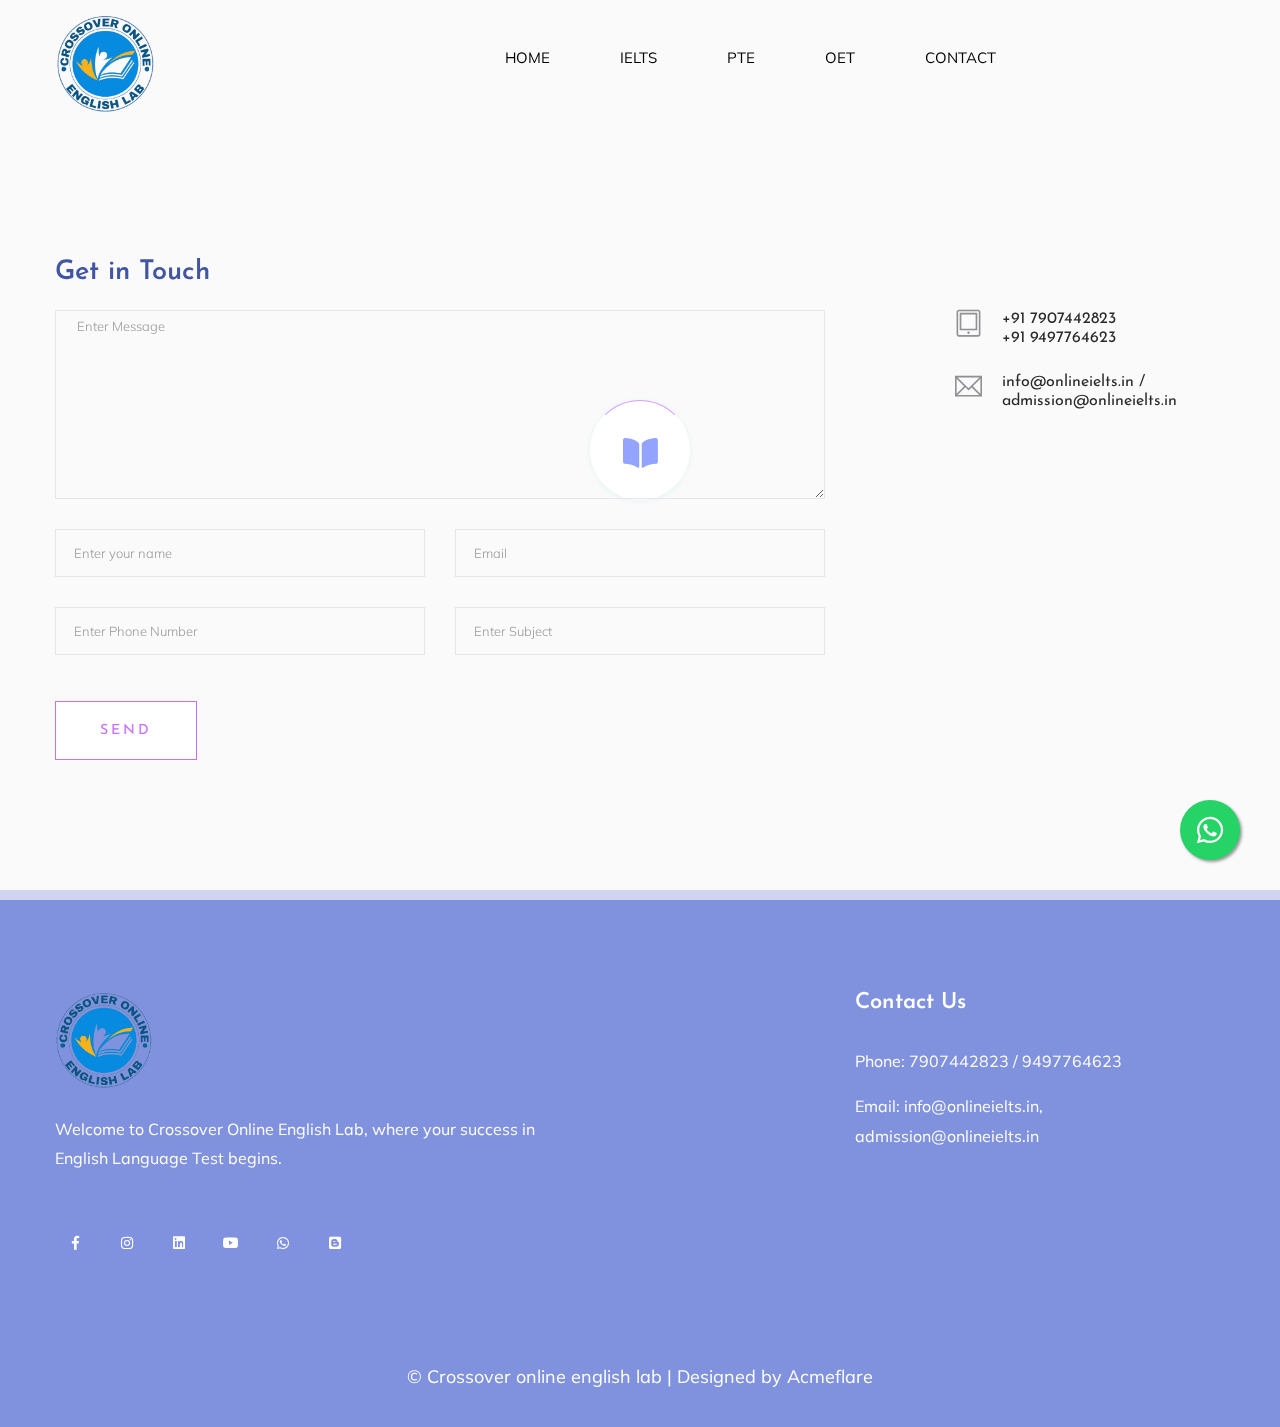
<file: contact.html>
<!doctype html>
<html class="no-js" lang="zxx">
<head>
    <meta charset="utf-8">
    <meta http-equiv="x-ua-compatible" content="ie=edge">
    <title>Crossover online</title>
    <meta name="description" content="">
    <meta name="viewport" content="width=device-width, initial-scale=1">
    <link rel="manifest" href="site.webmanifest">
    <link rel="shortcut icon" type="image/x-icon" href="assets/img/logo/logo.png">


    <!-- CSS here -->
    <link rel="stylesheet" href="assets/css/bootstrap.min.css">
    <link rel="stylesheet" href="assets/css/owl.carousel.min.css">
    <link rel="stylesheet" href="assets/css/slicknav.css">
    <link rel="stylesheet" href="assets/css/animate.min.css">
    <link rel="stylesheet" href="assets/css/hamburgers.min.css">
    <link rel="stylesheet" href="assets/css/magnific-popup.css">
    <link rel="stylesheet" href="assets/css/fontawesome-all.min.css">
    <link rel="stylesheet" href="assets/css/themify-icons.css">
    <link rel="stylesheet" href="assets/css/themify-icons.css">
    <link rel="stylesheet" href="assets/css/slick.css">
    <link rel="stylesheet" href="assets/css/nice-select.css">
    <link rel="stylesheet" href="assets/css/style.css">
</head>
<!--? Preloader Start -->
<div id="preloader-active">
    <div class="preloader d-flex align-items-center justify-content-center">
        <div class="preloader-inner position-relative">
            <div class="preloader-circle"></div>
            <div class="preloader-img pere-text">
                <img src="assets/img/logo/loder.png" alt="">
            </div>
        </div>
    </div>
</div>
<!-- Preloader Start -->
<!-- Header Start -->
<header class="header_section">
    <div class="container">
      <nav class="navbar navbar-expand-lg custom_nav-container ">
        <a class="navbar-brand" href="index.html">
          <img src="assets/img/logo/logo.png"  alt="">
         
        </a>
        <button class="navbar-toggler" type="button" data-toggle="collapse" data-target="#navbarSupportedContent" aria-controls="navbarSupportedContent" aria-expanded="false" aria-label="Toggle navigation">
          <span class="s-1"> </span>
          <span class="s-2"> </span>
          <span class="s-3"> </span>
        </button>
  
        <div class="collapse navbar-collapse" id="navbarSupportedContent">
          <div class="d-flex ml-auto flex-column flex-lg-row align-items-center">
            <ul class="navbar-nav  ">
              <li class="nav-item active">
                <a class="nav-link" href="index.html">Home <span class="sr-only">(current)</span></a>
              </li>
              <li class="nav-item">
                <a class="nav-link" href="ielts.html">IELTS</a>
              </li>
              <li class="nav-item">
                <a class="nav-link" href="pte.html">PTE</a>
              </li>
              <li class="nav-item">
                <a class="nav-link" href="oet.html">OET</a>
              </li>
              <li class="nav-item">
                <a class="nav-link" href="contact.html">Contact</a>
              </li>
              <a href="https://www.youtube.com/@CrossoverOEL" target="_blank" class="btn hero-btn-r animated-button" data-animation="fadeInLeft" data-delay="0.7s">
                <i class="fab fa-youtube"></i> YouTube
              </a>
            </ul>
          </div>
        </div>
      </nav>
    </div>
  </header>
<!-- Header End -->
<main>
    <!--? slider Area Start-->
   
    <!--?  Contact Area start  -->
    <section class="contact-section">
        <div class="container">
            
            <div class="row">
                <div class="col-12">
                    <h2 class="contact-title">Get in Touch</h2>
                </div>
                <div class="col-lg-8">
                    <form class="form-contact contact_form"  method="post" id="contactForm" novalidate="novalidate">
                        <div class="row">
                            <div class="col-12">
                                <div class="form-group">
                                    <textarea class="form-control w-100" name="message" id="message" cols="30" rows="9" onfocus="this.placeholder = ''" onblur="this.placeholder = 'Enter Message'" placeholder=" Enter Message"></textarea>
                                </div>
                            </div>
                            <div class="col-sm-6">
                                <div class="form-group">
                                    <input class="form-control valid" name="name" id="name" type="text" onfocus="this.placeholder = ''" onblur="this.placeholder = 'Enter your name'" placeholder="Enter your name">
                                </div>
                            </div>
                            <div class="col-sm-6">
                                <div class="form-group">
                                    <input class="form-control valid" name="email" id="email" type="email" onfocus="this.placeholder = ''" onblur="this.placeholder = 'Enter email address'" placeholder="Email">
                                </div>
                            </div>
                            <div class="col-6">
                                <div class="form-group">
                                    <input class="form-control" name="phone" id="phone" type="text" onfocus="this.placeholder = ''" onblur="this.placeholder = 'Enter Phone Number'" placeholder="Enter Phone Number">
                                </div>
                            </div>
                            <div class="col-6">
                                <div class="form-group">
                                    <input class="form-control" name="subject" id="subject" type="text" onfocus="this.placeholder = ''" onblur="this.placeholder = 'Enter Subject'" placeholder="Enter Subject">
                                </div>
                            </div>
                            
                        </div>
                        <div class="form-group mt-3">
                            <button type="submit" class="button button-contactForm boxed-btn">Send</button>
                        </div>
                    </form>
                    
                </div>
                <div class="col-lg-3 offset-lg-1">
                    
                    <div class="media contact-info">
                        <span class="contact-info__icon"><i class="ti-tablet"></i></span>
                        <div class="media-body">
                            <h3>+91 7907442823 <br> +91 9497764623</h3>
                           
                        </div>
                    </div>
                    <div class="media contact-info">
                        <span class="contact-info__icon"><i class="ti-email"></i></span>
                        <div class="media-body">
                            <h3>info@onlineielts.in / admission@onlineielts.in</h3>
                          
                        </div>
                    </div>
                </div>
                
            </div>
        </div>
    </section>
    <!-- Contact Area End -->
</main>
<footer>
    <div class="footer-wrapper footer-bg">
        <!-- Footer Start-->
        <div class="footer-area footer-padding">
            <div class="container">
                <div class="row justify-content-between">
                    <div class="col-xl-6 col-lg-7 col-md-6 col-sm-12">
                        <div class="single-footer-caption mb-50">
                            <div class="single-footer-caption mb-30">
                                <!-- logo -->
                                <div class="footer-logo mb-25">
                                    <a href="index.html"><img src="assets/img/logo/logo.png"  style="height: 100px;" alt="Logo"></a>
                                </div>
                                <div class="footer-tittle">
                                    <div class="footer-pera">
                                        <p>Welcome to Crossover Online English Lab, where your success in English Language Test begins.</p>
                                    </div>
                                </div>
                                <!-- social -->
                                <div class="footer-social">
                                    <a href="https://www.facebook.com/crossoveronlineenglishlab" target="_blank"><i class="fab fa-facebook-f"></i></a>
                                    <a href="https://www.instagram.com/crossoveroel/" target="_blank"><i class="fab fa-instagram"></i></a>
                                    <a href="https://www.linkedin.com/in/roshanparayi/" target="_blank"><i class="fab fa-linkedin"></i></a>
                                    <a href="https://www.youtube.com/@CrossoverOEL" target="_blank"><i class="fab fa-youtube"></i></a>
                                    <a href="https://wa.me/9497764623" target="_blank"><i class="fab fa-whatsapp"></i></a>
                                    <a href="https://crossoveroel.blogspot.com/" target="_blank"><i class="fab fa-blogger"></i></a>
                                </div>
                            </div>
                        </div>
                    </div>
                    <div class="col-xl-4 col-lg-5 col-md-6 col-sm-12">
                        <div class="single-footer-caption mb-50">
                            <div class="footer-tittle">
                                <h4>Contact Us</h4>
                                <ul>
                                    <li><p>Phone: 7907442823 / 9497764623</p></li>
                                    <li><p>Email: <a href="mailto:info@onlineielts.in">info@onlineielts.in</a>, <a href="mailto:admission@onlineielts.in">admission@onlineielts.in</a>
                                  
                                   </p></li>
                                </ul>
                            </div>
                        </div>
                    </div>
                </div>
            </div>
        </div>
        <!-- footer-bottom area -->
        <div class="footer-bottom-area">
            <div class="container">
                <div class="footer-border">
                    <div class="row d-flex align-items-center">
                        <div class="col-xl-12">
                            <div class="footer-copy-right text-center">
                                <p>
                                    <!-- Link back to Colorlib can't be removed. Template is licensed under CC BY 3.0. -->
                                     &copy; Crossover online english lab | Designed by <a href="https://www.acmeflare.in/" target="_blank">Acmeflare</a>
                                    <!-- Link back to Colorlib can't be removed. Template is licensed under CC BY 3.0. -->
                                </p>
                            </div>
                        </div>
                    </div>
                </div>
            </div>
        </div>
        <!-- Footer End-->
    </div>
</footer>

  <a href="https://wa.me/9497764623" class="whatsapp-float" target="_blank">
    <i class="fab fa-whatsapp whatsapp-icon"></i>
</a>
<!-- JS here -->

<script src="./assets/js/vendor/modernizr-3.5.0.min.js"></script>
<!-- Jquery, Popper, Bootstrap -->
 <script src="assets/js/form.js"></script>
<script src="./assets/js/vendor/jquery-1.12.4.min.js"></script>
<script src="./assets/js/popper.min.js"></script>
<script src="./assets/js/bootstrap.min.js"></script>
<!-- Jquery Mobile Menu -->
<script src="./assets/js/jquery.slicknav.min.js"></script>

<!-- Jquery Slick , Owl-Carousel Plugins -->
<script src="./assets/js/owl.carousel.min.js"></script>
<script src="./assets/js/slick.min.js"></script>
<!-- One Page, Animated-HeadLin -->
<script src="./assets/js/wow.min.js"></script>
<script src="./assets/js/animated.headline.js"></script>
<script src="./assets/js/jquery.magnific-popup.js"></script>

<!-- Date Picker -->
<script src="./assets/js/gijgo.min.js"></script>
<!-- Nice-select, sticky -->
<script src="./assets/js/jquery.nice-select.min.js"></script>
<script src="./assets/js/jquery.sticky.js"></script>

<!-- counter , waypoint,Hover Direction -->
<script src="./assets/js/jquery.counterup.min.js"></script>
<script src="./assets/js/waypoints.min.js"></script>
<script src="./assets/js/jquery.countdown.min.js"></script>
<script src="./assets/js/hover-direction-snake.min.js"></script>

<!-- contact js -->
<script src="./assets/js/contact.js"></script>
<script src="./assets/js/jquery.form.js"></script>
<script src="./assets/js/jquery.validate.min.js"></script>
<script src="./assets/js/mail-script.js"></script>
<script src="./assets/js/jquery.ajaxchimp.min.js"></script>

<!-- Jquery Plugins, main Jquery -->	
<script src="./assets/js/plugins.js"></script>
<script src="./assets/js/main.js"></script>

</body>
</html>
</file>
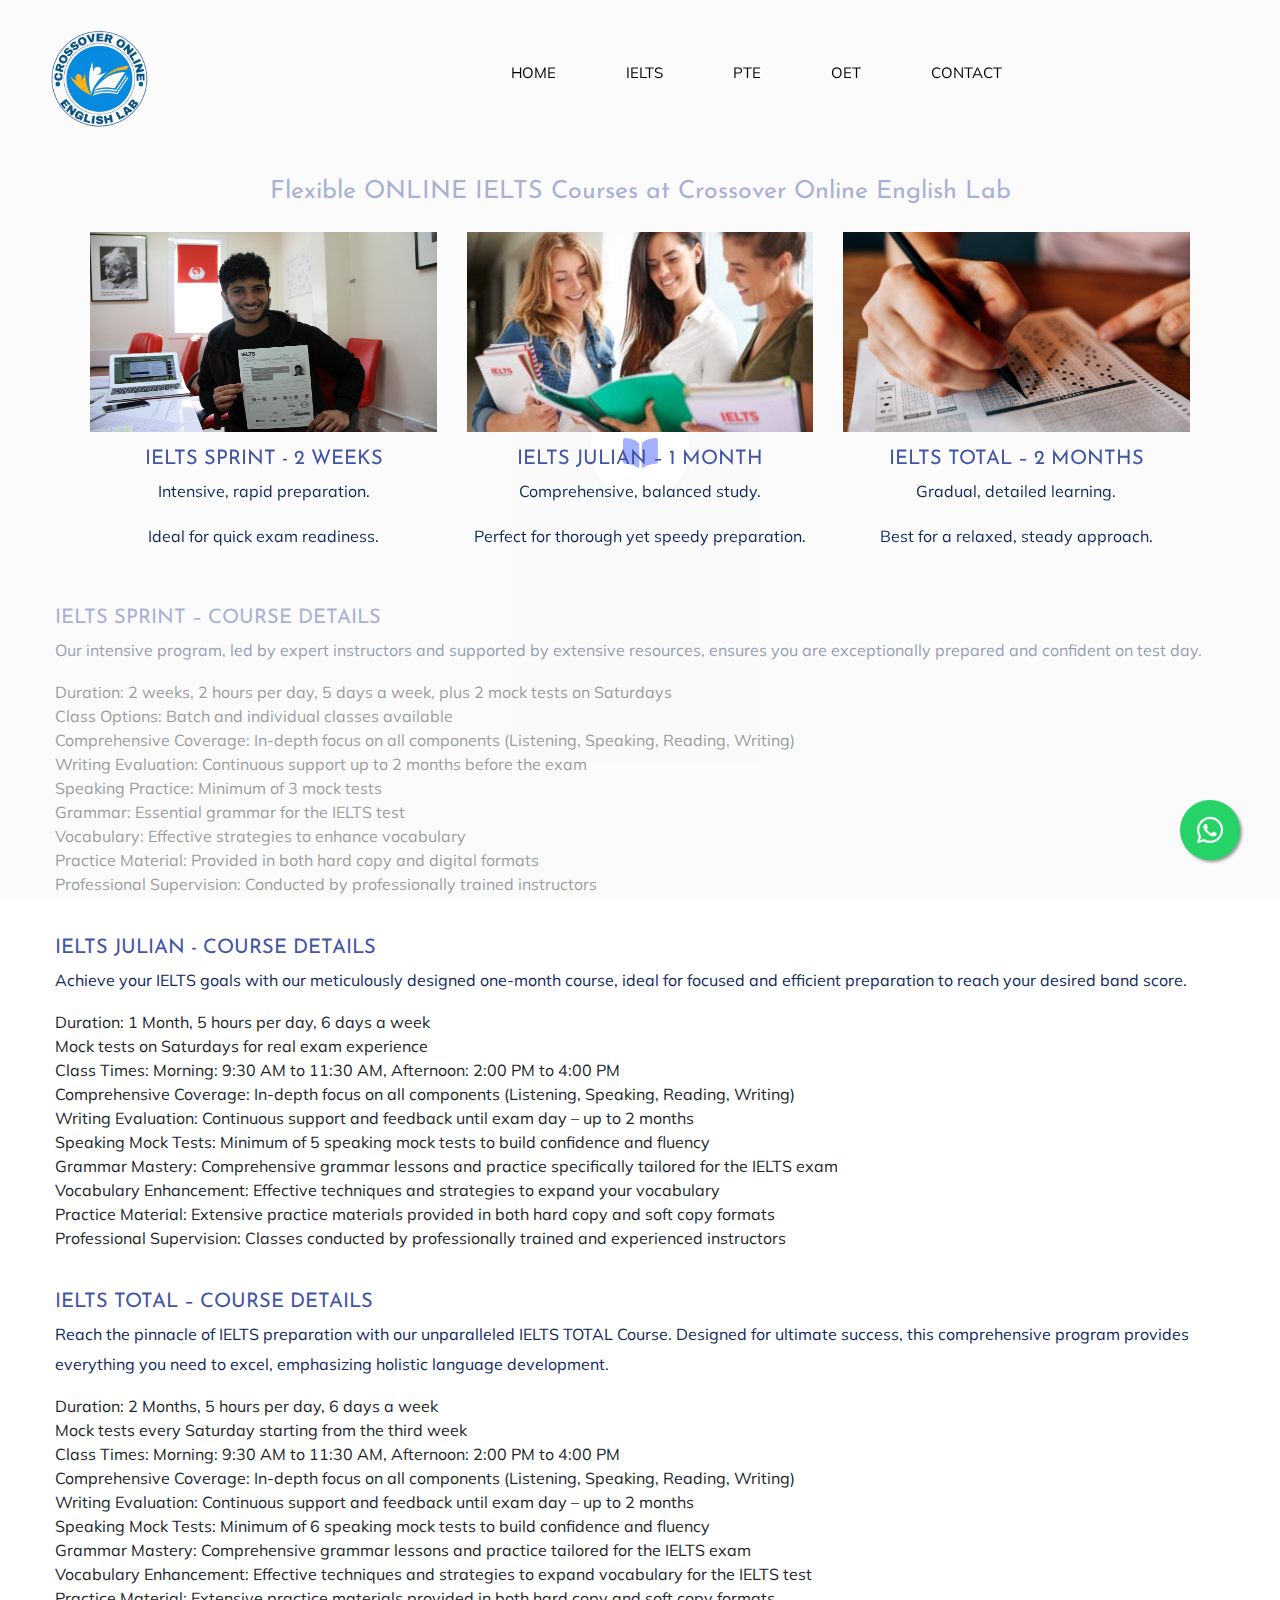
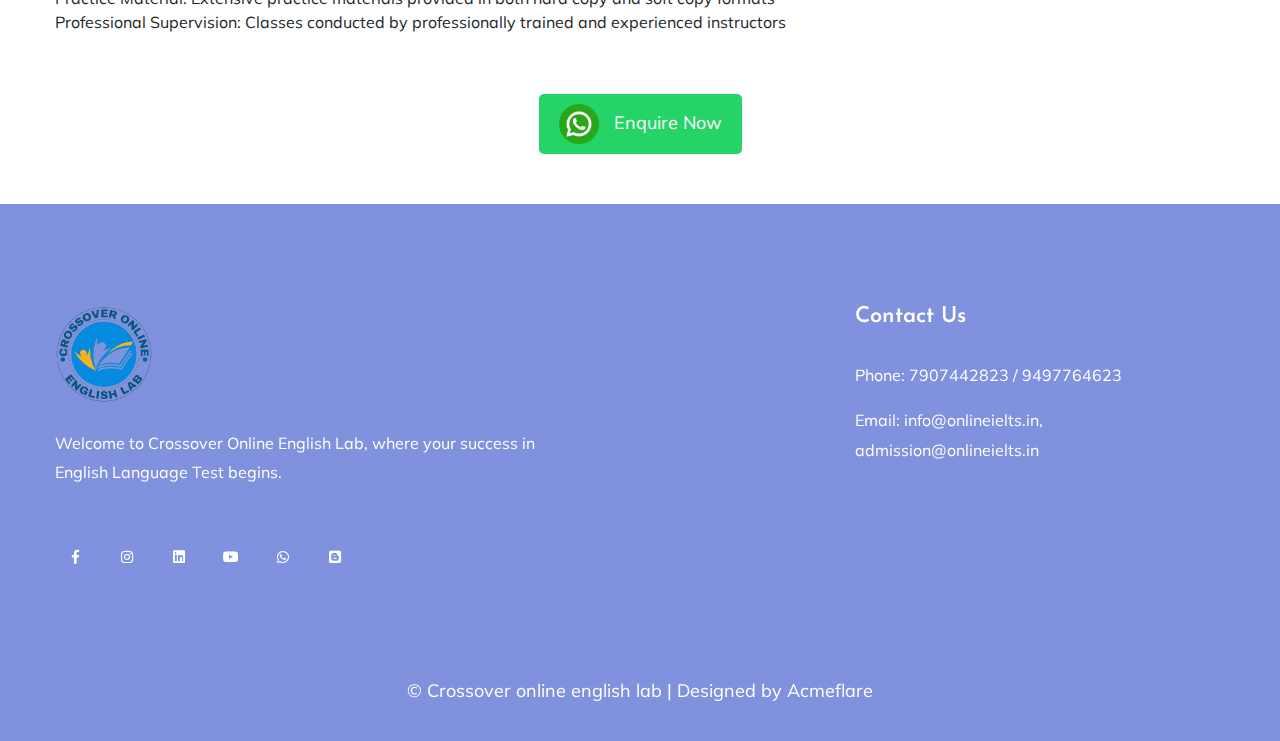
<file: ielts.html>
<!doctype html>
<html class="no-js" lang="zxx">
<head>
    <meta charset="utf-8">
    <meta http-equiv="x-ua-compatible" content="ie=edge">
    <title>Crossover online</title>
    <meta name="description" content="">
    <meta name="viewport" content="width=device-width, initial-scale=1">
    <link rel="manifest" href="site.webmanifest">
    <link rel="shortcut icon" type="image/x-icon" href="assets/img/logo/logo.png">


    <!-- CSS here -->
    <link rel="stylesheet" href="assets/css/bootstrap.min.css">
    <link rel="stylesheet" href="assets/css/owl.carousel.min.css">
    <link rel="stylesheet" href="assets/css/slicknav.css">
    <link rel="stylesheet" href="assets/css/flaticon.css">
    <link rel="stylesheet" href="assets/css/progressbar_barfiller.css">
    <link rel="stylesheet" href="assets/css/gijgo.css">
    <link rel="stylesheet" href="assets/css/animate.min.css">
    <link rel="stylesheet" href="assets/css/animated-headline.css">
    <link rel="stylesheet" href="assets/css/magnific-popup.css">
    <link rel="stylesheet" href="assets/css/fontawesome-all.min.css">
    <link rel="stylesheet" href="assets/css/themify-icons.css">
    <link rel="stylesheet" href="assets/css/slick.css">
    <link rel="stylesheet" href="assets/css/nice-select.css">
    <link rel="stylesheet" href="assets/css/style.css">
  <style>
    header {
    text-align: center;
    padding: 20px;
}

.course-summary {
    display: flex;
    justify-content: space-around;
    margin-bottom: 40px;
}

.course {
    text-align: center;
    width: 30%;
}

.course img {
    width: 100%;
    height: auto;
}

.course-details {
    margin-bottom: 40px;
}



.enquire-button {
    display: inline-block;
    padding: 10px 20px;
    font-size: 18px;
    color: #fff;
    background-color: #25D366;
    text-decoration: none;
    border-radius: 5px;
    margin-top: 20px;
}

.enquire-button img {
    width: 40px;
    height: auto;
    vertical-align: middle;
    margin-right: 10px;
}

@media (max-width: 768px) {
            .course {
                flex: 1 1 45%;
            }
        }
        @media (max-width: 480px) {
            .course {
                flex: 1 1 100%;
            }
        }

  </style>
</head>

<body>
    <!-- ? Preloader Start -->
    <div id="preloader-active">
        <div class="preloader d-flex align-items-center justify-content-center">
            <div class="preloader-inner position-relative">
                <div class="preloader-circle"></div>
                <div class="preloader-img pere-text">
                    <img src="assets/img/logo/loder.png" alt="">
                </div>
            </div>
        </div>
    </div>
    <!-- Preloader Start -->
    <!-- Header Start -->
    <header class="header_section">
        <div class="container">
          <nav class="navbar navbar-expand-lg custom_nav-container ">
            <a class="navbar-brand" href="index.html">
              <img src="assets/img/logo/logo.png"  alt="">
             
            </a>
            <button class="navbar-toggler" type="button" data-toggle="collapse" data-target="#navbarSupportedContent" aria-controls="navbarSupportedContent" aria-expanded="false" aria-label="Toggle navigation">
              <span class="s-1"> </span>
              <span class="s-2"> </span>
              <span class="s-3"> </span>
            </button>
      
            <div class="collapse navbar-collapse" id="navbarSupportedContent">
              <div class="d-flex ml-auto flex-column flex-lg-row align-items-center">
                <ul class="navbar-nav  ">
                  <li class="nav-item active">
                    <a class="nav-link" href="index.html">Home <span class="sr-only">(current)</span></a>
                  </li>
                  <li class="nav-item">
                    <a class="nav-link" href="ielts.html">IELTS</a>
                  </li>
                  <li class="nav-item">
                    <a class="nav-link" href="pte.html">PTE</a>
                  </li>
                  <li class="nav-item">
                    <a class="nav-link" href="oet.html">OET</a>
                  </li>
                  <li class="nav-item">
                    <a class="nav-link" href="contact.html">Contact</a>
                  </li>
                  <a href="https://www.youtube.com/@CrossoverOEL" target="_blank" class="btn hero-btn-r animated-button" data-animation="fadeInLeft" data-delay="0.7s">
                    <i class="fab fa-youtube"></i> YouTube
                  </a>
                </ul>
              </div>
            </div>
          </nav>
        </div>
      </header>
    <!-- Header End -->
    <main>
        <!--? slider Area Start-->
        
        <div class="container ">
            <header>
                <h1>Flexible ONLINE IELTS Courses at Crossover Online English Lab</h1>
            </header>
    
            <section class="course-summary container">
                <div class="row">
                    <div class="course col-md-4 col-sm-6 col-12">
                        <img src="assets/img/ielts.jpg" style="height: 200px; margin-bottom: 15px;" alt="Intensive IELTS Preparation">
                        <h2>IELTS SPRINT - 2 WEEKS</h2>
                        <p>Intensive, rapid preparation.</p>
                        <p>Ideal for quick exam readiness.</p>
                    </div>
                    <div class="course col-md-4 col-sm-6 col-12">
                        <img src="assets/img/ielts1.jpg" style="height: 200px; margin-bottom: 15px;" alt="Comprehensive IELTS Study">
                        <h2>IELTS JULIAN – 1 MONTH</h2>
                        <p>Comprehensive, balanced study.</p>
                        <p>Perfect for thorough yet speedy preparation.</p>
                    </div>
                    <div class="course col-md-4 col-sm-6 col-12">
                        <img src="assets/img/ielts2.jpeg" style="height: 200px; margin-bottom: 15px;" alt="Detailed IELTS Learning">
                        <h2>IELTS TOTAL – 2 MONTHS</h2>
                        <p>Gradual, detailed learning.</p>
                        <p>Best for a relaxed, steady approach.</p>
                    </div>
                </div>
            </section>
    
            <section class="course-details">
                <h2>IELTS SPRINT – COURSE DETAILS</h2>
                <p>Our intensive program, led by expert instructors and supported by extensive resources, ensures you are exceptionally prepared and confident on test day.</p>
                <ul>
                    <li>Duration: 2 weeks, 2 hours per day, 5 days a week, plus 2 mock tests on Saturdays</li>
                    <li>Class Options: Batch and individual classes available</li>
                    <li>Comprehensive Coverage: In-depth focus on all components (Listening, Speaking, Reading, Writing)</li>
                    <li>Writing Evaluation: Continuous support up to 2 months before the exam</li>
                    <li>Speaking Practice: Minimum of 3 mock tests</li>
                    <li>Grammar: Essential grammar for the IELTS test</li>
                    <li>Vocabulary: Effective strategies to enhance vocabulary</li>
                    <li>Practice Material: Provided in both hard copy and digital formats</li>
                    <li>Professional Supervision: Conducted by professionally trained instructors</li>
                </ul>
            </section>
    
            <section class="course-details">
                <h2>IELTS JULIAN - COURSE DETAILS</h2>
                <p>Achieve your IELTS goals with our meticulously designed one-month course, ideal for focused and efficient preparation to reach your desired band score.</p>
                <ul>
                    <li>Duration: 1 Month, 5 hours per day, 6 days a week</li>
                    <li>Mock tests on Saturdays for real exam experience</li>
                    <li>Class Times: Morning: 9:30 AM to 11:30 AM, Afternoon: 2:00 PM to 4:00 PM</li>
                    <li>Comprehensive Coverage: In-depth focus on all components (Listening, Speaking, Reading, Writing)</li>
                    <li>Writing Evaluation: Continuous support and feedback until exam day – up to 2 months</li>
                    <li>Speaking Mock Tests: Minimum of 5 speaking mock tests to build confidence and fluency</li>
                    <li>Grammar Mastery: Comprehensive grammar lessons and practice specifically tailored for the IELTS exam</li>
                    <li>Vocabulary Enhancement: Effective techniques and strategies to expand your vocabulary</li>
                    <li>Practice Material: Extensive practice materials provided in both hard copy and soft copy formats</li>
                    <li>Professional Supervision: Classes conducted by professionally trained and experienced instructors</li>
                </ul>
            </section>
    
            <section class="course-details">
                <h2>IELTS TOTAL – COURSE DETAILS</h2>
                <p>Reach the pinnacle of IELTS preparation with our unparalleled IELTS TOTAL Course. Designed for ultimate success, this comprehensive program provides everything you need to excel, emphasizing holistic language development.</p>
                <ul>
                    <li>Duration: 2 Months, 5 hours per day, 6 days a week</li>
                    <li>Mock tests every Saturday starting from the third week</li>
                    <li>Class Times: Morning: 9:30 AM to 11:30 AM, Afternoon: 2:00 PM to 4:00 PM</li>
                    <li>Comprehensive Coverage: In-depth focus on all components (Listening, Speaking, Reading, Writing)</li>
                    <li>Writing Evaluation: Continuous support and feedback until exam day – up to 2 months</li>
                    <li>Speaking Mock Tests: Minimum of 6 speaking mock tests to build confidence and fluency</li>
                    <li>Grammar Mastery: Comprehensive grammar lessons and practice tailored for the IELTS exam</li>
                    <li>Vocabulary Enhancement: Effective techniques and strategies to expand vocabulary for the IELTS test</li>
                    <li>Practice Material: Extensive practice materials provided in both hard copy and soft copy formats</li>
                    <li>Professional Supervision: Classes conducted by professionally trained and experienced instructors</li>
                </ul>
            </section>
    
            <footer style=" text-align: center;margin-top: 10px;margin-bottom: 50px;">

                <a href="https://wa.me/9497764623" class="enquire-button">
                    <img src="assets/img/whatsapp.png" alt="WhatsApp Icon"> Enquire Now
                </a>
            </footer>
        </div>
    </main>
    <footer>
        <div class="footer-wrapper footer-bg">
            <!-- Footer Start-->
            <div class="footer-area footer-padding">
                <div class="container">
                    <div class="row justify-content-between">
                        <div class="col-xl-6 col-lg-7 col-md-6 col-sm-12">
                            <div class="single-footer-caption mb-50">
                                <div class="single-footer-caption mb-30">
                                    <!-- logo -->
                                    <div class="footer-logo mb-25">
                                        <a href="index.html"><img src="assets/img/logo/logo.png"  style="height: 100px;" alt="Logo"></a>
                                    </div>
                                    <div class="footer-tittle">
                                        <div class="footer-pera">
                                            <p>Welcome to Crossover Online English Lab, where your success in English Language Test begins.</p>
                                        </div>
                                    </div>
                                    <!-- social -->
                                    <div class="footer-social">
                                        <a href="https://www.facebook.com/crossoveronlineenglishlab" target="_blank"><i class="fab fa-facebook-f"></i></a>
                                        <a href="https://www.instagram.com/crossoveroel/" target="_blank"><i class="fab fa-instagram"></i></a>
                                        <a href="https://www.linkedin.com/in/roshanparayi/" target="_blank"><i class="fab fa-linkedin"></i></a>
                                        <a href="https://www.youtube.com/@CrossoverOEL" target="_blank"><i class="fab fa-youtube"></i></a>
                                        <a href="https://wa.me/9497764623" target="_blank"><i class="fab fa-whatsapp"></i></a>
                                        <a href="https://crossoveroel.blogspot.com/" target="_blank"><i class="fab fa-blogger"></i></a>
                                    </div>
                                </div>
                            </div>
                        </div>
                        <div class="col-xl-4 col-lg-5 col-md-6 col-sm-12">
                            <div class="single-footer-caption mb-50">
                                <div class="footer-tittle">
                                    <h4>Contact Us</h4>
                                    <ul>
                                        <li><p>Phone: 7907442823 / 9497764623</p></li>
                                        <li><p>Email: <a href="mailto:info@onlineielts.in">info@onlineielts.in</a>, <a href="mailto:admission@onlineielts.in">admission@onlineielts.in</a>
                                      
                                      </p></li>
                                    </ul>
                                </div>
                            </div>
                        </div>
                    </div>
                </div>
            </div>
            <!-- footer-bottom area -->
            <div class="footer-bottom-area">
                <div class="container">
                    <div class="footer-border">
                        <div class="row d-flex align-items-center">
                            <div class="col-xl-12">
                                <div class="footer-copy-right text-center">
                                    <p>
                                        <!-- Link back to Colorlib can't be removed. Template is licensed under CC BY 3.0. -->
                                         &copy; Crossover online english lab | Designed by <a href="https://www.acmeflare.in/" target="_blank">Acmeflare</a>
                                        <!-- Link back to Colorlib can't be removed. Template is licensed under CC BY 3.0. -->
                                    </p>
                                </div>
                            </div>
                        </div>
                    </div>
                </div>
            </div>
            <!-- Footer End-->
        </div>
    </footer>
    
  <!-- Scroll Up -->
  <a href="https://wa.me/9497764623" class="whatsapp-float" target="_blank">
    <i class="fab fa-whatsapp whatsapp-icon"></i>
</a>

<!-- JS here -->
<script src="./assets/js/vendor/modernizr-3.5.0.min.js"></script>
<!-- Jquery, Popper, Bootstrap -->
<script src="./assets/js/vendor/jquery-1.12.4.min.js"></script>
<script src="./assets/js/popper.min.js"></script>
<script src="./assets/js/bootstrap.min.js"></script>
<!-- Jquery Mobile Menu -->
<script src="./assets/js/jquery.slicknav.min.js"></script>

<!-- Jquery Slick , Owl-Carousel Plugins -->
<script src="./assets/js/owl.carousel.min.js"></script>
<script src="./assets/js/slick.min.js"></script>
<!-- One Page, Animated-HeadLin -->
<script src="./assets/js/wow.min.js"></script>
<script src="./assets/js/animated.headline.js"></script>
<script src="./assets/js/jquery.magnific-popup.js"></script>

<!-- Date Picker -->
<script src="./assets/js/gijgo.min.js"></script>
<!-- Nice-select, sticky -->
<script src="./assets/js/jquery.nice-select.min.js"></script>
<script src="./assets/js/jquery.sticky.js"></script>
<!-- Progress -->
<script src="./assets/js/jquery.barfiller.js"></script>

<!-- counter , waypoint,Hover Direction -->
<script src="./assets/js/jquery.counterup.min.js"></script>
<script src="./assets/js/waypoints.min.js"></script>
<script src="./assets/js/jquery.countdown.min.js"></script>
<script src="./assets/js/hover-direction-snake.min.js"></script>

<!-- contact js -->
<script src="./assets/js/contact.js"></script>
<script src="./assets/js/jquery.form.js"></script>
<script src="./assets/js/jquery.validate.min.js"></script>
<script src="./assets/js/mail-script.js"></script>
<script src="./assets/js/jquery.ajaxchimp.min.js"></script>

<!-- Jquery Plugins, main Jquery -->	
<script src="./assets/js/plugins.js"></script>
<script src="./assets/js/main.js"></script>

</body>
</html>
</file>
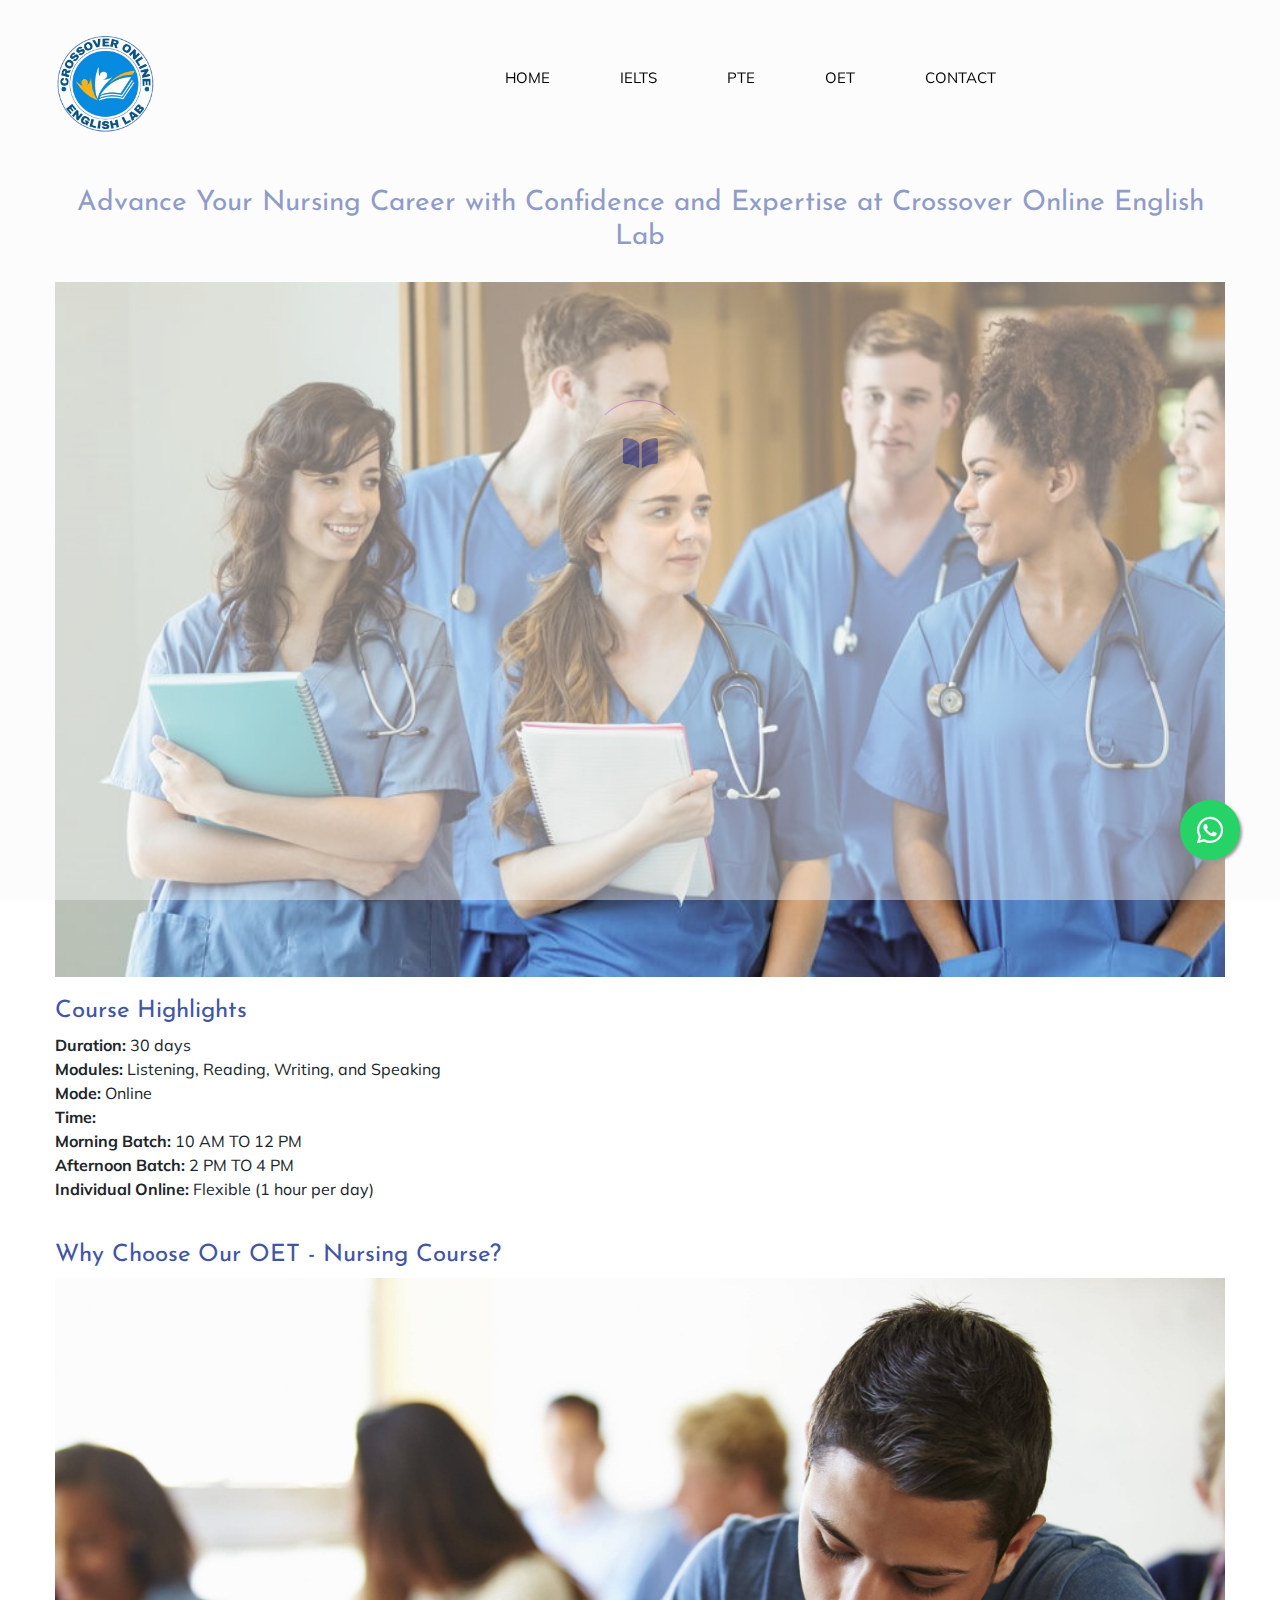
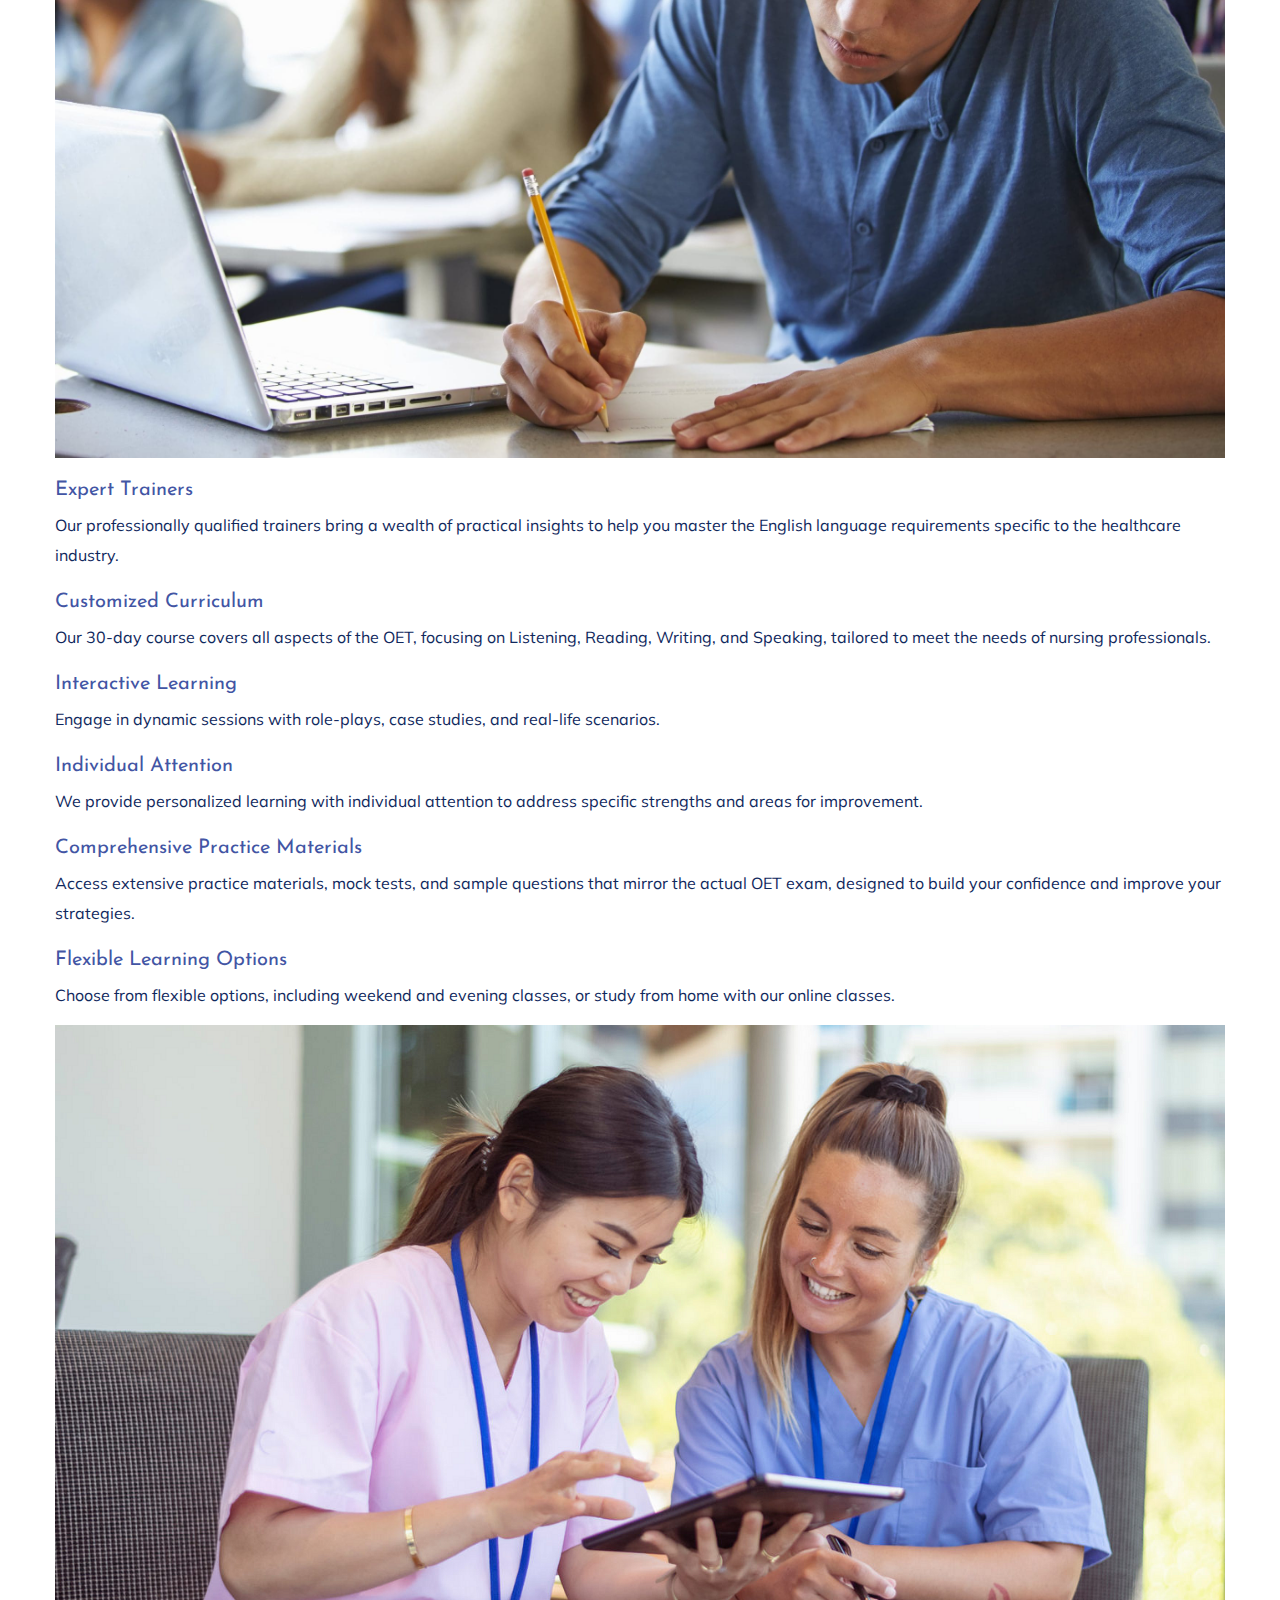
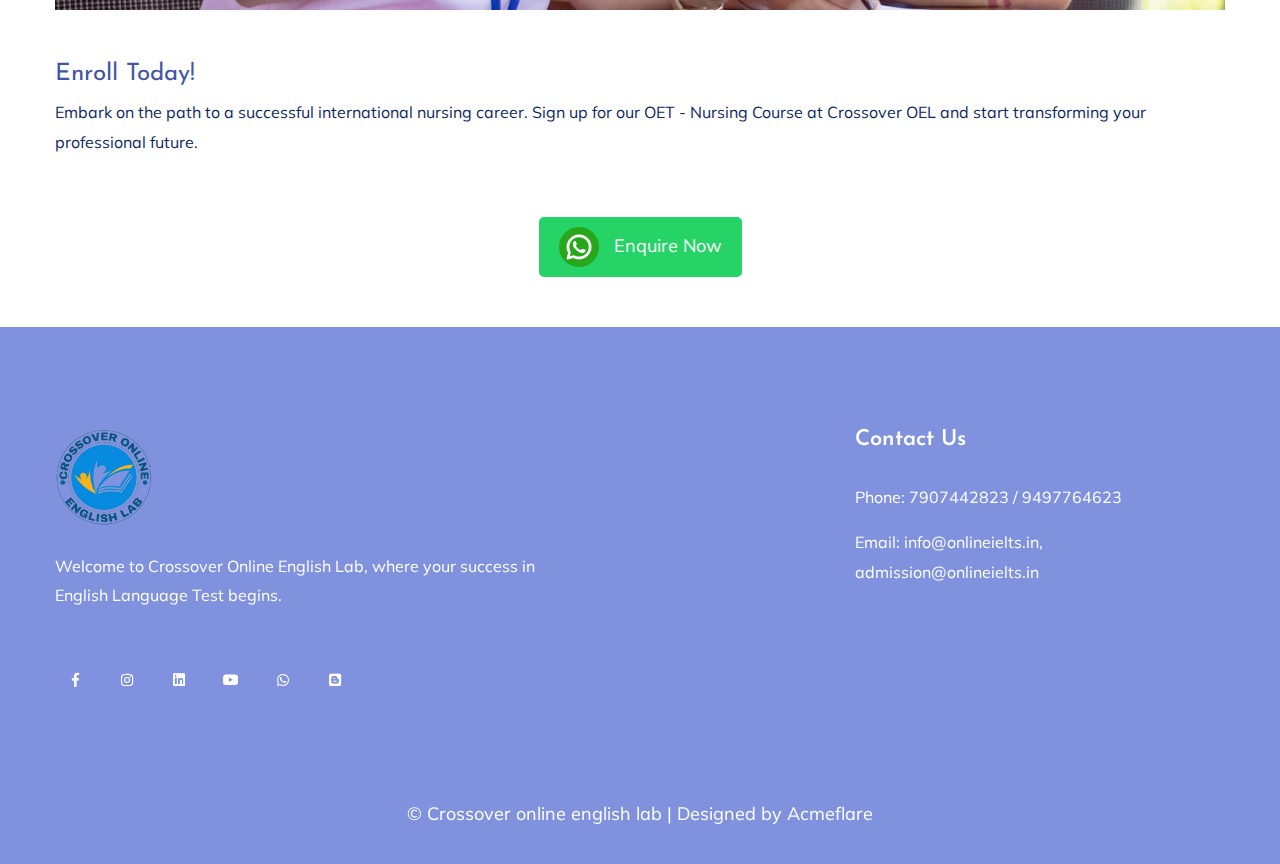
<file: oet.html>
<!doctype html>
<html class="no-js" lang="zxx">
<head>
    <meta charset="utf-8">
    <meta http-equiv="x-ua-compatible" content="ie=edge">
    <title>Crossover online</title>
    <meta name="description" content="">
    <meta name="viewport" content="width=device-width, initial-scale=1">
    <link rel="manifest" href="site.webmanifest">
    <link rel="shortcut icon" type="image/x-icon" href="assets/img/logo/logo.png">


    <!-- CSS here -->
    <link rel="stylesheet" href="assets/css/bootstrap.min.css">
    <link rel="stylesheet" href="assets/css/owl.carousel.min.css">
    <link rel="stylesheet" href="assets/css/slicknav.css">
    <link rel="stylesheet" href="assets/css/animate.min.css">
    <link rel="stylesheet" href="assets/css/hamburgers.min.css">
    <link rel="stylesheet" href="assets/css/magnific-popup.css">
    <link rel="stylesheet" href="assets/css/fontawesome-all.min.css">
    <link rel="stylesheet" href="assets/css/themify-icons.css">
    <link rel="stylesheet" href="assets/css/themify-icons.css">
    <link rel="stylesheet" href="assets/css/slick.css">
    <link rel="stylesheet" href="assets/css/nice-select.css">
    <link rel="stylesheet" href="assets/css/style.css">
    <link rel="stylesheet" href="assets/css/responsive.css">
    <style>
        header {
    text-align: center;
    padding: 20px;
}

.course-highlights, .why-choose-us, .enroll {
    margin-bottom: 40px;
}

.course-highlights img, .why-choose-us img {
    width: 100%;
    height: auto;
}

.why-choose-us .feature {
    margin-bottom: 20px;
}

.why-choose-us .feature img {
    width: 100%;
    height: auto;
    margin-bottom: 10px;
}


.enquire-button {
    display: inline-block;
    padding: 10px 20px;
    font-size: 18px;
    color: #fff;
    background-color: #25D366;
    text-decoration: none;
    border-radius: 5px;
    margin-top: 20px;
}

.enquire-button img {
    width: 40px;
    height: auto;
    vertical-align: middle;
    margin-right: 10px;
}
    </style>
</head>
<body>
    <!--? Preloader Start -->
    <div id="preloader-active">
        <div class="preloader d-flex align-items-center justify-content-center">
            <div class="preloader-inner position-relative">
                <div class="preloader-circle"></div>
                <div class="preloader-img pere-text">
                    <img src="assets/img/logo/loder.png" alt="">
                </div>
            </div>
        </div>
    </div>
    <!-- Preloader Start -->
    <!-- Header Start -->
    <header class="header_section">
        <div class="container">
          <nav class="navbar navbar-expand-lg custom_nav-container ">
            <a class="navbar-brand" href="index.html">
              <img src="assets/img/logo/logo.png"  alt="">
             
            </a>
            <button class="navbar-toggler" type="button" data-toggle="collapse" data-target="#navbarSupportedContent" aria-controls="navbarSupportedContent" aria-expanded="false" aria-label="Toggle navigation">
              <span class="s-1"> </span>
              <span class="s-2"> </span>
              <span class="s-3"> </span>
            </button>
      
            <div class="collapse navbar-collapse" id="navbarSupportedContent">
              <div class="d-flex ml-auto flex-column flex-lg-row align-items-center">
                <ul class="navbar-nav  ">
                  <li class="nav-item active">
                    <a class="nav-link" href="index.html">Home <span class="sr-only">(current)</span></a>
                  </li>
                  <li class="nav-item">
                    <a class="nav-link" href="ielts.html">IELTS</a>
                  </li>
                  <li class="nav-item">
                    <a class="nav-link" href="pte.html">PTE</a>
                  </li>
                  <li class="nav-item">
                    <a class="nav-link" href="oet.html">OET</a>
                  </li>
                  <li class="nav-item">
                    <a class="nav-link" href="contact.html">Contact</a>
                  </li>
                  <a href="https://www.youtube.com/@CrossoverOEL" target="_blank" class="btn hero-btn-r animated-button" data-animation="fadeInLeft" data-delay="0.7s">
                    <i class="fab fa-youtube"></i> YouTube
                  </a>
                </ul>
              </div>
            </div>
          </nav>
        </div>
      </header>
    <!-- Header End -->
    <main>
        <!--? slider Area Start-->
      
        <div class="container ">
            <header>
                <h3>Advance Your Nursing Career with Confidence and Expertise at Crossover Online English Lab</h3>
            </header>
    
            <section class="course-highlights">
                <img src="assets/img/oet1.jpg" style="margin-bottom: 20px;" alt="OET Nursing Success">
                <h4>Course Highlights</h4>
                <ul>
                    <li><strong>Duration:</strong> 30 days</li>
                    <li><strong>Modules:</strong> Listening, Reading, Writing, and Speaking</li>
                    <li><strong>Mode:</strong> Online</li>
                    <li><strong>Time:</strong>
                        <ul>
                            <li><strong>Morning Batch:</strong> 10 AM TO 12 PM</li>
                            <li><strong>Afternoon Batch:</strong> 2 PM TO 4 PM</li>
                            <li><strong>Individual Online:</strong> Flexible (1 hour per day)</li>
                        </ul>
                    </li>
                </ul>
            </section>
    
            <section class="why-choose-us">
                <h4>Why Choose Our OET - Nursing Course?</h4>
    
                <div class="feature">
                    <img src="assets/img/oet.jpg"style="margin-bottom: 20px;" alt="Expert Trainers">
                    <h5>Expert Trainers</h5>
                    <p>Our professionally qualified trainers bring a wealth of practical insights to help you master the English language requirements specific to the healthcare industry.</p>
                </div>
    
                <div class="feature">
                   
                    <h5>Customized Curriculum</h5>
                    <p>Our 30-day course covers all aspects of the OET, focusing on Listening, Reading, Writing, and Speaking, tailored to meet the needs of nursing professionals.</p>
                </div>
    
                <div class="feature">
                 
                    <h5>Interactive Learning</h5>
                    <p>Engage in dynamic sessions with role-plays, case studies, and real-life scenarios.</p>
                </div>
    
                <div class="feature">
                    
                    <h5>Individual Attention</h5>
                    <p>We provide personalized learning with individual attention to address specific strengths and areas for improvement.</p>
                </div>
    
                <div class="feature">
                  
                    <h5>Comprehensive Practice Materials</h5>
                    <p>Access extensive practice materials, mock tests, and sample questions that mirror the actual OET exam, designed to build your confidence and improve your strategies.</p>
                </div>
    
                <div class="feature">
                    
                    <h5>Flexible Learning Options</h5>
                    <p>Choose from flexible options, including weekend and evening classes, or study from home with our online classes.</p>
                    <img src="assets/img/oet2.png" alt="Flexible Learning Options">
                </div>
            </section>
    
            <section class="enroll">
             
                <h4>Enroll Today!</h4>
                <p>Embark on the path to a successful international nursing career. Sign up for our OET - Nursing Course at Crossover OEL and start transforming your professional future.</p>
                
            </section>
            <footer style=" text-align: center;margin-top: 10px;margin-bottom: 50px;">
                <a href="https://wa.me/9497764623" class="enquire-button">
                    <img src="assets/img/whatsapp.png" alt="WhatsApp Icon"> Enquire Now
                </a>
            </footer>
        </div>
    </main>
    <footer>
        <div class="footer-wrapper footer-bg">
            <!-- Footer Start-->
            <div class="footer-area footer-padding">
                <div class="container">
                    <div class="row justify-content-between">
                        <div class="col-xl-6 col-lg-7 col-md-6 col-sm-12">
                            <div class="single-footer-caption mb-50">
                                <div class="single-footer-caption mb-30">
                                    <!-- logo -->
                                    <div class="footer-logo mb-25">
                                        <a href="index.html"><img src="assets/img/logo/logo.png"  style="height: 100px;" alt="Logo"></a>
                                    </div>
                                    <div class="footer-tittle">
                                        <div class="footer-pera">
                                            <p>Welcome to Crossover Online English Lab, where your success in English Language Test begins.</p>
                                        </div>
                                    </div>
                                    <!-- social -->
                                    <div class="footer-social">
                                        <a href="https://www.facebook.com/crossoveronlineenglishlab" target="_blank"><i class="fab fa-facebook-f"></i></a>
                                        <a href="https://www.instagram.com/crossoveroel/" target="_blank"><i class="fab fa-instagram"></i></a>
                                        <a href="https://www.linkedin.com/in/roshanparayi/" target="_blank"><i class="fab fa-linkedin"></i></a>
                                        <a href="https://www.youtube.com/@CrossoverOEL" target="_blank"><i class="fab fa-youtube"></i></a>
                                        <a href="https://wa.me/9497764623" target="_blank"><i class="fab fa-whatsapp"></i></a>
                                        <a href="https://crossoveroel.blogspot.com/" target="_blank"><i class="fab fa-blogger"></i></a>
                                    </div>
                                </div>
                            </div>
                        </div>
                        <div class="col-xl-4 col-lg-5 col-md-6 col-sm-12">
                            <div class="single-footer-caption mb-50">
                                <div class="footer-tittle">
                                    <h4>Contact Us</h4>
                                    <ul>
                                        <li><p>Phone: 7907442823 / 9497764623</p></li>
                                        <li><p>Email: <a href="mailto:info@onlineielts.in">info@onlineielts.in</a>, <a href="mailto:admission@onlineielts.in">admission@onlineielts.in</a>
                                      
                                       </p></li>
                                    </ul>
                                </div>
                            </div>
                        </div>
                    </div>
                </div>
            </div>
            <!-- footer-bottom area -->
            <div class="footer-bottom-area">
                <div class="container">
                    <div class="footer-border">
                        <div class="row d-flex align-items-center">
                            <div class="col-xl-12">
                                <div class="footer-copy-right text-center">
                                    <p>
                                        <!-- Link back to Colorlib can't be removed. Template is licensed under CC BY 3.0. -->
                                         &copy; Crossover online english lab | Designed by <a href="https://www.acmeflare.in/" target="_blank">Acmeflare</a>
                                        <!-- Link back to Colorlib can't be removed. Template is licensed under CC BY 3.0. -->
                                    </p>
                                </div>
                            </div>
                        </div>
                    </div>
                </div>
            </div>
            <!-- Footer End-->
        </div>
    </footer>
    
      
      <!-- Scroll Up -->
      <a href="https://wa.me/9497764623" class="whatsapp-float" target="_blank">
        <i class="fab fa-whatsapp whatsapp-icon"></i>
    </a>
    <!-- JS here -->

    <script src="./assets/js/vendor/modernizr-3.5.0.min.js"></script>
    <!-- Jquery, Popper, Bootstrap -->
    <script src="./assets/js/vendor/jquery-1.12.4.min.js"></script>
    <script src="./assets/js/popper.min.js"></script>
    <script src="./assets/js/bootstrap.min.js"></script>
    <!-- Jquery Mobile Menu -->
    <script src="./assets/js/jquery.slicknav.min.js"></script>

    <!-- Jquery Slick , Owl-Carousel Plugins -->
    <script src="./assets/js/owl.carousel.min.js"></script>
    <script src="./assets/js/slick.min.js"></script>
    <!-- One Page, Animated-HeadLin -->
    <script src="./assets/js/wow.min.js"></script>
    <script src="./assets/js/animated.headline.js"></script>
    <script src="./assets/js/jquery.magnific-popup.js"></script>

    <!-- Date Picker -->
    <script src="./assets/js/gijgo.min.js"></script>
    <!-- Nice-select, sticky -->
    <script src="./assets/js/jquery.nice-select.min.js"></script>
    <script src="./assets/js/jquery.sticky.js"></script>
    
    <!-- counter , waypoint,Hover Direction -->
    <script src="./assets/js/jquery.counterup.min.js"></script>
    <script src="./assets/js/waypoints.min.js"></script>
    <script src="./assets/js/jquery.countdown.min.js"></script>
    <script src="./assets/js/hover-direction-snake.min.js"></script>

    <!-- contact js -->
    <script src="./assets/js/contact.js"></script>
    <script src="./assets/js/jquery.form.js"></script>
    <script src="./assets/js/jquery.validate.min.js"></script>
    <script src="./assets/js/mail-script.js"></script>
    <script src="./assets/js/jquery.ajaxchimp.min.js"></script>
    
    <!-- Jquery Plugins, main Jquery -->	
    <script src="./assets/js/plugins.js"></script>
    <script src="./assets/js/main.js"></script>
    
</body>
</html>
</file>
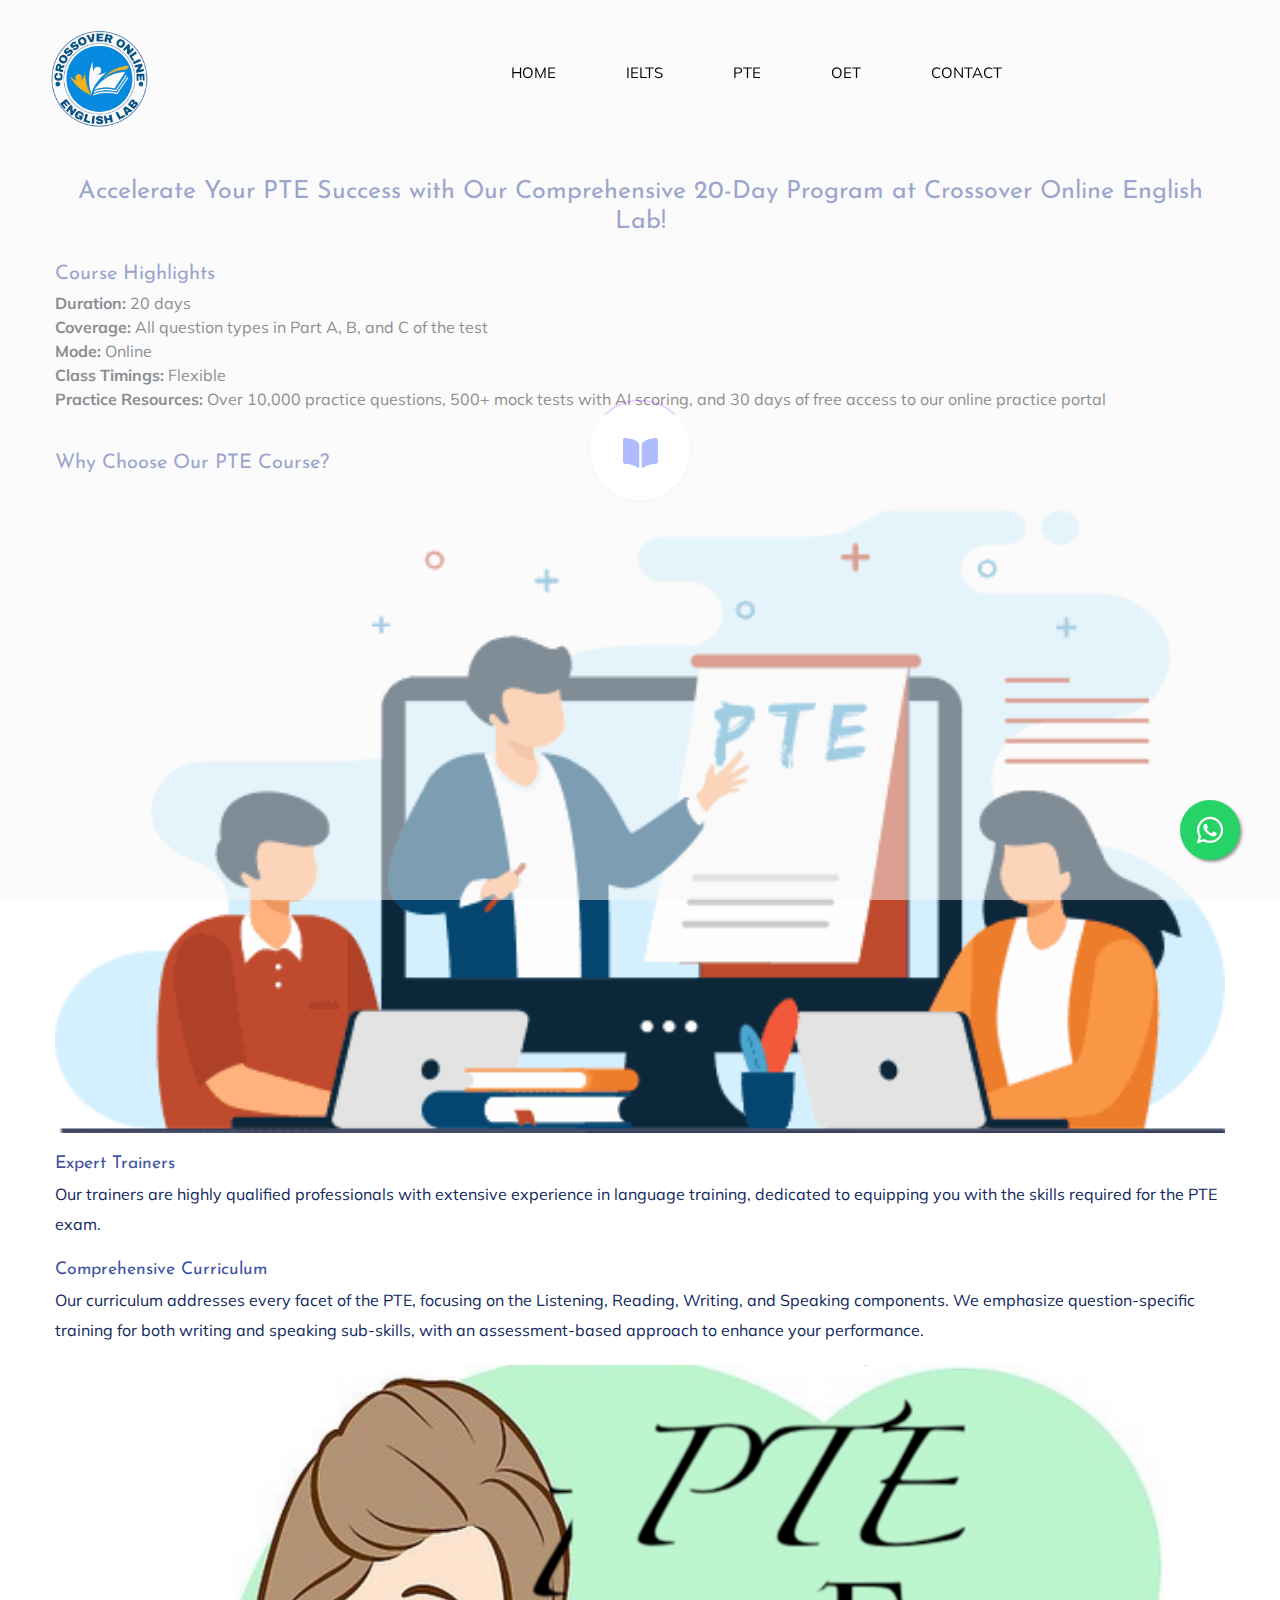
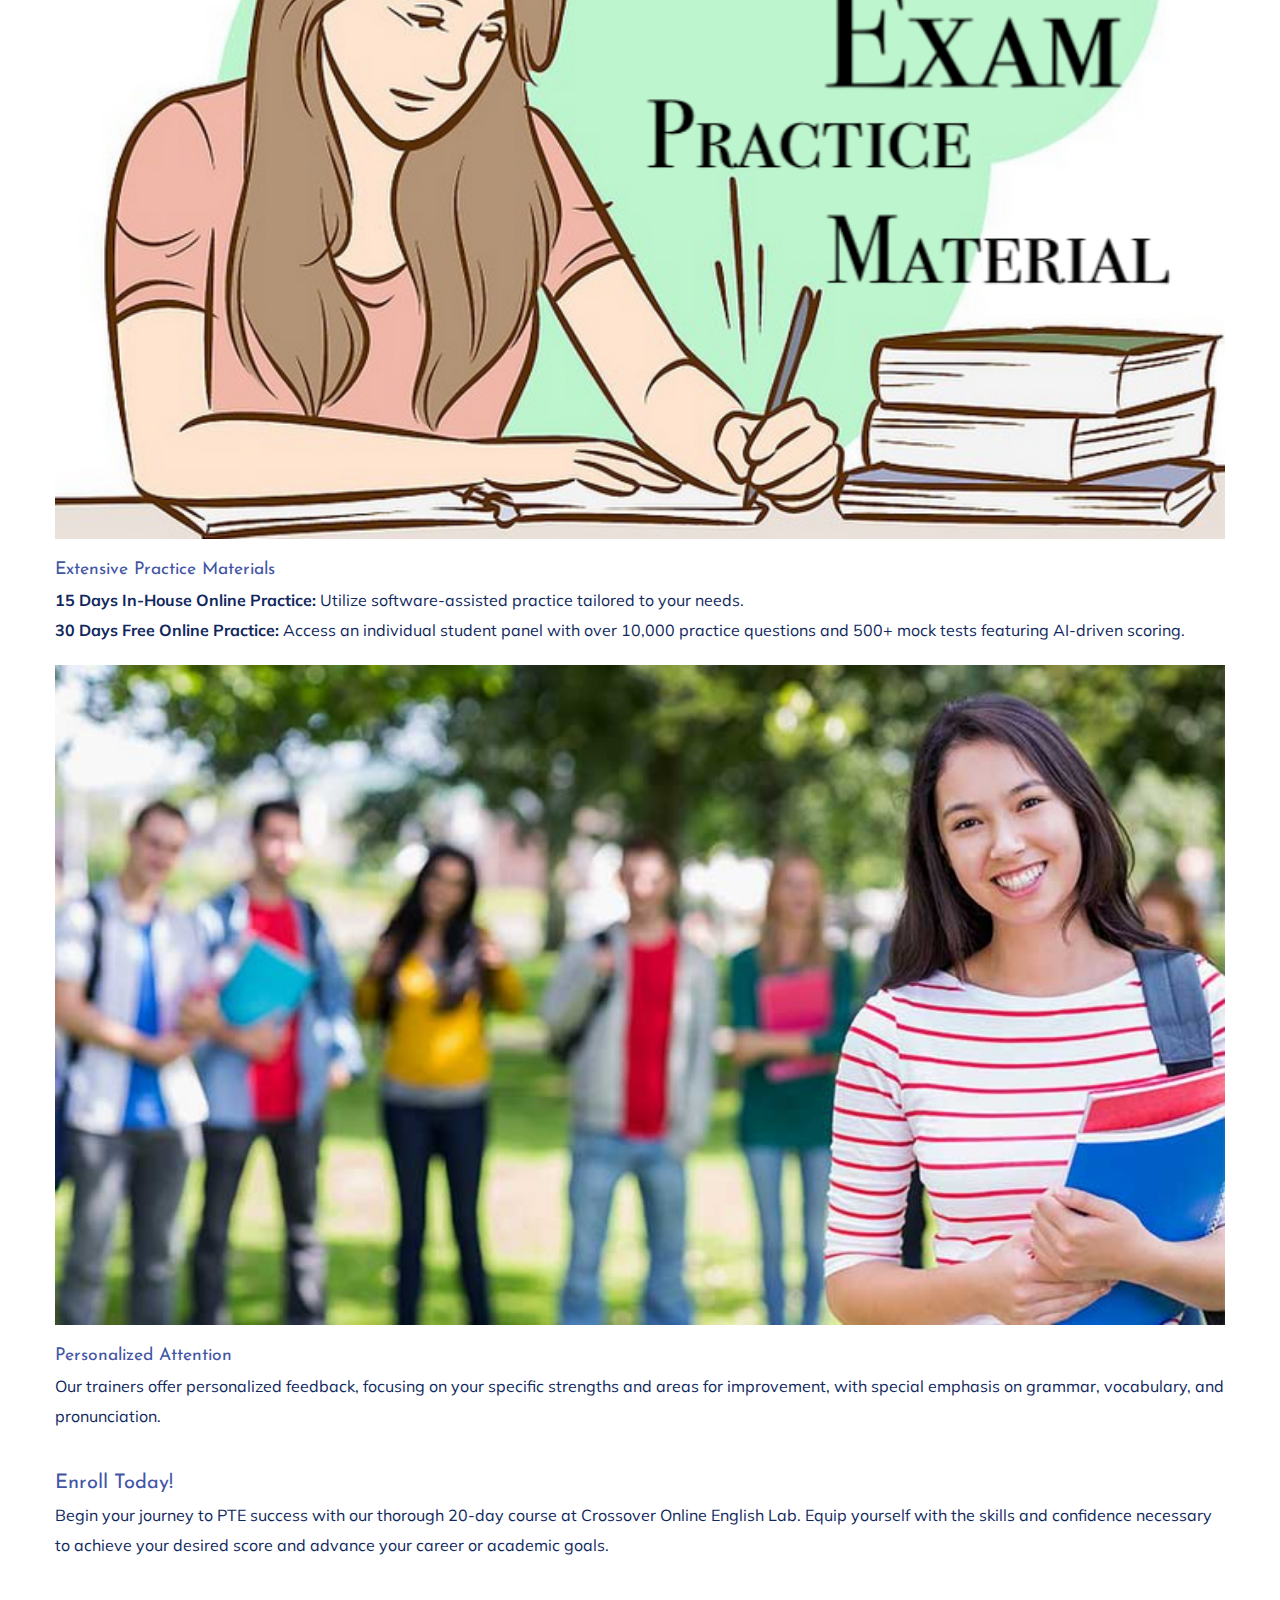
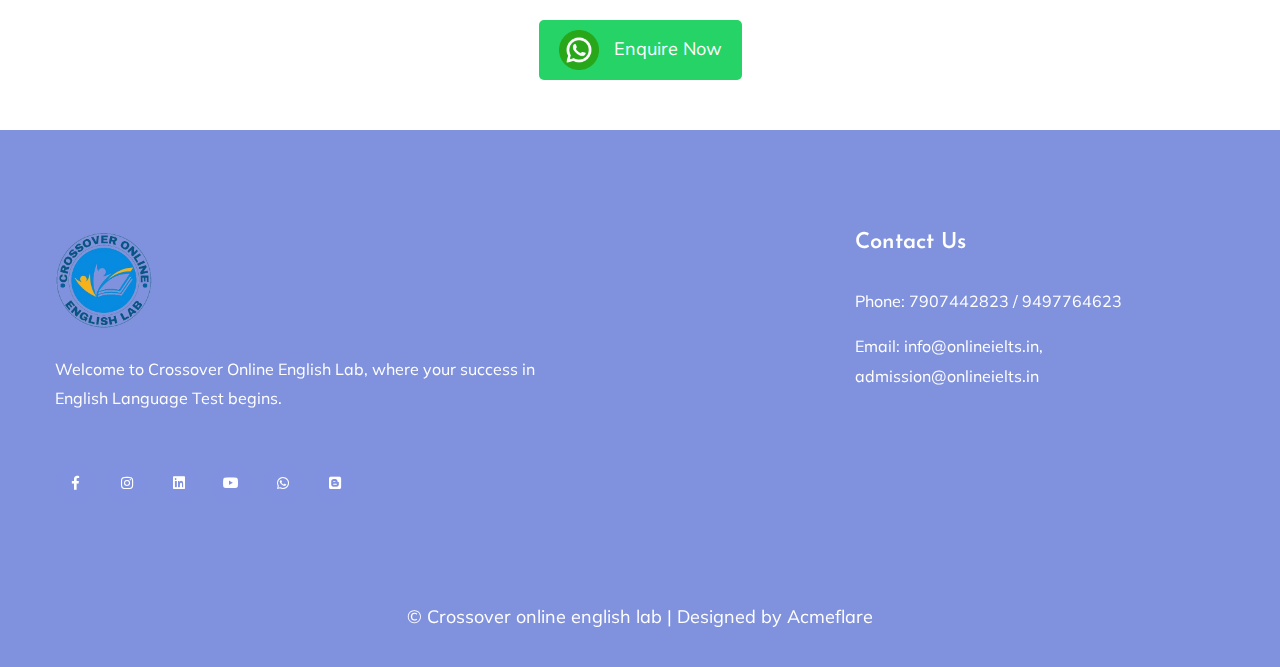
<file: pte.html>
<!doctype html>
<html class="no-js" lang="zxx">
<head>
    <meta charset="utf-8">
    <meta http-equiv="x-ua-compatible" content="ie=edge">
    <title>Crossover online</title>
    <meta name="description" content="">
    <meta name="viewport" content="width=device-width, initial-scale=1">
    <link rel="manifest" href="site.webmanifest">
    <link rel="shortcut icon" type="image/x-icon" href="assets/img/logo/logo.png">


    <!-- CSS here -->
    <link rel="stylesheet" href="assets/css/bootstrap.min.css">
    <link rel="stylesheet" href="assets/css/owl.carousel.min.css">
    <link rel="stylesheet" href="assets/css/slicknav.css">
    <link rel="stylesheet" href="assets/css/flaticon.css">
    <link rel="stylesheet" href="assets/css/progressbar_barfiller.css">
    <link rel="stylesheet" href="assets/css/gijgo.css">
    <link rel="stylesheet" href="assets/css/animate.min.css">
    <link rel="stylesheet" href="assets/css/animated-headline.css">
    <link rel="stylesheet" href="assets/css/magnific-popup.css">
    <link rel="stylesheet" href="assets/css/fontawesome-all.min.css">
    <link rel="stylesheet" href="assets/css/themify-icons.css">
    <link rel="stylesheet" href="assets/css/slick.css">
    <link rel="stylesheet" href="assets/css/nice-select.css">
    <link rel="stylesheet" href="assets/css/style.css">
    <style>
        header {
    text-align: center;
    padding: 20px;
}

.course-highlights, .why-choose-us, .enroll {
    margin-bottom: 40px;
}

.course-highlights img, .why-choose-us img {
    width: 100%;
    height: auto;
}

.why-choose-us .feature {
    margin-bottom: 20px;
}

.why-choose-us .feature img {
    width: 100%;
    height: auto;
    margin-bottom: 10px;
}

.enquire-button {
    display: inline-block;
    padding: 10px 20px;
    font-size: 18px;
    color: #fff;
    background-color: #25D366;
    text-decoration: none;
    border-radius: 5px;
    margin-top: 20px;
}

.enquire-button img {
    width: 40px;
    height: auto;
    vertical-align: middle;
    margin-right: 10px;
}

.slider-height2 {
    height: 50px; /* Adjust the height as needed */
}


    </style>
</head>

<body>
    <!-- ? Preloader Start -->
    <div id="preloader-active">
        <div class="preloader d-flex align-items-center justify-content-center">
            <div class="preloader-inner position-relative">
                <div class="preloader-circle"></div>
                <div class="preloader-img pere-text">
                    <img src="assets/img/logo/loder.png" alt="">
                </div>
            </div>
        </div>
    </div>
    <!-- Preloader Start -->
    <!-- Header Start -->
    <header class="header_section">
        <div class="container">
          <nav class="navbar navbar-expand-lg custom_nav-container ">
            <a class="navbar-brand" href="index.html">
              <img src="assets/img/logo/logo.png"  alt="">
             
            </a>
            <button class="navbar-toggler" type="button" data-toggle="collapse" data-target="#navbarSupportedContent" aria-controls="navbarSupportedContent" aria-expanded="false" aria-label="Toggle navigation">
              <span class="s-1"> </span>
              <span class="s-2"> </span>
              <span class="s-3"> </span>
            </button>
      
            <div class="collapse navbar-collapse" id="navbarSupportedContent">
              <div class="d-flex ml-auto flex-column flex-lg-row align-items-center">
                <ul class="navbar-nav  ">
                  <li class="nav-item active">
                    <a class="nav-link" href="index.html">Home <span class="sr-only">(current)</span></a>
                  </li>
                  <li class="nav-item">
                    <a class="nav-link" href="ielts.html">IELTS</a>
                  </li>
                  <li class="nav-item">
                    <a class="nav-link" href="pte.html">PTE</a>
                  </li>
                  <li class="nav-item">
                    <a class="nav-link" href="oet.html">OET</a>
                  </li>
                  <li class="nav-item">
                    <a class="nav-link" href="contact.html">Contact</a>
                  </li>
                  <a href="https://www.youtube.com/@CrossoverOEL" target="_blank" class="btn hero-btn-r animated-button" data-animation="fadeInLeft" data-delay="0.7s">
                    <i class="fab fa-youtube"></i> YouTube
                  </a>
                </ul>
              </div>
            </div>
          </nav>
        </div>
      </header>
    <!-- Header End -->
    <main>
        <!--? slider Area Start-->
    
        <!-- Courses area start -->
        <div class="container ">
            <header>
                <h1>Accelerate Your PTE Success with Our Comprehensive 20-Day Program at Crossover Online English Lab!</h1>
            </header>
    
            <section class="course-highlights">
      
                <h2>Course Highlights</h2>
                <ul>
                    <li><strong>Duration:</strong> 20 days</li>
                    <li><strong>Coverage:</strong> All question types in Part A, B, and C of the test</li>
                    <li><strong>Mode:</strong> Online</li>
                    <li><strong>Class Timings:</strong> Flexible</li>
                    <li><strong>Practice Resources:</strong> Over 10,000 practice questions, 500+ mock tests with AI scoring, and 30 days of free access to our online practice portal</li>
                </ul>
            </section>
    
            <section class="why-choose-us">
                <h2>Why Choose Our PTE Course?</h2>
    
                <div class="feature">
                    <img src="assets/img/PTE.webp" alt="Expert Trainers"style="margin-bottom: 20px;">
                    <h3>Expert Trainers</h3>
                    <p>Our trainers are highly qualified professionals with extensive experience in language training, dedicated to equipping you with the skills required for the PTE exam.</p>
                </div>
    
                <div class="feature">
               
                    <h3>Comprehensive Curriculum</h3>
                    <p>Our curriculum addresses every facet of the PTE, focusing on the Listening, Reading, Writing, and Speaking components. We emphasize question-specific training for both writing and speaking sub-skills, with an assessment-based approach to enhance your performance.</p>
                </div>
    
                <div class="feature">
                    <img src="assets/img/PTE1.png" alt="Extensive Practice Materials"style="margin-bottom: 20px;">
                    <h3>Extensive Practice Materials</h3>
                    <p>
                        <strong>15 Days In-House Online Practice:</strong> Utilize software-assisted practice tailored to your needs.<br>
                        <strong>30 Days Free Online Practice:</strong> Access an individual student panel with over 10,000 practice questions and 500+ mock tests featuring AI-driven scoring.
                    </p>
                </div>
    
                <div class="feature">
                    <img src="assets/img/PTE2.jpg" alt="Personalized Attention"style="margin-bottom: 20px;">
                    <h3>Personalized Attention</h3>
                    <p>Our trainers offer personalized feedback, focusing on your specific strengths and areas for improvement, with special emphasis on grammar, vocabulary, and pronunciation.</p>
                </div>
            </section>
    
            <section class="enroll">
                <h2>Enroll Today!</h2>
                <p>Begin your journey to PTE success with our thorough 20-day course at Crossover Online English Lab. Equip yourself with the skills and confidence necessary to achieve your desired score and advance your career or academic goals.</p>
                
            </section>
            <footer style=" text-align: center;margin-top: 10px;margin-bottom: 50px;">

                <a href="https://wa.me/9497764623" class="enquire-button">
                    <img src="assets/img/whatsapp.png" alt="WhatsApp Icon"> Enquire Now
                </a>
            </footer>
            
        </div>
        
  
    </main>
    <footer>
        <div class="footer-wrapper footer-bg">
            <!-- Footer Start-->
            <div class="footer-area footer-padding">
                <div class="container">
                    <div class="row justify-content-between">
                        <div class="col-xl-6 col-lg-7 col-md-6 col-sm-12">
                            <div class="single-footer-caption mb-50">
                                <div class="single-footer-caption mb-30">
                                    <!-- logo -->
                                    <div class="footer-logo mb-25">
                                        <a href="index.html"><img src="assets/img/logo/logo.png"  style="height: 100px;" alt="Logo"></a>
                                    </div>
                                    <div class="footer-tittle">
                                        <div class="footer-pera">
                                            <p>Welcome to Crossover Online English Lab, where your success in English Language Test begins.</p>
                                        </div>
                                    </div>
                                    <!-- social -->
                                    <div class="footer-social">
                                        <a href="https://www.facebook.com/crossoveronlineenglishlab" target="_blank"><i class="fab fa-facebook-f"></i></a>
                                        <a href="https://www.instagram.com/crossoveroel/" target="_blank"><i class="fab fa-instagram"></i></a>
                                        <a href="https://www.linkedin.com/in/roshanparayi/" target="_blank"><i class="fab fa-linkedin"></i></a>
                                        <a href="https://www.youtube.com/@CrossoverOEL" target="_blank"><i class="fab fa-youtube"></i></a>
                                        <a href="https://wa.me/9497764623" target="_blank"><i class="fab fa-whatsapp"></i></a>
                                        <a href="https://crossoveroel.blogspot.com/" target="_blank"><i class="fab fa-blogger"></i></a>
                                    </div>
                                </div>
                            </div>
                        </div>
                        <div class="col-xl-4 col-lg-5 col-md-6 col-sm-12">
                            <div class="single-footer-caption mb-50">
                                <div class="footer-tittle">
                                    <h4>Contact Us</h4>
                                    <ul>
                                        <li><p>Phone: 7907442823 / 9497764623</p></li>
                                        <li><p>Email: <a href="mailto:info@onlineielts.in">info@onlineielts.in</a>, <a href="mailto:admission@onlineielts.in">admission@onlineielts.in</a>
                                      
                                      </p></li>
                                    </ul>
                                </div>
                            </div>
                        </div>
                    </div>
                </div>
            </div>
            <!-- footer-bottom area -->
            <div class="footer-bottom-area">
                <div class="container">
                    <div class="footer-border">
                        <div class="row d-flex align-items-center">
                            <div class="col-xl-12">
                                <div class="footer-copy-right text-center">
                                    <p>
                                        <!-- Link back to Colorlib can't be removed. Template is licensed under CC BY 3.0. -->
                                         &copy; Crossover online english lab | Designed by <a href="https://www.acmeflare.in/" target="_blank">Acmeflare</a>
                                        <!-- Link back to Colorlib can't be removed. Template is licensed under CC BY 3.0. -->
                                    </p>
                                </div>
                            </div>
                        </div>
                    </div>
                </div>
            </div>
            <!-- Footer End-->
        </div>
    </footer>
    
      <!-- Scroll Up -->
      <a href="https://wa.me/9497764623" class="whatsapp-float" target="_blank">
        <i class="fab fa-whatsapp whatsapp-icon"></i>
    </a>

    <!-- JS here -->
    <script src="./assets/js/vendor/modernizr-3.5.0.min.js"></script>
    <!-- Jquery, Popper, Bootstrap -->
    <script src="./assets/js/vendor/jquery-1.12.4.min.js"></script>
    <script src="./assets/js/popper.min.js"></script>
    <script src="./assets/js/bootstrap.min.js"></script>
    <!-- Jquery Mobile Menu -->
    <script src="./assets/js/jquery.slicknav.min.js"></script>

    <!-- Jquery Slick , Owl-Carousel Plugins -->
    <script src="./assets/js/owl.carousel.min.js"></script>
    <script src="./assets/js/slick.min.js"></script>
    <!-- One Page, Animated-HeadLin -->
    <script src="./assets/js/wow.min.js"></script>
    <script src="./assets/js/animated.headline.js"></script>
    <script src="./assets/js/jquery.magnific-popup.js"></script>

    <!-- Date Picker -->
    <script src="./assets/js/gijgo.min.js"></script>
    <!-- Nice-select, sticky -->
    <script src="./assets/js/jquery.nice-select.min.js"></script>
    <script src="./assets/js/jquery.sticky.js"></script>
    <!-- Progress -->
    <script src="./assets/js/jquery.barfiller.js"></script>
    
    <!-- counter , waypoint,Hover Direction -->
    <script src="./assets/js/jquery.counterup.min.js"></script>
    <script src="./assets/js/waypoints.min.js"></script>
    <script src="./assets/js/jquery.countdown.min.js"></script>
    <script src="./assets/js/hover-direction-snake.min.js"></script>

    <!-- contact js -->
    <script src="./assets/js/contact.js"></script>
    <script src="./assets/js/jquery.form.js"></script>
    <script src="./assets/js/jquery.validate.min.js"></script>
    <script src="./assets/js/mail-script.js"></script>
    <script src="./assets/js/jquery.ajaxchimp.min.js"></script>
    
    <!-- Jquery Plugins, main Jquery -->	
    <script src="./assets/js/plugins.js"></script>
    <script src="./assets/js/main.js"></script>
    
</body>
</html>
</file>
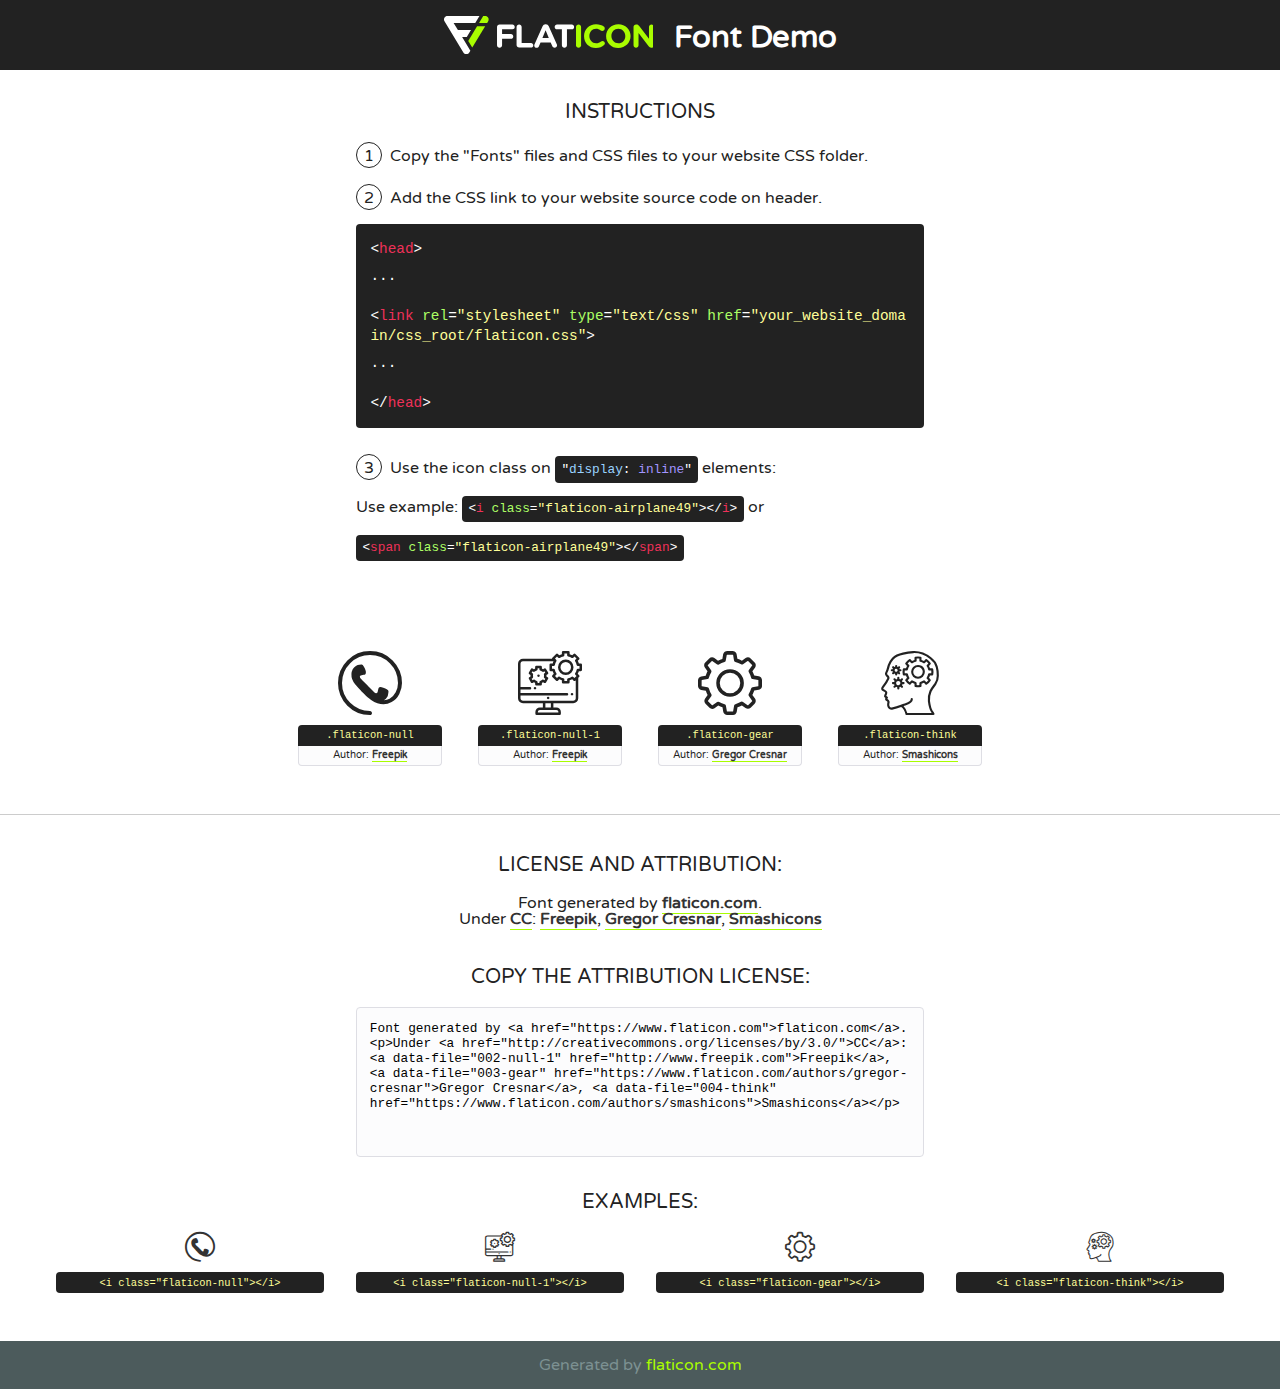
<file: assets/fonts/flaticon.html>
<!DOCTYPE html>
<!--
  Flaticon icon font: Flaticon
  Creation date: 02/06/2020 05:24
-->
<html>
<!DOCTYPE html>
<html>

<head>
    <title>Flaticon WebFont</title>
    <link href="http://fonts.googleapis.com/css?family=Varela+Round" rel="stylesheet" type="text/css" />
    <link rel="stylesheet" type="text/css" href="flaticon.css">
    <meta charset="UTF-8">
    <style>
    html, body, div, span, applet, object, iframe,
    h1, h2, h3, h4, h5, h6, p, blockquote, pre,
    a, abbr, acronym, address, big, cite, code,
    del, dfn, em, img, ins, kbd, q, s, samp,
    small, strike, strong, sub, sup, tt, var,
    b, u, i, center,
    dl, dt, dd, ol, ul, li,
    fieldset, form, label, legend,
    table, caption, tbody, tfoot, thead, tr, th, td,
    article, aside, canvas, details, embed, 
    figure, figcaption, footer, header, hgroup, 
    menu, nav, output, ruby, section, summary,
    time, mark, audio, video {
        margin: 0;
        padding: 0;
        border: 0;
        font-size: 100%;
        font: inherit;
        vertical-align: baseline;
    }
    /* HTML5 display-role reset for older browsers */
    article, aside, details, figcaption, figure, 
    footer, header, hgroup, menu, nav, section {
        display: block;
    }
    body {
        line-height: 1;
    }
    ol, ul {
        list-style: none;
    }
    blockquote, q {
        quotes: none;
    }
    blockquote:before, blockquote:after,
    q:before, q:after {
        content: '';
        content: none;
    }
    table {
        border-collapse: collapse;
        border-spacing: 0;
    }
    body {
        font-family: 'Varela Round', Helvetica, Arial, sans-serif;
        font-size: 16px;
        color: #222;
    }
    a {
        color: #333;
        border-bottom: 1px solid #a9fd00;
        font-weight: bold;
        text-decoration: none;
    }
    * {
        -moz-box-sizing: border-box;
        -webkit-box-sizing: border-box;
        box-sizing: border-box;
        margin: 0;
        padding: 0;
    }
    [class^="flaticon-"]:before, [class*=" flaticon-"]:before, [class^="flaticon-"]:after, [class*=" flaticon-"]:after {
        font-family: Flaticon;
        font-size: 30px;
        font-style: normal;
        margin-left: 20px;
        color: #333;
    }
    .wrapper {
        max-width: 600px;
        margin: auto;
        padding: 0 1em;
    }
    .title {
        font-size: 1.25em;
        text-align: center;
        margin-bottom: 1em;
        text-transform: uppercase;
    }
    header {
        text-align: center;
        background-color: #222;
        color: #fff;
        padding: 1em;
    }
    header .logo {
        width: 210px;
        height: 38px;
        display: inline-block;
        vertical-align: middle;
        margin-right: 1em;
        border: none;
    }
    header strong {
        font-size: 1.95em;
        font-weight: bold;
        vertical-align: middle;
        margin-top: 5px;
        display: inline-block;
    }
    .demo {
        margin: 2em auto;
        line-height: 1.25em;
    }
    .demo ul li {
        margin-bottom: 1em;
    }
    .demo ul li .num {
        color: #222;
        border-radius: 20px;
        display: inline-block;
        width: 26px;
        padding: 3px;
        height: 26px;
        text-align: center;
        margin-right: 0.5em;
        border: 1px solid #222;
    }
    .demo ul li code {
        background-color: #222;
        border-radius: 4px;
        padding: 0.25em 0.5em;
        display: inline-block;
        color: #fff;
        font-family: Consolas,Monaco,Lucida Console,Liberation Mono,DejaVu Sans Mono,Bitstream Vera Sans Mono,Courier New, monospace;
        font-weight: lighter;
        margin-top: 1em;
        font-size: 0.8em;
        word-break: break-all;
    }
    .demo ul li code.big {
        padding: 1em;
        font-size: 0.9em;
    }
    .demo ul li code .red {
        color: #EF3159;
    }
    .demo ul li code .green {
        color: #ACFF65;
    }
    .demo ul li code .yellow {
        color: #FFFF99;
    }
    .demo ul li code .blue {
        color: #99D3FF;
    }
    .demo ul li code .purple {
        color: #A295FF;
    }
    .demo ul li code .dots {
        margin-top: 0.5em;
        display: block;
    }
    #glyphs {
        border-bottom: 1px solid #ccc;
        padding: 2em 0;
        text-align: center;
    }
    .glyph {
        display: inline-block;
        width: 9em;
        margin: 1em;
        text-align: center;
        vertical-align: top;
        background: #FFF;
    }
    .glyph .glyph-icon {
        padding: 10px;
        display: block;
        font-family:"Flaticon";
        font-size: 64px;
        line-height: 1;
    }
    .glyph .glyph-icon:before {
        font-size: 64px;
        color: #222;
        margin-left: 0;
    }
    .class-name {
        font-size: 0.65em;
        background-color: #222;
        color: #fff;
        border-radius: 4px 4px 0 0;
        padding: 0.5em;
        color: #FFFF99;
        font-family: Consolas,Monaco,Lucida Console,Liberation Mono,DejaVu Sans Mono,Bitstream Vera Sans Mono,Courier New, monospace;
    }
    .author-name {
        font-size: 0.6em;
        background-color: #fcfcfd;
        border: 1px solid #DEDEE4;
        border-top: 0;
        border-radius: 0 0 4px 4px;
        padding: 0.5em;
    }
    .class-name:last-child {
        font-size: 10px;
        color:#888;
    }
    .class-name:last-child a {
        font-size: 10px;
        color:#555;
    }
    .class-name:last-child a:hover {
        color:#a9fd00;
    }
    .glyph > input {
        display: block;
        width: 100px;
        margin: 5px auto;
        text-align: center;
        font-size: 12px;
        cursor: text;
    }
    .glyph > input.icon-input {
        font-family:"Flaticon";
        font-size: 16px;
        margin-bottom: 10px;
    }
    .attribution .title {
        margin-top: 2em;
    }
    .attribution textarea {
        background-color: #fcfcfd;
        padding: 1em;
        border: none;
        box-shadow: none;
        border: 1px solid #DEDEE4;
        border-radius: 4px;
        resize: none;
        width: 100%;
        height: 150px;
        font-size: 0.8em;
        font-family: Consolas,Monaco,Lucida Console,Liberation Mono,DejaVu Sans Mono,Bitstream Vera Sans Mono,Courier New, monospace;
        -webkit-appearance: none;
    }
    .iconsuse {
        margin: 2em auto;
        text-align: center;
        max-width: 1200px;
    }
    .iconsuse:after {
        content: '';
        display: table;
        clear: both;
    }
    .iconsuse .image {
        float: left;
        width: 25%;
        padding: 0 1em;
    }
    .iconsuse .image p {
        margin-bottom: 1em;
    }
    .iconsuse .image span {
        display: block;
        font-size: 0.65em;
        background-color: #222;
        color: #fff;
        border-radius: 4px;
        padding: 0.5em;
        color: #FFFF99;
        margin-top: 1em;
        font-family: Consolas,Monaco,Lucida Console,Liberation Mono,DejaVu Sans Mono,Bitstream Vera Sans Mono,Courier New, monospace;
    }
    #footer {
        text-align: center;
        background-color: #4C5B5C;
        color: #7c9192;
        padding: 1em;
    }
    #footer a {
        border: none;
        color: #a9fd00;
        font-weight: normal;
    }
    @media (max-width: 960px) {
        .iconsuse .image {
            width: 50%;
        }
    }
    @media (max-width: 560px) {
        .iconsuse .image {
            width: 100%;
        }
    }
    </style>
</head>

<body class="characters-off">

    <header>
        <a href="https://www.flaticon.com" target="_blank" class="logo">
            <svg version="1.1" xmlns="http://www.w3.org/2000/svg" xmlns:xlink="http://www.w3.org/1999/xlink" xmlns:a="http://ns.adobe.com/AdobeSVGViewerExtensions/3.0/" viewBox="0 0 560.875 102.036" enable-background="new 0 0 560.875 102.036" xml:space="preserve">
                <defs>
                </defs>
                <g>
                    <g class="letters">
                        <path fill="#ffffff" d="M141.596,29.675c0-3.777,2.985-6.767,6.764-6.767h34.438c3.426,0,6.15,2.728,6.15,6.15
                        c0,3.43-2.724,6.149-6.15,6.149h-27.674v13.091h23.719c3.429,0,6.151,2.724,6.151,6.15c0,3.43-2.723,6.149-6.151,6.149h-23.719
                        v17.574c0,3.773-2.986,6.761-6.764,6.761c-3.779,0-6.764-2.989-6.764-6.761V29.675z"></path>
                        <path fill="#ffffff" d="M193.844,29.149c0-3.781,2.985-6.767,6.764-6.767c3.776,0,6.763,2.985,6.763,6.767v42.957h25.039
                        c3.426,0,6.149,2.726,6.149,6.153c0,3.425-2.723,6.15-6.149,6.15h-31.802c-3.779,0-6.764-2.986-6.764-6.768V29.149z"></path>
                        <path fill="#ffffff" d="M241.891,75.71l21.438-48.407c1.492-3.341,4.215-5.357,7.906-5.357h0.792
                        c3.686,0,6.323,2.017,7.815,5.357l21.439,48.407c0.436,0.967,0.701,1.845,0.701,2.723c0,3.602-2.809,6.501-6.414,6.501
                        c-3.161,0-5.269-1.845-6.499-4.655l-4.132-9.661h-27.059l-4.301,10.102c-1.144,2.631-3.426,4.214-6.237,4.214
                        c-3.517,0-6.24-2.81-6.24-6.325C241.1,77.64,241.451,76.677,241.891,75.71z M279.932,58.666l-8.521-20.297l-8.526,20.297H279.932
                        z"></path>
                        <path fill="#ffffff" d="M314.864,35.387H301.86c-3.429,0-6.239-2.813-6.239-6.238c0-3.429,2.811-6.24,6.239-6.24h39.533
                        c3.426,0,6.237,2.811,6.237,6.24c0,3.425-2.811,6.238-6.237,6.238h-13.001v42.785c0,3.773-2.99,6.761-6.764,6.761
                        c-3.779,0-6.764-2.989-6.764-6.761V35.387z"></path>
                        <path fill="#A9FD00" d="M352.615,29.149c0-3.781,2.985-6.767,6.767-6.767c3.774,0,6.761,2.985,6.761,6.767v49.024
                        c0,3.773-2.987,6.761-6.761,6.761c-3.781,0-6.767-2.989-6.767-6.761V29.149z"></path>
                        <path fill="#A9FD00" d="M374.132,53.836v-0.179c0-17.481,13.178-31.801,32.065-31.801c9.22,0,15.459,2.458,20.557,6.238
                        c1.402,1.054,2.637,2.985,2.637,5.357c0,3.692-2.985,6.59-6.681,6.59c-1.845,0-3.071-0.702-4.044-1.319
                        c-3.776-2.813-7.729-4.393-12.562-4.393c-10.364,0-17.831,8.611-17.831,19.154v0.173c0,10.542,7.291,19.329,17.831,19.329
                        c5.715,0,9.492-1.756,13.359-4.834c1.049-0.874,2.458-1.491,4.039-1.491c3.429,0,6.325,2.813,6.325,6.236
                        c0,2.106-1.056,3.78-2.282,4.834c-5.539,4.834-12.036,7.733-21.878,7.733C387.572,85.464,374.132,71.493,374.132,53.836z"></path>
                        <path fill="#A9FD00" d="M433.009,53.836v-0.179c0-17.481,13.79-31.801,32.766-31.801c18.981,0,32.592,14.143,32.592,31.628v0.173
                        c0,17.483-13.785,31.807-32.769,31.807C446.625,85.464,433.009,71.32,433.009,53.836z M484.224,53.836v-0.179
                        c0-10.539-7.725-19.326-18.626-19.326c-10.893,0-18.449,8.611-18.449,19.154v0.173c0,10.542,7.73,19.329,18.626,19.329
                        C476.676,72.986,484.224,64.378,484.224,53.836z"></path>
                        <path fill="#A9FD00" d="M506.233,29.321c0-3.774,2.99-6.763,6.767-6.763h1.401c3.252,0,5.183,1.583,7.029,3.953l26.093,34.265
                        V29.059c0-3.692,2.99-6.677,6.681-6.677c3.683,0,6.671,2.985,6.671,6.677v48.934c0,3.78-2.987,6.765-6.764,6.765h-0.436
                        c-3.257,0-5.188-1.581-7.034-3.953l-27.056-35.492v32.944c0,3.687-2.985,6.676-6.678,6.676c-3.683,0-6.673-2.989-6.673-6.676
                        V29.321z"></path>
                    </g>
                    <g class="insignia">
                        <path fill="#ffffff" d="M48.372,56.137h12.517l11.156-18.537H37.186L25.688,18.539h57.825L94.668,0H9.271
                        C5.925,0,2.842,1.801,1.198,4.716c-1.644,2.907-1.593,6.482,0.134,9.343l50.38,83.501c1.678,2.781,4.689,4.476,7.938,4.476
                        c3.246,0,6.257-1.695,7.935-4.476l2.898-4.804L48.372,56.137z"></path>
                        <g class="i">
                            <path fill="#A9FD00" d="M93.575,18.539h0.031v0.004l21.652,0.004l2.705-4.488c1.727-2.861,1.778-6.436,0.133-9.343
                            C116.454,1.801,113.371,0,110.026,0h-5.294L93.575,18.539z"></path>
                            <polygon fill="#A9FD00" points="88.291,27.356 64.725,66.486 75.519,84.404 109.942,27.356"></polygon>
                        </g>
                    </g>
                </g>
            </svg>
        </a>
        <strong>Font Demo</strong>
    </header>


    <section class="demo wrapper">

        <p class="title">Instructions</p>

        <ul>
            <li>
                <span class="num">1</span>Copy the "Fonts" files and CSS files to your website CSS folder.
            </li>
            <li>
                <span class="num">2</span>Add the CSS link to your website source code on header.
                <code class="big">
                    &lt;<span class="red">head</span>&gt;
                    <br/><span class="dots">...</span>
                    <br/>&lt;<span class="red">link</span> <span class="green">rel</span>=<span class="yellow">"stylesheet"</span> <span class="green">type</span>=<span class="yellow">"text/css"</span> <span class="green">href</span>=<span class="yellow">"your_website_domain/css_root/flaticon.css"</span>&gt;
                    <br/><span class="dots">...</span>
                    <br/>&lt;/<span class="red">head</span>&gt;
                </code>
            </li>

            <li>
                <p>
                    <span class="num">3</span>Use the icon class on <code>"<span class="blue">display</span>:<span class="purple"> inline</span>"</code> elements:
                    <br />
                    Use example: <code>&lt;<span class="red">i</span> <span class="green">class</span>=<span class="yellow">&quot;flaticon-airplane49&quot;</span>&gt;&lt;/<span class="red">i</span>&gt;</code> or <code>&lt;<span class="red">span</span> <span class="green">class</span>=<span class="yellow">&quot;flaticon-airplane49&quot;</span>&gt;&lt;/<span class="red">span</span>&gt;</code>
            </li>
        </ul>

    </section>




   <section id="glyphs">          
    
      
        <div class="glyph"><div class="glyph-icon flaticon-null"></div>
            <div class="class-name">.flaticon-null</div>
            <div class="author-name">Author: <a data-file="001-null" href="http://www.freepik.com">Freepik</a> </div> 
        </div>        
        
        <div class="glyph"><div class="glyph-icon flaticon-null-1"></div>
            <div class="class-name">.flaticon-null-1</div>
            <div class="author-name">Author: <a data-file="002-null-1" href="http://www.freepik.com">Freepik</a> </div> 
        </div>        
        
        <div class="glyph"><div class="glyph-icon flaticon-gear"></div>
            <div class="class-name">.flaticon-gear</div>
            <div class="author-name">Author: <a data-file="003-gear" href="https://www.flaticon.com/authors/gregor-cresnar">Gregor Cresnar</a> </div> 
        </div>        
        
        <div class="glyph"><div class="glyph-icon flaticon-think"></div>
            <div class="class-name">.flaticon-think</div>
            <div class="author-name">Author: <a data-file="004-think" href="https://www.flaticon.com/authors/smashicons">Smashicons</a> </div> 
        </div>        
        

    </section>



    <section class="attribution wrapper"   style="text-align:center;">

      <div class="title">License and attribution:</div><div class="attrDiv">Font generated by <a href="https://www.flaticon.com">flaticon.com</a>. <div><p>Under <a href="http://creativecommons.org/licenses/by/3.0/">CC</a>: <a data-file="002-null-1" href="http://www.freepik.com">Freepik</a>, <a data-file="003-gear" href="https://www.flaticon.com/authors/gregor-cresnar">Gregor Cresnar</a>, <a data-file="004-think" href="https://www.flaticon.com/authors/smashicons">Smashicons</a></p>  </div>
      </div>
      <div class="title">Copy the Attribution License:</div>

    <textarea onclick="this.focus();this.select();">Font generated by &lt;a href=&quot;https://www.flaticon.com&quot;&gt;flaticon.com&lt;/a&gt;. <p>Under <a href="http://creativecommons.org/licenses/by/3.0/">CC</a>: <a data-file="002-null-1" href="http://www.freepik.com">Freepik</a>, <a data-file="003-gear" href="https://www.flaticon.com/authors/gregor-cresnar">Gregor Cresnar</a>, <a data-file="004-think" href="https://www.flaticon.com/authors/smashicons">Smashicons</a></p>  
     </textarea>

    </section>

    <section class="iconsuse">

          <div class="title">Examples:</div>            
             
            <div class="image">
                <p>
                    <i class="glyph-icon flaticon-null"></i> 
                    <span>&lt;i class=&quot;flaticon-null&quot;&gt;&lt;/i&gt;</span>
                </p>
            </div>
            
            <div class="image">
                <p>
                    <i class="glyph-icon flaticon-null-1"></i> 
                    <span>&lt;i class=&quot;flaticon-null-1&quot;&gt;&lt;/i&gt;</span>
                </p>
            </div>
            
            <div class="image">
                <p>
                    <i class="glyph-icon flaticon-gear"></i> 
                    <span>&lt;i class=&quot;flaticon-gear&quot;&gt;&lt;/i&gt;</span>
                </p>
            </div>
            
            <div class="image">
                <p>
                    <i class="glyph-icon flaticon-think"></i> 
                    <span>&lt;i class=&quot;flaticon-think&quot;&gt;&lt;/i&gt;</span>
                </p>
            </div>
                       
        </div>
                            
    </section>

<div id="footer">
    <div>Generated by <a href="https://www.flaticon.com">flaticon.com</a>
    </div>
</div>



</body>
</html>
</file>
<file: assets/css/themify-icons.css>
@font-face {
	font-family: 'themify';
	src:url('../fonts/themify.eot?-fvbane');


	src:url('../fonts/themify.eot?#iefix-fvbane') format('embedded-opentype'),
		url('../fonts/themify.woff?-fvbane') format('woff'),
		url('../fonts/themify.ttf?-fvbane') format('truetype'),
		url('../fonts/themify.svg?-fvbane#themify') format('svg');
	font-weight: normal;
	font-style: normal;
}

[class^="ti-"], [class*=" ti-"] {
	font-family: 'themify';
	speak: none;
	font-style: normal;
	font-weight: normal;
	font-variant: normal;
	text-transform: none;
	line-height: 1;

	/* Better Font Rendering =========== */
	-webkit-font-smoothing: antialiased;
	-moz-osx-font-smoothing: grayscale;
}

.ti-wand:before {
	content: "\e600";
}
.ti-volume:before {
	content: "\e601";
}
.ti-user:before {
	content: "\e602";
}
.ti-unlock:before {
	content: "\e603";
}
.ti-unlink:before {
	content: "\e604";
}
.ti-trash:before {
	content: "\e605";
}
.ti-thought:before {
	content: "\e606";
}
.ti-target:before {
	content: "\e607";
}
.ti-tag:before {
	content: "\e608";
}
.ti-tablet:before {
	content: "\e609";
}
.ti-star:before {
	content: "\e60a";
}
.ti-spray:before {
	content: "\e60b";
}
.ti-signal:before {
	content: "\e60c";
}
.ti-shopping-cart:before {
	content: "\e60d";
}
.ti-shopping-cart-full:before {
	content: "\e60e";
}
.ti-settings:before {
	content: "\e60f";
}
.ti-search:before {
	content: "\e610";
}
.ti-zoom-in:before {
	content: "\e611";
}
.ti-zoom-out:before {
	content: "\e612";
}
.ti-cut:before {
	content: "\e613";
}
.ti-ruler:before {
	content: "\e614";
}
.ti-ruler-pencil:before {
	content: "\e615";
}
.ti-ruler-alt:before {
	content: "\e616";
}
.ti-bookmark:before {
	content: "\e617";
}
.ti-bookmark-alt:before {
	content: "\e618";
}
.ti-reload:before {
	content: "\e619";
}
.ti-plus:before {
	content: "\e61a";
}
.ti-pin:before {
	content: "\e61b";
}
.ti-pencil:before {
	content: "\e61c";
}
.ti-pencil-alt:before {
	content: "\e61d";
}
.ti-paint-roller:before {
	content: "\e61e";
}
.ti-paint-bucket:before {
	content: "\e61f";
}
.ti-na:before {
	content: "\e620";
}
.ti-mobile:before {
	content: "\e621";
}
.ti-minus:before {
	content: "\e622";
}
.ti-medall:before {
	content: "\e623";
}
.ti-medall-alt:before {
	content: "\e624";
}
.ti-marker:before {
	content: "\e625";
}
.ti-marker-alt:before {
	content: "\e626";
}
.ti-arrow-up:before {
	content: "\e627";
}
.ti-arrow-right:before {
	content: "\e628";
}
.ti-arrow-left:before {
	content: "\e629";
}
.ti-arrow-down:before {
	content: "\e62a";
}
.ti-lock:before {
	content: "\e62b";
}
.ti-location-arrow:before {
	content: "\e62c";
}
.ti-link:before {
	content: "\e62d";
}
.ti-layout:before {
	content: "\e62e";
}
.ti-layers:before {
	content: "\e62f";
}
.ti-layers-alt:before {
	content: "\e630";
}
.ti-key:before {
	content: "\e631";
}
.ti-import:before {
	content: "\e632";
}
.ti-image:before {
	content: "\e633";
}
.ti-heart:before {
	content: "\e634";
}
.ti-heart-broken:before {
	content: "\e635";
}
.ti-hand-stop:before {
	content: "\e636";
}
.ti-hand-open:before {
	content: "\e637";
}
.ti-hand-drag:before {
	content: "\e638";
}
.ti-folder:before {
	content: "\e639";
}
.ti-flag:before {
	content: "\e63a";
}
.ti-flag-alt:before {
	content: "\e63b";
}
.ti-flag-alt-2:before {
	content: "\e63c";
}
.ti-eye:before {
	content: "\e63d";
}
.ti-export:before {
	content: "\e63e";
}
.ti-exchange-vertical:before {
	content: "\e63f";
}
.ti-desktop:before {
	content: "\e640";
}
.ti-cup:before {
	content: "\e641";
}
.ti-crown:before {
	content: "\e642";
}
.ti-comments:before {
	content: "\e643";
}
.ti-comment:before {
	content: "\e644";
}
.ti-comment-alt:before {
	content: "\e645";
}
.ti-close:before {
	content: "\e646";
}
.ti-clip:before {
	content: "\e647";
}
.ti-angle-up:before {
	content: "\e648";
}
.ti-angle-right:before {
	content: "\e649";
}
.ti-angle-left:before {
	content: "\e64a";
}
.ti-angle-down:before {
	content: "\e64b";
}
.ti-check:before {
	content: "\e64c";
}
.ti-check-box:before {
	content: "\e64d";
}
.ti-camera:before {
	content: "\e64e";
}
.ti-announcement:before {
	content: "\e64f";
}
.ti-brush:before {
	content: "\e650";
}
.ti-briefcase:before {
	content: "\e651";
}
.ti-bolt:before {
	content: "\e652";
}
.ti-bolt-alt:before {
	content: "\e653";
}
.ti-blackboard:before {
	content: "\e654";
}
.ti-bag:before {
	content: "\e655";
}
.ti-move:before {
	content: "\e656";
}
.ti-arrows-vertical:before {
	content: "\e657";
}
.ti-arrows-horizontal:before {
	content: "\e658";
}
.ti-fullscreen:before {
	content: "\e659";
}
.ti-arrow-top-right:before {
	content: "\e65a";
}
.ti-arrow-top-left:before {
	content: "\e65b";
}
.ti-arrow-circle-up:before {
	content: "\e65c";
}
.ti-arrow-circle-right:before {
	content: "\e65d";
}
.ti-arrow-circle-left:before {
	content: "\e65e";
}
.ti-arrow-circle-down:before {
	content: "\e65f";
}
.ti-angle-double-up:before {
	content: "\e660";
}
.ti-angle-double-right:before {
	content: "\e661";
}
.ti-angle-double-left:before {
	content: "\e662";
}
.ti-angle-double-down:before {
	content: "\e663";
}
.ti-zip:before {
	content: "\e664";
}
.ti-world:before {
	content: "\e665";
}
.ti-wheelchair:before {
	content: "\e666";
}
.ti-view-list:before {
	content: "\e667";
}
.ti-view-list-alt:before {
	content: "\e668";
}
.ti-view-grid:before {
	content: "\e669";
}
.ti-uppercase:before {
	content: "\e66a";
}
.ti-upload:before {
	content: "\e66b";
}
.ti-underline:before {
	content: "\e66c";
}
.ti-truck:before {
	content: "\e66d";
}
.ti-timer:before {
	content: "\e66e";
}
.ti-ticket:before {
	content: "\e66f";
}
.ti-thumb-up:before {
	content: "\e670";
}
.ti-thumb-down:before {
	content: "\e671";
}
.ti-text:before {
	content: "\e672";
}
.ti-stats-up:before {
	content: "\e673";
}
.ti-stats-down:before {
	content: "\e674";
}
.ti-split-v:before {
	content: "\e675";
}
.ti-split-h:before {
	content: "\e676";
}
.ti-smallcap:before {
	content: "\e677";
}
.ti-shine:before {
	content: "\e678";
}
.ti-shift-right:before {
	content: "\e679";
}
.ti-shift-left:before {
	content: "\e67a";
}
.ti-shield:before {
	content: "\e67b";
}
.ti-notepad:before {
	content: "\e67c";
}
.ti-server:before {
	content: "\e67d";
}
.ti-quote-right:before {
	content: "\e67e";
}
.ti-quote-left:before {
	content: "\e67f";
}
.ti-pulse:before {
	content: "\e680";
}
.ti-printer:before {
	content: "\e681";
}
.ti-power-off:before {
	content: "\e682";
}
.ti-plug:before {
	content: "\e683";
}
.ti-pie-chart:before {
	content: "\e684";
}
.ti-paragraph:before {
	content: "\e685";
}
.ti-panel:before {
	content: "\e686";
}
.ti-package:before {
	content: "\e687";
}
.ti-music:before {
	content: "\e688";
}
.ti-music-alt:before {
	content: "\e689";
}
.ti-mouse:before {
	content: "\e68a";
}
.ti-mouse-alt:before {
	content: "\e68b";
}
.ti-money:before {
	content: "\e68c";
}
.ti-microphone:before {
	content: "\e68d";
}
.ti-menu:before {
	content: "\e68e";
}
.ti-menu-alt:before {
	content: "\e68f";
}
.ti-map:before {
	content: "\e690";
}
.ti-map-alt:before {
	content: "\e691";
}
.ti-loop:before {
	content: "\e692";
}
.ti-location-pin:before {
	content: "\e693";
}
.ti-list:before {
	content: "\e694";
}
.ti-light-bulb:before {
	content: "\e695";
}
.ti-Italic:before {
	content: "\e696";
}
.ti-info:before {
	content: "\e697";
}
.ti-infinite:before {
	content: "\e698";
}
.ti-id-badge:before {
	content: "\e699";
}
.ti-hummer:before {
	content: "\e69a";
}
.ti-home:before {
	content: "\e69b";
}
.ti-help:before {
	content: "\e69c";
}
.ti-headphone:before {
	content: "\e69d";
}
.ti-harddrives:before {
	content: "\e69e";
}
.ti-harddrive:before {
	content: "\e69f";
}
.ti-gift:before {
	content: "\e6a0";
}
.ti-game:before {
	content: "\e6a1";
}
.ti-filter:before {
	content: "\e6a2";
}
.ti-files:before {
	content: "\e6a3";
}
.ti-file:before {
	content: "\e6a4";
}
.ti-eraser:before {
	content: "\e6a5";
}
.ti-envelope:before {
	content: "\e6a6";
}
.ti-download:before {
	content: "\e6a7";
}
.ti-direction:before {
	content: "\e6a8";
}
.ti-direction-alt:before {
	content: "\e6a9";
}
.ti-dashboard:before {
	content: "\e6aa";
}
.ti-control-stop:before {
	content: "\e6ab";
}
.ti-control-shuffle:before {
	content: "\e6ac";
}
.ti-control-play:before {
	content: "\e6ad";
}
.ti-control-pause:before {
	content: "\e6ae";
}
.ti-control-forward:before {
	content: "\e6af";
}
.ti-control-backward:before {
	content: "\e6b0";
}
.ti-cloud:before {
	content: "\e6b1";
}
.ti-cloud-up:before {
	content: "\e6b2";
}
.ti-cloud-down:before {
	content: "\e6b3";
}
.ti-clipboard:before {
	content: "\e6b4";
}
.ti-car:before {
	content: "\e6b5";
}
.ti-calendar:before {
	content: "\e6b6";
}
.ti-book:before {
	content: "\e6b7";
}
.ti-bell:before {
	content: "\e6b8";
}
.ti-basketball:before {
	content: "\e6b9";
}
.ti-bar-chart:before {
	content: "\e6ba";
}
.ti-bar-chart-alt:before {
	content: "\e6bb";
}
.ti-back-right:before {
	content: "\e6bc";
}
.ti-back-left:before {
	content: "\e6bd";
}
.ti-arrows-corner:before {
	content: "\e6be";
}
.ti-archive:before {
	content: "\e6bf";
}
.ti-anchor:before {
	content: "\e6c0";
}
.ti-align-right:before {
	content: "\e6c1";
}
.ti-align-left:before {
	content: "\e6c2";
}
.ti-align-justify:before {
	content: "\e6c3";
}
.ti-align-center:before {
	content: "\e6c4";
}
.ti-alert:before {
	content: "\e6c5";
}
.ti-alarm-clock:before {
	content: "\e6c6";
}
.ti-agenda:before {
	content: "\e6c7";
}
.ti-write:before {
	content: "\e6c8";
}
.ti-window:before {
	content: "\e6c9";
}
.ti-widgetized:before {
	content: "\e6ca";
}
.ti-widget:before {
	content: "\e6cb";
}
.ti-widget-alt:before {
	content: "\e6cc";
}
.ti-wallet:before {
	content: "\e6cd";
}
.ti-video-clapper:before {
	content: "\e6ce";
}
.ti-video-camera:before {
	content: "\e6cf";
}
.ti-vector:before {
	content: "\e6d0";
}
.ti-themify-logo:before {
	content: "\e6d1";
}
.ti-themify-favicon:before {
	content: "\e6d2";
}
.ti-themify-favicon-alt:before {
	content: "\e6d3";
}
.ti-support:before {
	content: "\e6d4";
}
.ti-stamp:before {
	content: "\e6d5";
}
.ti-split-v-alt:before {
	content: "\e6d6";
}
.ti-slice:before {
	content: "\e6d7";
}
.ti-shortcode:before {
	content: "\e6d8";
}
.ti-shift-right-alt:before {
	content: "\e6d9";
}
.ti-shift-left-alt:before {
	content: "\e6da";
}
.ti-ruler-alt-2:before {
	content: "\e6db";
}
.ti-receipt:before {
	content: "\e6dc";
}
.ti-pin2:before {
	content: "\e6dd";
}
.ti-pin-alt:before {
	content: "\e6de";
}
.ti-pencil-alt2:before {
	content: "\e6df";
}
.ti-palette:before {
	content: "\e6e0";
}
.ti-more:before {
	content: "\e6e1";
}
.ti-more-alt:before {
	content: "\e6e2";
}
.ti-microphone-alt:before {
	content: "\e6e3";
}
.ti-magnet:before {
	content: "\e6e4";
}
.ti-line-double:before {
	content: "\e6e5";
}
.ti-line-dotted:before {
	content: "\e6e6";
}
.ti-line-dashed:before {
	content: "\e6e7";
}
.ti-layout-width-full:before {
	content: "\e6e8";
}
.ti-layout-width-default:before {
	content: "\e6e9";
}
.ti-layout-width-default-alt:before {
	content: "\e6ea";
}
.ti-layout-tab:before {
	content: "\e6eb";
}
.ti-layout-tab-window:before {
	content: "\e6ec";
}
.ti-layout-tab-v:before {
	content: "\e6ed";
}
.ti-layout-tab-min:before {
	content: "\e6ee";
}
.ti-layout-slider:before {
	content: "\e6ef";
}
.ti-layout-slider-alt:before {
	content: "\e6f0";
}
.ti-layout-sidebar-right:before {
	content: "\e6f1";
}
.ti-layout-sidebar-none:before {
	content: "\e6f2";
}
.ti-layout-sidebar-left:before {
	content: "\e6f3";
}
.ti-layout-placeholder:before {
	content: "\e6f4";
}
.ti-layout-menu:before {
	content: "\e6f5";
}
.ti-layout-menu-v:before {
	content: "\e6f6";
}
.ti-layout-menu-separated:before {
	content: "\e6f7";
}
.ti-layout-menu-full:before {
	content: "\e6f8";
}
.ti-layout-media-right-alt:before {
	content: "\e6f9";
}
.ti-layout-media-right:before {
	content: "\e6fa";
}
.ti-layout-media-overlay:before {
	content: "\e6fb";
}
.ti-layout-media-overlay-alt:before {
	content: "\e6fc";
}
.ti-layout-media-overlay-alt-2:before {
	content: "\e6fd";
}
.ti-layout-media-left-alt:before {
	content: "\e6fe";
}
.ti-layout-media-left:before {
	content: "\e6ff";
}
.ti-layout-media-center-alt:before {
	content: "\e700";
}
.ti-layout-media-center:before {
	content: "\e701";
}
.ti-layout-list-thumb:before {
	content: "\e702";
}
.ti-layout-list-thumb-alt:before {
	content: "\e703";
}
.ti-layout-list-post:before {
	content: "\e704";
}
.ti-layout-list-large-image:before {
	content: "\e705";
}
.ti-layout-line-solid:before {
	content: "\e706";
}
.ti-layout-grid4:before {
	content: "\e707";
}
.ti-layout-grid3:before {
	content: "\e708";
}
.ti-layout-grid2:before {
	content: "\e709";
}
.ti-layout-grid2-thumb:before {
	content: "\e70a";
}
.ti-layout-cta-right:before {
	content: "\e70b";
}
.ti-layout-cta-left:before {
	content: "\e70c";
}
.ti-layout-cta-center:before {
	content: "\e70d";
}
.ti-layout-cta-btn-right:before {
	content: "\e70e";
}
.ti-layout-cta-btn-left:before {
	content: "\e70f";
}
.ti-layout-column4:before {
	content: "\e710";
}
.ti-layout-column3:before {
	content: "\e711";
}
.ti-layout-column2:before {
	content: "\e712";
}
.ti-layout-accordion-separated:before {
	content: "\e713";
}
.ti-layout-accordion-merged:before {
	content: "\e714";
}
.ti-layout-accordion-list:before {
	content: "\e715";
}
.ti-ink-pen:before {
	content: "\e716";
}
.ti-info-alt:before {
	content: "\e717";
}
.ti-help-alt:before {
	content: "\e718";
}
.ti-headphone-alt:before {
	content: "\e719";
}
.ti-hand-point-up:before {
	content: "\e71a";
}
.ti-hand-point-right:before {
	content: "\e71b";
}
.ti-hand-point-left:before {
	content: "\e71c";
}
.ti-hand-point-down:before {
	content: "\e71d";
}
.ti-gallery:before {
	content: "\e71e";
}
.ti-face-smile:before {
	content: "\e71f";
}
.ti-face-sad:before {
	content: "\e720";
}
.ti-credit-card:before {
	content: "\e721";
}
.ti-control-skip-forward:before {
	content: "\e722";
}
.ti-control-skip-backward:before {
	content: "\e723";
}
.ti-control-record:before {
	content: "\e724";
}
.ti-control-eject:before {
	content: "\e725";
}
.ti-comments-smiley:before {
	content: "\e726";
}
.ti-brush-alt:before {
	content: "\e727";
}
.ti-youtube:before {
	content: "\e728";
}
.ti-vimeo:before {
	content: "\e729";
}
.ti-twitter:before {
	content: "\e72a";
}
.ti-time:before {
	content: "\e72b";
}
.ti-tumblr:before {
	content: "\e72c";
}
.ti-skype:before {
	content: "\e72d";
}
.ti-share:before {
	content: "\e72e";
}
.ti-share-alt:before {
	content: "\e72f";
}
.ti-rocket:before {
	content: "\e730";
}
.ti-pinterest:before {
	content: "\e731";
}
.ti-new-window:before {
	content: "\e732";
}
.ti-microsoft:before {
	content: "\e733";
}
.ti-list-ol:before {
	content: "\e734";
}
.ti-linkedin:before {
	content: "\e735";
}
.ti-layout-sidebar-2:before {
	content: "\e736";
}
.ti-layout-grid4-alt:before {
	content: "\e737";
}
.ti-layout-grid3-alt:before {
	content: "\e738";
}
.ti-layout-grid2-alt:before {
	content: "\e739";
}
.ti-layout-column4-alt:before {
	content: "\e73a";
}
.ti-layout-column3-alt:before {
	content: "\e73b";
}
.ti-layout-column2-alt:before {
	content: "\e73c";
}
.ti-instagram:before {
	content: "\e73d";
}
.ti-google:before {
	content: "\e73e";
}
.ti-github:before {
	content: "\e73f";
}
.ti-flickr:before {
	content: "\e740";
}
.ti-facebook:before {
	content: "\e741";
}
.ti-dropbox:before {
	content: "\e742";
}
.ti-dribbble:before {
	content: "\e743";
}
.ti-apple:before {
	content: "\e744";
}
.ti-android:before {
	content: "\e745";
}
.ti-save:before {
	content: "\e746";
}
.ti-save-alt:before {
	content: "\e747";
}
.ti-yahoo:before {
	content: "\e748";
}
.ti-wordpress:before {
	content: "\e749";
}
.ti-vimeo-alt:before {
	content: "\e74a";
}
.ti-twitter-alt:before {
	content: "\e74b";
}
.ti-tumblr-alt:before {
	content: "\e74c";
}
.ti-trello:before {
	content: "\e74d";
}
.ti-stack-overflow:before {
	content: "\e74e";
}
.ti-soundcloud:before {
	content: "\e74f";
}
.ti-sharethis:before {
	content: "\e750";
}
.ti-sharethis-alt:before {
	content: "\e751";
}
.ti-reddit:before {
	content: "\e752";
}
.ti-pinterest-alt:before {
	content: "\e753";
}
.ti-microsoft-alt:before {
	content: "\e754";
}
.ti-linux:before {
	content: "\e755";
}
.ti-jsfiddle:before {
	content: "\e756";
}
.ti-joomla:before {
	content: "\e757";
}
.ti-html5:before {
	content: "\e758";
}
.ti-flickr-alt:before {
	content: "\e759";
}
.ti-email:before {
	content: "\e75a";
}
.ti-drupal:before {
	content: "\e75b";
}
.ti-dropbox-alt:before {
	content: "\e75c";
}
.ti-css3:before {
	content: "\e75d";
}
.ti-rss:before {
	content: "\e75e";
}
.ti-rss-alt:before {
	content: "\e75f";
}
</file>
<file: assets/css/nice-select.css>
.nice-select {
  -webkit-tap-highlight-color: transparent;
  background-color: #fff;
  border-radius: 5px;
  border: solid 1px #e8e8e8;
  box-sizing: border-box;
  clear: both;
  cursor: pointer;
  display: block;
  float: left;
  font-family: inherit;
  font-size: 14px;
  font-weight: normal;
  height: 42px;
  line-height: 40px;
  outline: none;
  padding-left: 18px;
  padding-right: 30px;
  position: relative;
  text-align: left !important;
  -webkit-transition: all 0.2s ease-in-out;
  transition: all 0.2s ease-in-out;
  -webkit-user-select: none;
     -moz-user-select: none;
      -ms-user-select: none;
          user-select: none;
  white-space: nowrap;
  width: auto; }
  .nice-select:hover {
    border-color: #dbdbdb; }
  .nice-select:active, .nice-select.open, .nice-select:focus {
    border-color: #999; }
  .nice-select:after {
    border-bottom: 2px solid #999;
    border-right: 2px solid #999;
    content: '';
    display: block;
    height: 5px;
    margin-top: -4px;
    pointer-events: none;
    position: absolute;
    right: 12px;
    top: 50%;
    -webkit-transform-origin: 66% 66%;
        -ms-transform-origin: 66% 66%;
            transform-origin: 66% 66%;
    -webkit-transform: rotate(45deg);
        -ms-transform: rotate(45deg);
            transform: rotate(45deg);
    -webkit-transition: all 0.15s ease-in-out;
    transition: all 0.15s ease-in-out;
    width: 5px; }
  .nice-select.open:after {
    -webkit-transform: rotate(-135deg);
        -ms-transform: rotate(-135deg);
            transform: rotate(-135deg); }
  .nice-select.open .list {
    opacity: 1;
    pointer-events: auto;
    -webkit-transform: scale(1) translateY(0);
        -ms-transform: scale(1) translateY(0);
            transform: scale(1) translateY(0); }
  .nice-select.disabled {
    border-color: #ededed;
    color: #999;
    pointer-events: none; }
    .nice-select.disabled:after {
      border-color: #cccccc; }
  .nice-select.wide {
    width: 100%; }
    .nice-select.wide .list {
      left: 0 !important;
      right: 0 !important; }
  .nice-select.right {
    float: right; }
    .nice-select.right .list {
      left: auto;
      right: 0; }
  .nice-select.small {
    font-size: 12px;
    height: 36px;
    line-height: 34px; }
    .nice-select.small:after {
      height: 4px;
      width: 4px; }
    .nice-select.small .option {
      line-height: 34px;
      min-height: 34px; }
  .nice-select .list {
    background-color: #fff;
    border-radius: 5px;
    box-shadow: 0 0 0 1px rgba(68, 68, 68, 0.11);
    box-sizing: border-box;
    margin-top: 4px;
    opacity: 0;
    overflow: hidden;
    padding: 0;
    pointer-events: none;
    position: absolute;
    top: 100%;
    left: 0;
    -webkit-transform-origin: 50% 0;
        -ms-transform-origin: 50% 0;
            transform-origin: 50% 0;
    -webkit-transform: scale(0.75) translateY(-21px);
        -ms-transform: scale(0.75) translateY(-21px);
            transform: scale(0.75) translateY(-21px);
    -webkit-transition: all 0.2s cubic-bezier(0.5, 0, 0, 1.25), opacity 0.15s ease-out;
    transition: all 0.2s cubic-bezier(0.5, 0, 0, 1.25), opacity 0.15s ease-out;
    z-index: 9; }
    .nice-select .list:hover .option:not(:hover) {
      background-color: transparent !important; }
  .nice-select .option {
    cursor: pointer;
    font-weight: 400;
    line-height: 40px;
    list-style: none;
    min-height: 40px;
    outline: none;
    padding-left: 18px;
    padding-right: 29px;
    text-align: left;
    -webkit-transition: all 0.2s;
    transition: all 0.2s; }
    .nice-select .option:hover, .nice-select .option.focus, .nice-select .option.selected.focus {
      background-color: #f6f6f6; }
    .nice-select .option.selected {
      font-weight: bold; }
    .nice-select .option.disabled {
      background-color: transparent;
      color: #999;
      cursor: default; }

.no-csspointerevents .nice-select .list {
  display: none; }

.no-csspointerevents .nice-select.open .list {
  display: block; }
</file>
<file: assets/css/style.css>
@import url("https://fonts.googleapis.com/css2?family=Josefin+Sans:wght@300;400;500;600;700&family=Mulish:wght@400;500;600;700&display=swap");.white-bg{background:#ffffff}.gray-bg{background:#f5f5f5}.gray-bg{background:#f7f7fd}.white-bg{background:#fff}.black-bg{background:#16161a}.theme-bg{background:#C86FFF}.brand-bg{background:#f1f4fa}.testimonial-bg{background:#f9fafc}.white-color{color:#fff}.black-color{color:#16161a}.theme-color{color:#C86FFF}.boxed-btn{background:#fff;color:#C86FFF !important;display:inline-block;padding:18px 44px;font-family:"Josefin Sans",sans-serif;font-size:14px;font-weight:400;border:0;border:1px solid #C86FFF;letter-spacing:3px;text-align:center;color:#C86FFF;text-transform:uppercase;cursor:pointer}.boxed-btn:hover{background:#C86FFF;color:#fff !important;border:1px solid #C86FFF}.boxed-btn:focus{outline:none}.boxed-btn.large-width{width:220px}[data-overlay]{position:relative;background-size:cover;background-repeat:no-repeat;background-position:center center}[data-overlay]::before{position:absolute;left:0;top:0;right:0;bottom:0;content:""}[data-opacity="1"]::before{opacity:0.1}[data-opacity="2"]::before{opacity:0.2}[data-opacity="3"]::before{opacity:0.3}[data-opacity="4"]::before{opacity:0.4}[data-opacity="5"]::before{opacity:0.5}[data-opacity="6"]::before{opacity:0.6}[data-opacity="7"]::before{opacity:0.7}[data-opacity="8"]::before{opacity:0.8}[data-opacity="9"]::before{opacity:0.9}body{font-family:"Mulish",sans-serif;font-weight:normal;font-style:normal;font-size:16px}h1,h2,h3,h4,h5,h6{font-family:"Josefin Sans",sans-serif;color:#4255A4;margin-top:0px;font-style:normal;font-weight:400;text-transform:normal}p{font-family:"Mulish",sans-serif;color:#10285d;font-size:16px;line-height:30px;margin-bottom:15px;font-weight:normal}.bg-img-1{background-image:url(../img/slider/slider-img-1.jpg)}.bg-img-2{background-image:url(../img/background-img/bg-img-2.jpg)}.cta-bg-1{background-image:url(../img/background-img/bg-img-3.jpg)}.img{max-width:100%;-webkit-transition:.3s;-moz-transition:.3s;-o-transition:.3s;transition:.3s}.f-left{float:left}.f-right{float:right}.fix{overflow:hidden}.clear{clear:both}a,.button{-webkit-transition:.3s;-moz-transition:.3s;-o-transition:.3s;transition:.3s}a:focus,.button:focus{text-decoration:none;outline:none}a{color:#635c5c}a:hover{color:#fff}a:focus,a:hover,.portfolio-cat a:hover,.footer -menu li a:hover{text-decoration:none}a,button{color:#fff;outline:medium none}button:focus,input:focus,input:focus,textarea,textarea:focus{outline:0}.uppercase{text-transform:uppercase}input:focus::-moz-placeholder{opacity:0;-webkit-transition:.4s;-o-transition:.4s;transition:.4s}.capitalize{text-transform:capitalize}h1 a,h2 a,h3 a,h4 a,h5 a,h6 a{color:inherit}ul{margin:0px;padding:0px}li{list-style:none}hr{border-bottom:1px solid #eceff8;border-top:0 none;margin:30px 0;padding:0}.overlay1{position:relative;z-index:1}.overlay1::before{position:absolute;content:"";background-color:rgba(0,1,2,0.5);width:100%;height:100%;left:0;top:0;bottom:0;right:0;z-index:0;background-repeat:no-repeat;border-radius:10px 10px 0 0}.section-padding{padding-top:120px;padding-bottom:120px}.separator{border-top:1px solid #f2f2f2}.mb-90{margin-bottom:90px}@media (max-width: 767px){.mb-90{margin-bottom:30px}}@media (min-width: 768px) and (max-width: 991px){.mb-90{margin-bottom:45px}}.owl-carousel .owl-nav div{background:rgba(255,255,255,0.8) none repeat scroll 0 0;height:40px;left:20px;line-height:40px;font-size:22px;color:#646464;opacity:1;visibility:visible;position:absolute;text-align:center;top:50%;transform:translateY(-50%);transition:all 0.3s ease 0s;width:40px}.owl-carousel .owl-nav div.owl-next{left:auto;right:-30px}.owl-carousel .owl-nav div.owl-next i{position:relative;right:0;top:1px}.owl-carousel .owl-nav div.owl-prev i{position:relative;right:1px;top:0px}.owl-carousel:hover .owl-nav div{opacity:1;visibility:visible}.owl-carousel:hover .owl-nav div:hover{color:#fff;background:#ff3500}.btn{background:#FF9F67;font-family:"Josefin Sans",sans-serif;text-transform:capitalize;padding:25px 38px !important;color:#fff;cursor:pointer;display:inline-blockc !important;font-size:16px;font-weight:600;border-radius:5px;line-height:1;-moz-user-select:none;letter-spacing:1px;line-height:0;margin-bottom:0;cursor:pointer;transition:color 0.4s linear;position:relative;z-index:1;border:0;overflow:hidden;margin:0;display:inline-block !important}.btn::before{content:"";position:absolute;left:0;top:0;width:101%;height:101%;background:#AE59FF;z-index:1;border-radius:5px;transition:transform 0.5s;transition-timing-function:ease;transform-origin:0 0;transition-timing-function:cubic-bezier(0.5, 1.6, 0.4, 0.7);transform:scaleX(0);border-radius:0px}.btn:hover{background-position:right}.btn:hover::before{transform:scaleX(1);color:#fff !important;z-index:-1}.btn:hover.btn3{background-position:right;border:1px solid transparent}.btn.btn3{background:none;border:1px solid #fff;margin-left:20px;color:#fff;padding:25px 30px !important}.btn.btn3::before{border:1px solid transparent;background:transparent}.btn.btn3:hover::before{background:#FF9F67;border:1px solid transparent}@media only screen and (min-width: 768px) and (max-width: 991px){.btn.btn3{margin-left:0px !important}}@media only screen and (min-width: 576px) and (max-width: 767px){.btn.btn3{margin-left:0px !important}}@media (max-width: 575px){.btn.btn3{margin-left:0px !important}}.btn.focus,.btn:focus{outline:0;box-shadow:none}.about-btn{padding:19px 97px 19px 20px}.header-btn{padding:30px 57px}.hero-btn{padding:30px 29px}.white-btn{padding:30px 39px;background:#fff;color:#072366 !important}.white-btn::before{background:#C86FFF;color:#fff !important}.black-btn{padding:14px 35px;background:#000}.black-btn::before{background:#331391}.cal-btn i{color:#09cc7f !important;font-size:31px;font-weight:300;margin-right:10px}.cal-btn>p{color:#072366 !important;font-weight:700;font-size:16px;display:inline-block;margin:0 !important;position:relative;top:-7px}.submit-btn2{background:#FF9F67;width:100%;height:60px;padding:10px 20px;border:0;color:#fff;text-transform:capitalize;cursor:pointer;font-size:16px;border-radius:0px}.btn2{padding:15px 65px 20px 31px;text-transform:capitalize;border-radius:0px;cursor:pointer;color:#FF3514;display:inline-block;font-size:16px;box-shadow:0px 7px 21px 0px rgba(0,0,0,0.12);border:1px solid #FF3514;background:none}.border-btn{border:1px solid #FF9F67;color:#FF9F67;font-family:"Josefin Sans",sans-serif;background:none;border-radius:5px;text-transform:capitalize;padding:17px 42px;-moz-user-select:none;cursor:pointer;display:inline-block;font-size:16px;font-weight:500;letter-spacing:1px;margin-bottom:0;position:relative;transition:color 0.4s linear;position:relative;overflow:hidden;margin:0}.border-btn i{font-size:16px;margin-right:10px;color:#C86FFF;-webkit-transition:.3s;-moz-transition:.3s;-o-transition:.3s;transition:.3s}.border-btn::before{border:1px solid transparent;content:"";position:absolute;left:0;top:0;width:101%;height:101%;background:#FF9F67;z-index:-1;transition:transform 0.5s;transition-timing-function:ease;transform-origin:0 0;transition-timing-function:cubic-bezier(0.5, 1.6, 0.4, 0.7);transform:scaleY(0);border-radius:0}.border-btn:hover::before{transform:scaleY(1);border:1px solid transparent;color:#fff}.border-btn.border-btn2{width:100%;text-align:center;border:1px solid #E2E4FF;color:#4255A4}.border-btn.border-btn2:hover{color:#fff}.border-btn2{width:100%}.section-over1{position:relative;z-index:1}.section-over1::before{position:absolute;content:"";background-color:rgba(6,7,6,0.6);width:100%;height:100%;left:0;top:0;bottom:0;right:0;z-index:-1;background-repeat:no-repeat}.breadcrumb>.active{color:#888}#scrollUp,#back-top{background:#C86FFF;height:50px;width:50px;right:31px;bottom:18px;position:fixed;color:#fff;font-size:20px;text-align:center;border-radius:50%;line-height:48px;border:2px solid transparent;box-shadow:0 0 10px 3px rgba(108,98,98,0.2)}@media (max-width: 575px){#scrollUp,#back-top{right:16px}}#scrollUp a i,#back-top a i{display:block;line-height:50px}#scrollUp:hover{color:#fff}.all-btn{color:#C86FFF;text-decoration:underline;font-size:16px}.all-btn:hover{color:#C86FFF;text-decoration:underline;letter-spacing:1px}.sticky-bar{left:0;margin:auto;position:fixed;top:0;width:100%;-webkit-box-shadow:0 10px 15px rgba(25,25,25,0.1);box-shadow:0 10px 15px rgba(25,25,25,0.1);z-index:9999;-webkit-animation:300ms ease-in-out 0s normal none 1 running fadeInDown;animation:300ms ease-in-out 0s normal none 1 running fadeInDown;-webkit-box-shadow:0 10px 15px rgba(25,25,25,0.1);background:#fff}.mt-5{margin-top:5px}.mt-10{margin-top:10px}.mt-15{margin-top:15px}.mt-20{margin-top:20px}.mt-25{margin-top:25px}.mt-30{margin-top:30px}.mt-35{margin-top:35px}.mt-40{margin-top:40px}.mt-45{margin-top:45px}.mt-50{margin-top:50px}.mt-55{margin-top:55px}.mt-60{margin-top:60px}.mt-65{margin-top:65px}.mt-70{margin-top:70px}.mt-75{margin-top:75px}.mt-80{margin-top:80px}.mt-85{margin-top:85px}.mt-90{margin-top:90px}.mt-95{margin-top:95px}.mt-100{margin-top:100px}.mt-105{margin-top:105px}.mt-110{margin-top:110px}.mt-115{margin-top:115px}.mt-120{margin-top:120px}.mt-125{margin-top:125px}.mt-130{margin-top:130px}.mt-135{margin-top:135px}.mt-140{margin-top:140px}.mt-145{margin-top:145px}.mt-150{margin-top:150px}.mt-155{margin-top:155px}.mt-160{margin-top:160px}.mt-165{margin-top:165px}.mt-170{margin-top:170px}.mt-175{margin-top:175px}.mt-180{margin-top:180px}.mt-185{margin-top:185px}.mt-190{margin-top:190px}.mt-195{margin-top:195px}.mt-200{margin-top:200px}.mb-5{margin-bottom:5px}.mb-10{margin-bottom:10px}.mb-15{margin-bottom:15px}.mb-20{margin-bottom:20px}.mb-25{margin-bottom:25px}.mb-30{margin-bottom:30px}.mb-35{margin-bottom:35px}.mb-40{margin-bottom:40px}.mb-45{margin-bottom:45px}.mb-50{margin-bottom:50px}.mb-55{margin-bottom:55px}.mb-60{margin-bottom:60px}.mb-65{margin-bottom:65px}.mb-70{margin-bottom:70px}.mb-75{margin-bottom:75px}.mb-80{margin-bottom:80px}.mb-85{margin-bottom:85px}.mb-90{margin-bottom:90px}.mb-95{margin-bottom:95px}.mb-100{margin-bottom:100px}.mb-105{margin-bottom:105px}.mb-110{margin-bottom:110px}.mb-115{margin-bottom:115px}.mb-120{margin-bottom:120px}.mb-125{margin-bottom:125px}.mb-130{margin-bottom:130px}.mb-135{margin-bottom:135px}.mb-140{margin-bottom:140px}.mb-145{margin-bottom:145px}.mb-150{margin-bottom:150px}.mb-155{margin-bottom:155px}.mb-160{margin-bottom:160px}.mb-165{margin-bottom:165px}.mb-170{margin-bottom:170px}.mb-175{margin-bottom:175px}.mb-180{margin-bottom:180px}.mb-185{margin-bottom:185px}.mb-190{margin-bottom:190px}.mb-195{margin-bottom:195px}.mb-200{margin-bottom:200px}.ml-5{margin-left:5px}.ml-10{margin-left:10px}.ml-15{margin-left:15px}.ml-20{margin-left:20px}.ml-25{margin-left:25px}.ml-30{margin-left:30px}.ml-35{margin-left:35px}.ml-40{margin-left:40px}.ml-45{margin-left:45px}.ml-50{margin-left:50px}.ml-55{margin-left:55px}.ml-60{margin-left:60px}.ml-65{margin-left:65px}.ml-70{margin-left:70px}.ml-75{margin-left:75px}.ml-80{margin-left:80px}.ml-85{margin-left:85px}.ml-90{margin-left:90px}.ml-95{margin-left:95px}.ml-100{margin-left:100px}.ml-105{margin-left:105px}.ml-110{margin-left:110px}.ml-115{margin-left:115px}.ml-120{margin-left:120px}.ml-125{margin-left:125px}.ml-130{margin-left:130px}.ml-135{margin-left:135px}.ml-140{margin-left:140px}.ml-145{margin-left:145px}.ml-150{margin-left:150px}.ml-155{margin-left:155px}.ml-160{margin-left:160px}.ml-165{margin-left:165px}.ml-170{margin-left:170px}.ml-175{margin-left:175px}.ml-180{margin-left:180px}.ml-185{margin-left:185px}.ml-190{margin-left:190px}.ml-195{margin-left:195px}.ml-200{margin-left:200px}.mr-5{margin-right:5px}.mr-10{margin-right:10px}.mr-15{margin-right:15px}.mr-20{margin-right:20px}.mr-25{margin-right:25px}.mr-30{margin-right:30px}.mr-35{margin-right:35px}.mr-40{margin-right:40px}.mr-45{margin-right:45px}.mr-50{margin-right:50px}.mr-55{margin-right:55px}.mr-60{margin-right:60px}.mr-65{margin-right:65px}.mr-70{margin-right:70px}.mr-75{margin-right:75px}.mr-80{margin-right:80px}.mr-85{margin-right:85px}.mr-90{margin-right:90px}.mr-95{margin-right:95px}.mr-100{margin-right:100px}.mr-105{margin-right:105px}.mr-110{margin-right:110px}.mr-115{margin-right:115px}.mr-120{margin-right:120px}.mr-125{margin-right:125px}.mr-130{margin-right:130px}.mr-135{margin-right:135px}.mr-140{margin-right:140px}.mr-145{margin-right:145px}.mr-150{margin-right:150px}.mr-155{margin-right:155px}.mr-160{margin-right:160px}.mr-165{margin-right:165px}.mr-170{margin-right:170px}.mr-175{margin-right:175px}.mr-180{margin-right:180px}.mr-185{margin-right:185px}.mr-190{margin-right:190px}.mr-195{margin-right:195px}.mr-200{margin-right:200px}.pt-5{padding-top:5px}.pt-10{padding-top:10px}.pt-15{padding-top:15px}.pt-20{padding-top:20px}.pt-25{padding-top:25px}.pt-30{padding-top:30px}.pt-35{padding-top:35px}.pt-40{padding-top:40px}.pt-45{padding-top:45px}.pt-50{padding-top:50px}.pt-55{padding-top:55px}.pt-60{padding-top:60px}.pt-65{padding-top:65px}.pt-70{padding-top:70px}.pt-75{padding-top:75px}.pt-80{padding-top:80px}.pt-85{padding-top:85px}.pt-90{padding-top:90px}.pt-95{padding-top:95px}.pt-100{padding-top:100px}.pt-105{padding-top:105px}.pt-110{padding-top:110px}.pt-115{padding-top:115px}.pt-120{padding-top:120px}.pt-125{padding-top:125px}.pt-130{padding-top:130px}.pt-135{padding-top:135px}.pt-140{padding-top:140px}.pt-145{padding-top:145px}.pt-150{padding-top:150px}.pt-155{padding-top:155px}.pt-160{padding-top:160px}.pt-165{padding-top:165px}.pt-170{padding-top:170px}.pt-175{padding-top:175px}.pt-180{padding-top:180px}.pt-185{padding-top:185px}.pt-190{padding-top:190px}.pt-195{padding-top:195px}.pt-200{padding-top:200px}.pt-260{padding-top:260px}.pb-5{padding-bottom:5px}.pb-10{padding-bottom:10px}.pb-15{padding-bottom:15px}.pb-20{padding-bottom:20px}.pb-25{padding-bottom:25px}.pb-30{padding-bottom:30px}.pb-35{padding-bottom:35px}.pb-40{padding-bottom:40px}.pb-45{padding-bottom:45px}.pb-50{padding-bottom:50px}.pb-55{padding-bottom:55px}.pb-60{padding-bottom:60px}.pb-65{padding-bottom:65px}.pb-70{padding-bottom:70px}.pb-75{padding-bottom:75px}.pb-80{padding-bottom:80px}.pb-85{padding-bottom:85px}.pb-90{padding-bottom:90px}.pb-95{padding-bottom:95px}.pb-100{padding-bottom:100px}.pb-105{padding-bottom:105px}.pb-110{padding-bottom:110px}.pb-115{padding-bottom:115px}.pb-120{padding-bottom:120px}.pb-125{padding-bottom:125px}.pb-130{padding-bottom:130px}.pb-135{padding-bottom:135px}.pb-140{padding-bottom:140px}.pb-145{padding-bottom:145px}.pb-150{padding-bottom:150px}.pb-155{padding-bottom:155px}.pb-160{padding-bottom:160px}.pb-165{padding-bottom:165px}.pb-170{padding-bottom:170px}.pb-175{padding-bottom:175px}.pb-180{padding-bottom:180px}.pb-185{padding-bottom:185px}.pb-190{padding-bottom:190px}.pb-195{padding-bottom:195px}.pb-200{padding-bottom:200px}.pl-5{padding-left:5px}.pl-10{padding-left:10px}.pl-15{padding-left:15px}.pl-20{padding-left:20px}.pl-25{padding-left:25px}.pl-30{padding-left:30px}.pl-35{padding-left:35px}.pl-40{padding-left:40px}.pl-45{padding-left:45px}.pl-50{padding-left:50px}.pl-55{padding-left:55px}.pl-60{padding-left:60px}.pl-65{padding-left:65px}.pl-70{padding-left:70px}.pl-75{padding-left:75px}.pl-80{padding-left:80px}.pl-85{padding-left:85px}.pl-90{padding-left:90px}.pl-95{padding-left:95px}.pl-100{padding-left:100px}.pl-105{padding-left:105px}.pl-110{padding-left:110px}.pl-115{padding-left:115px}.pl-120{padding-left:120px}.pl-125{padding-left:125px}.pl-130{padding-left:130px}.pl-135{padding-left:135px}.pl-140{padding-left:140px}.pl-145{padding-left:145px}.pl-150{padding-left:150px}.pl-155{padding-left:155px}.pl-160{padding-left:160px}.pl-165{padding-left:165px}.pl-170{padding-left:170px}.pl-175{padding-left:175px}.pl-180{padding-left:180px}.pl-185{padding-left:185px}.pl-190{padding-left:190px}.pl-195{padding-left:195px}.pl-200{padding-left:200px}.pr-5{padding-right:5px}.pr-10{padding-right:10px}.pr-15{padding-right:15px}.pr-20{padding-right:20px}.pr-25{padding-right:25px}.pr-30{padding-right:30px}.pr-35{padding-right:35px}.pr-40{padding-right:40px}.pr-45{padding-right:45px}.pr-50{padding-right:50px}.pr-55{padding-right:55px}.pr-60{padding-right:60px}.pr-65{padding-right:65px}.pr-70{padding-right:70px}.pr-75{padding-right:75px}.pr-80{padding-right:80px}.pr-85{padding-right:85px}.pr-90{padding-right:90px}.pr-95{padding-right:95px}.pr-100{padding-right:100px}.pr-105{padding-right:105px}.pr-110{padding-right:110px}.pr-115{padding-right:115px}.pr-120{padding-right:120px}.pr-125{padding-right:125px}.pr-130{padding-right:130px}.pr-135{padding-right:135px}.pr-140{padding-right:140px}.pr-145{padding-right:145px}.pr-150{padding-right:150px}.pr-155{padding-right:155px}.pr-160{padding-right:160px}.pr-165{padding-right:165px}.pr-170{padding-right:170px}.pr-175{padding-right:175px}.pr-180{padding-right:180px}.pr-185{padding-right:185px}.pr-190{padding-right:190px}.pr-195{padding-right:195px}.pr-200{padding-right:200px}.bounce-animate{animation-name:float-bob;animation-duration:2s;animation-iteration-count:infinite;-moz-animation-name:float-bob;-moz-animation-duration:2s;-moz-animation-iteration-count:infinite;-moz-animation-timing-function:linear;-ms-animation-name:float-bob;-ms-animation-duration:2s;-ms-animation-iteration-count:infinite;-ms-animation-timing-function:linear;-o-animation-name:float-bob;-o-animation-duration:2s;-o-animation-iteration-count:infinite;-o-animation-timing-function:linear}@-webkit-keyframes float-bob{0%{-webkit-transform:translateY(-20px);transform:translateY(-20px)}50%{-webkit-transform:translateY(-10px);transform:translateY(-10px)}100%{-webkit-transform:translateY(-20px);transform:translateY(-20px)}}.heartbeat{animation:heartbeat 1s infinite alternate}@-webkit-keyframes heartbeat{to{-webkit-transform:scale(1.03);transform:scale(1.03)}}.rotateme{-webkit-animation-name:rotateme;animation-name:rotateme;-webkit-animation-duration:30s;animation-duration:30s;-webkit-animation-iteration-count:infinite;animation-iteration-count:infinite;-webkit-animation-timing-function:linear;animation-timing-function:linear}@keyframes rotateme{from{-webkit-transform:rotate(0deg);transform:rotate(0deg)}to{-webkit-transform:rotate(360deg);transform:rotate(360deg)}}@-webkit-keyframes rotateme{from{-webkit-transform:rotate(0deg)}to{-webkit-transform:rotate(360deg)}}.preloader{background-color:#f7f7f7;width:100%;height:100%;position:fixed;top:0;left:0;right:0;bottom:0;z-index:999999;-webkit-transition:.6s;-o-transition:.6s;transition:.6s;margin:0 auto}.preloader .preloader-circle{width:100px;height:100px;position:relative;border-style:solid;border-width:1px;border-top-color:#C86FFF;border-bottom-color:transparent;border-left-color:transparent;border-right-color:transparent;z-index:10;border-radius:50%;-webkit-box-shadow:0 1px 5px 0 rgba(35,181,185,0.15);box-shadow:0 1px 5px 0 rgba(35,181,185,0.15);background-color:#fff;-webkit-animation:zoom 2000ms infinite ease;animation:zoom 2000ms infinite ease;-webkit-transition:.6s;-o-transition:.6s;transition:.6s}.preloader .preloader-circle2{border-top-color:#0078ff}.preloader .preloader-img{position:absolute;top:50%;z-index:200;left:0;right:0;margin:0 auto;text-align:center;display:inline-block;-webkit-transform:translateY(-50%);-ms-transform:translateY(-50%);transform:translateY(-50%);padding-top:6px;-webkit-transition:.6s;-o-transition:.6s;transition:.6s}.preloader .preloader-img img{max-width:55px}.preloader .pere-text strong{font-weight:800;color:#dca73a;text-transform:uppercase}@-webkit-keyframes zoom{0%{-webkit-transform:rotate(0deg);transform:rotate(0deg);-webkit-transition:.6s;-o-transition:.6s;transition:.6s}100%{-webkit-transform:rotate(360deg);transform:rotate(360deg);-webkit-transition:.6s;-o-transition:.6s;transition:.6s}}@keyframes zoom{0%{-webkit-transform:rotate(0deg);transform:rotate(0deg);-webkit-transition:.6s;-o-transition:.6s;transition:.6s}100%{-webkit-transform:rotate(360deg);transform:rotate(360deg);-webkit-transition:.6s;-o-transition:.6s;transition:.6s}}.slick-initialized .slick-slide{outline:0}.section-padding2{padding-top:200px;padding-bottom:200px}@media only screen and (min-width: 1200px) and (max-width: 1600px){.section-padding2{padding-top:200px;padding-bottom:200px}}@media only screen and (min-width: 992px) and (max-width: 1199px){.section-padding2{padding-top:200px;padding-bottom:200px}}@media only screen and (min-width: 768px) and (max-width: 991px){.section-padding2{padding-top:100px;padding-bottom:100px}}@media only screen and (min-width: 576px) and (max-width: 767px){.section-padding2{padding-top:70px;padding-bottom:70px}}@media (max-width: 575px){.section-padding2{padding-top:70px;padding-bottom:70px}}.pb-bottom{padding-bottom:100px}@media only screen and (min-width: 768px) and (max-width: 991px){.pb-bottom{padding-bottom:50px}}@media only screen and (min-width: 576px) and (max-width: 767px){.pb-bottom{padding-bottom:10px}}@media (max-width: 575px){.pb-bottom{padding-bottom:10px}}.pb-top{padding-top:100px}@media only screen and (min-width: 768px) and (max-width: 991px){.pb-top{padding-top:70px}}@media only screen and (min-width: 576px) and (max-width: 767px){.pb-top{padding-top:70px}}@media (max-width: 575px){.pb-top{padding-top:70px}}.w-padding2{padding:51px 33px;box-shadow:0 20px 40px rgba(29,37,71,0.04)}@media (max-width: 575px){.w-padding2{padding:31px 13px}}.testimonial-padding{padding-top:190px;padding-bottom:170px}@media only screen and (min-width: 992px) and (max-width: 1199px){.testimonial-padding{padding-top:190px;padding-bottom:170px}}@media only screen and (min-width: 768px) and (max-width: 991px){.testimonial-padding{padding-top:70px;padding-bottom:60px}}@media only screen and (min-width: 576px) and (max-width: 767px){.testimonial-padding{padding-top:60px;padding-bottom:40px}}@media (max-width: 575px){.testimonial-padding{padding-top:60px;padding-bottom:40px}}.w-padding{padding-top:100px;padding-bottom:95px}@media only screen and (min-width: 576px) and (max-width: 767px){.w-padding{padding-top:70px;padding-bottom:70px}}@media (max-width: 575px){.w-padding{padding-top:70px;padding-bottom:70px}}.section-padding30{padding-top:195px;padding-bottom:180px}@media only screen and (min-width: 992px) and (max-width: 1199px){.section-padding30{padding-top:150px;padding-bottom:140px}}@media only screen and (min-width: 768px) and (max-width: 991px){.section-padding30{padding-top:100px;padding-bottom:70px}}@media only screen and (min-width: 576px) and (max-width: 767px){.section-padding30{padding-top:65px;padding-bottom:70px}}@media (max-width: 575px){.section-padding30{padding-top:65px;padding-bottom:70px}}.section-padding40{padding-top:100px;padding-bottom:100px}@media only screen and (min-width: 768px) and (max-width: 991px){.section-padding40{padding-top:70px;padding-bottom:70px}}@media only screen and (min-width: 576px) and (max-width: 767px){.section-padding40{padding-top:60px;padding-bottom:60px}}@media (max-width: 575px){.section-padding40{padding-top:60px;padding-bottom:60px}}.pb-padding{padding-bottom:100px}@media only screen and (min-width: 768px) and (max-width: 991px){.pb-padding{padding-bottom:100px}}@media only screen and (min-width: 576px) and (max-width: 767px){.pb-padding{padding-bottom:60px}}@media (max-width: 575px){.pb-padding{padding-bottom:60px}}.pt-padding{padding-top:140px}@media only screen and (min-width: 768px) and (max-width: 991px){.pt-padding{padding-top:140px}}@media only screen and (min-width: 576px) and (max-width: 767px){.pt-padding{padding-top:70px}}@media (max-width: 575px){.pt-padding{padding-top:70px}}.services-padding{padding-top:145px;padding-bottom:170px}@media only screen and (min-width: 992px) and (max-width: 1199px){.services-padding{padding-top:145px;padding-bottom:170px}}@media only screen and (min-width: 768px) and (max-width: 991px){.services-padding{padding-top:100px;padding-bottom:70px}}@media only screen and (min-width: 576px) and (max-width: 767px){.services-padding{padding-top:65px;padding-bottom:70px}}@media (max-width: 575px){.services-padding{padding-top:65px;padding-bottom:70px}}.section-paddingt30{padding-top:195px;padding-bottom:90px}@media only screen and (min-width: 992px) and (max-width: 1199px){.section-paddingt30{padding-top:150px;padding-bottom:90px}}@media only screen and (min-width: 768px) and (max-width: 991px){.section-paddingt30{padding-top:100px;padding-bottom:40px}}@media only screen and (min-width: 576px) and (max-width: 767px){.section-paddingt30{padding-top:65px;padding-bottom:10px}}@media (max-width: 575px){.section-paddingt30{padding-top:65px;padding-bottom:10px}}.section-padding3{padding-top:150px;padding-bottom:0}@media only screen and (min-width: 992px) and (max-width: 1199px){.section-padding3{padding-top:150px;padding-bottom:0}}@media only screen and (min-width: 768px) and (max-width: 991px){.section-padding3{padding-top:60px;padding-bottom:0}}@media only screen and (min-width: 576px) and (max-width: 767px){.section-padding3{padding-top:60px;padding-bottom:0}}@media (max-width: 575px){.section-padding3{padding-top:60px;padding-bottom:0}}.footer-padding{padding-top:100px;padding-bottom:13px}@media only screen and (min-width: 576px) and (max-width: 767px){.footer-padding{padding-top:70px;padding-bottom:0}}@media (max-width: 575px){.footer-padding{padding-top:70px;padding-bottom:0}}@media (max-width: 575px){.section-tittle{margin-bottom:50px}}@media only screen and (min-width: 576px) and (max-width: 767px){.section-tittle{margin-bottom:50px}}.section-tittle h2{font-size:42px;display:block;font-weight:600;line-height:1.3;margin-bottom:21px}@media only screen and (min-width: 992px) and (max-width: 1199px){.section-tittle h2{font-size:41px}}@media only screen and (min-width: 576px) and (max-width: 767px){.section-tittle h2{font-size:31px}}@media (max-width: 575px){.section-tittle h2{font-size:27px}}@media (max-width: 575px){.small-section-tittle{margin-bottom:50px;text-align:left !important}}@media only screen and (min-width: 576px) and (max-width: 767px){.small-section-tittle{margin-bottom:50px}}.small-section-tittle span{font-size:18px;font-weight:700;margin-bottom:22px;color:#C86FFF;text-transform:capitalize;display:inline-block;letter-spacing:0.05em}@media (max-width: 575px){.small-section-tittle span{font-size:14px;padding-left:0px;text-align:left}}.small-section-tittle h4{color:#28395a;font-size:18px;font-weight:600;line-height:1.2;margin-bottom:20px}.section-bg{background-size:cover;background-repeat:no-repeat;background-position:center center;background-attachment:fixed}.section-bg2{background-size:cover;background-repeat:no-repeat;background-position:center center}.border-bottom{border-bottom:1px solid #ECEBF0}.white-bg{background:#ffffff}.gray-bg{background:#f5f5f5}.gray-bg{background:#f7f7fd}.white-bg{background:#fff}.black-bg{background:#16161a}.theme-bg{background:#C86FFF}.brand-bg{background:#f1f4fa}.testimonial-bg{background:#f9fafc}.white-color{color:#fff}.black-color{color:#16161a}.theme-color{color:#C86FFF}@media only screen and (min-width: 768px) and (max-width: 991px){.header-area{box-shadow:0 10px 15px rgba(25,25,25,0.1)}}@media only screen and (min-width: 576px) and (max-width: 767px){.header-area{box-shadow:0 10px 15px rgba(25,25,25,0.1)}}@media (max-width: 575px){.header-area{box-shadow:0 10px 15px rgba(25,25,25,0.1)}}.header-area .header-top{padding:9px 130px;border-bottom:1px solid #f0f1f2}@media only screen and (min-width: 1200px) and (max-width: 1600px){.header-area .header-top{padding:9px 30px}}@media only screen and (min-width: 992px) and (max-width: 1199px){.header-area .header-top{padding:9px 15px}}@media only screen and (min-width: 768px) and (max-width: 991px){.header-area .header-top{padding:9px 50px}}@media only screen and (min-width: 576px) and (max-width: 767px){.header-area .header-top{padding:9px 20px}}@media (max-width: 575px){.header-area .header-top{padding:9px 0px}}.header-area .header-bottom{padding:0px 130px}@media only screen and (min-width: 1200px) and (max-width: 1600px){.header-area .header-bottom{padding:0px 30px}}@media only screen and (min-width: 992px) and (max-width: 1199px){.header-area .header-bottom{padding:0px 15px}}@media only screen and (min-width: 768px) and (max-width: 991px){.header-area .header-bottom{padding:15px 50px}}@media only screen and (min-width: 576px) and (max-width: 767px){.header-area .header-bottom{padding:15px 20px}}@media (max-width: 575px){.header-area .header-bottom{padding:15px 20px}}@media only screen and (min-width: 768px) and (max-width: 991px){.header-area .header-bottom.header-sticky.sticky-bar .header-right-btn{display:none !important}}@media only screen and (min-width: 576px) and (max-width: 767px){.header-area .header-bottom.header-sticky.sticky-bar .header-right-btn{display:none !important}}@media (max-width: 575px){.header-area .header-bottom.header-sticky.sticky-bar .header-right-btn{display:none !important}}.main-header{position:relative;z-index:3}@media only screen and (min-width: 1200px) and (max-width: 1600px){.main-header .main-menu{margin-right:30px}}.main-header .main-menu ul li{display:inline-block;position:relative;z-index:1;margin:0 27px}@media only screen and (min-width: 1200px) and (max-width: 1600px){.main-header .main-menu ul li{margin:0 14px}}@media only screen and (min-width: 992px) and (max-width: 1199px){.main-header .main-menu ul li{margin:0 8px}}.main-header .main-menu ul li a{color:#fff;font-weight:600;padding:39px 2px;display:block;font-size:16px;-webkit-transition:.3s;-moz-transition:.3s;-o-transition:.3s;transition:.3s;text-transform:capitalize}.main-header .main-menu ul li:hover>a{color:#fff}.main-header .main-menu ul ul.submenu{position:absolute;width:170px;background:#fff;left:0;top:90%;visibility:hidden;opacity:0;box-shadow:0 0 10px 3px rgba(0,0,0,0.05);padding:17px 0;-webkit-transition:.3s;-moz-transition:.3s;-o-transition:.3s;transition:.3s}.main-header .main-menu ul ul.submenu>li{margin-left:7px;display:block}.main-header .main-menu ul ul.submenu>li>a{padding:6px 10px !important;font-size:16px;color:#367FFF}.main-header .main-menu ul ul.submenu>li>a:hover{color:#C86FFF;background:none;padding-left:13px !important}.button-header.margin-left{margin-left:43px !important}@media only screen and (min-width: 768px) and (max-width: 991px){.button-header.margin-left{margin-left:0px !important;margin-bottom:8px !important}}@media only screen and (min-width: 576px) and (max-width: 767px){.button-header.margin-left{margin-left:0px !important;margin-bottom:8px !important}}@media (max-width: 575px){.button-header.margin-left{margin-left:0px !important;margin-bottom:8px !important}}.button-header{margin:0 !important}.main-header ul>li:hover>ul.submenu{visibility:visible;opacity:1;top:100%}@media only screen and (min-width: 768px) and (max-width: 991px){.header-right-btn{position:absolute;bottom:-82px;right:11px}}@media only screen and (min-width: 576px) and (max-width: 767px){.header-right-btn{position:absolute;bottom:-82px;right:11px}}@media (max-width: 575px){.header-right-btn{position:absolute;bottom:-82px;right:11px;margin:0}}.header-transparent{position:absolute;top:0;right:0;left:0;z-index:9}.header-sticky.sticky-bar.sticky .main-menu ul li a{padding:20px 20px !important}@media only screen and (min-width: 768px) and (max-width: 991px){.header-sticky.sticky-bar.sticky{padding:15px 0px}}@media only screen and (min-width: 576px) and (max-width: 767px){.header-sticky.sticky-bar.sticky{padding:15px 0px}}@media (max-width: 575px){.header-sticky.sticky-bar.sticky{padding:15px 0px}}.mobile_menu{position:absolute;right:0px;width:100%;z-index:99}.mobile_menu .slicknav_menu{background:transparent;margin-top:0px !important}.mobile_menu .slicknav_menu .slicknav_btn{top:-27px}.mobile_menu .slicknav_menu .slicknav_btn .slicknav_icon-bar{background-color:#000000 !important}.mobile_menu .slicknav_menu .slicknav_nav{margin-top:9px !important;background:#C86FFF}.mobile_menu .slicknav_menu .slicknav_nav a:hover{background:transparent;color:#C86FFF}.mobile_menu .slicknav_menu .slicknav_nav a{font-size:15px;padding:7px 10px}.mobile_menu .slicknav_menu .slicknav_nav .slicknav_item a{padding:0 !important}.slider-height{min-height:854px;background-repeat:no-repeat;background-position:center center;background-size:cover}@media only screen and (min-width: 992px) and (max-width: 1199px){.slider-height{min-height:700px}}@media only screen and (min-width: 768px) and (max-width: 991px){.slider-height{min-height:650px}}@media only screen and (min-width: 576px) and (max-width: 767px){.slider-height{min-height:650px}}@media (max-width: 575px){.slider-height{min-height:600px}}.slider-height2{min-height:400px;background-repeat:no-repeat;background-position:center center;background-size:cover}@media only screen and (min-width: 576px) and (max-width: 767px){.slider-height2{min-height:320px}}@media (max-width: 575px){.slider-height2{min-height:320px}}.slider-height3{min-height:588px;background-repeat:no-repeat;background-position:center center;background-size:cover}@media only screen and (min-width: 992px) and (max-width: 1199px){.slider-height3{min-height:400px}}@media only screen and (min-width: 768px) and (max-width: 991px){.slider-height3{min-height:500px}}@media only screen and (min-width: 576px) and (max-width: 767px){.slider-height3{min-height:308px}}@media (max-width: 575px){.slider-height3{min-height:308px}}.slider-area,.slider-area2{background-image:url(../img/hero/h1_hero.png);background-size:cover;background-repeat:no-repeat;background-position:center center}.slider-area.slider-area2,.slider-area2.slider-area2{background-image:url(../img/hero/hero2.png)}.slider-area .hero__caption,.slider-area2 .hero__caption{overflow:hidden}.slider-area .hero__caption span,.slider-area2 .hero__caption span{color:#31ff7a;font-size:60px;line-height:1.2;font-weight:400;margin-bottom:30px;display:block}@media (max-width: 575px){.slider-area .hero__caption span,.slider-area2 .hero__caption span{margin-bottom:30px;font-size:56px}}.slider-area .hero__caption h1,.slider-area2 .hero__caption h1{font-size:60px;font-weight:700;color:#fff;line-height:1.3;margin-bottom:22px}@media only screen and (min-width: 992px) and (max-width: 1199px){.slider-area .hero__caption h1,.slider-area2 .hero__caption h1{font-size:60px;line-height:1.2}}@media only screen and (min-width: 768px) and (max-width: 991px){.slider-area .hero__caption h1,.slider-area2 .hero__caption h1{font-size:50px;line-height:1.2}}@media only screen and (min-width: 576px) and (max-width: 767px){.slider-area .hero__caption h1,.slider-area2 .hero__caption h1{font-size:38px;line-height:1.2;margin-bottom:20px}}@media (max-width: 575px){.slider-area .hero__caption h1,.slider-area2 .hero__caption h1{font-size:28px;line-height:1.2;margin-bottom:20px}}.slider-area .hero__caption p,.slider-area2 .hero__caption p{color:#fff;font-size:18px;margin-bottom:34px}@media (max-width: 575px){.slider-area .hero__caption p,.slider-area2 .hero__caption p{font-size:16px;padding:0 0px}}.slider-area .hero__caption.hero__caption2,.slider-area2 .hero__caption.hero__caption2{padding-top:218px}@media (max-width: 575px){.slider-area .hero__caption.hero__caption2,.slider-area2 .hero__caption.hero__caption2{padding-top:184px}}@media only screen and (min-width: 576px) and (max-width: 767px){.slider-area .hero__caption.hero__caption2,.slider-area2 .hero__caption.hero__caption2{padding-top:184px}}.project-screen{margin-top:-500px}@media only screen and (min-width: 992px) and (max-width: 1199px){.project-screen{margin-top:-416px}}@media only screen and (min-width: 768px) and (max-width: 991px){.project-screen{margin-top:-361px}}@media only screen and (min-width: 576px) and (max-width: 767px){.project-screen{margin-top:-331px}}@media (max-width: 575px){.project-screen{margin-top:-140px}}.hero-overly{position:relative;z-index:1}.hero-overly::before{position:absolute;content:"";background-color:rgba(0,1,2,0.4);width:100%;height:100%;left:0;top:0;bottom:0;right:0;z-index:0;background-repeat:no-repeat}.hero-overly2{position:relative;z-index:1}.hero-overly2::before{position:absolute;content:"";background-color:rgba(0,0,50,0.7);width:100%;height:100%;left:0;top:0;bottom:0;right:0;z-index:0;background-repeat:no-repeat}.header-transparent{position:absolute;top:0;right:0;left:0;z-index:9}.about-area1 .support-wrapper{display:flex;justify-content:space-between;flex-wrap:wrap}@media only screen and (min-width: 992px) and (max-width: 1199px){.about-area1 .support-wrapper{display:block}}.about-area1 .support-wrapper .left-content1{width:49%;padding-left:366px}@media only screen and (min-width: 1200px) and (max-width: 1600px){.about-area1 .support-wrapper .left-content1{width:45%;padding-left:100px}}@media only screen and (min-width: 1601px) and (max-width: 1800px){.about-area1 .support-wrapper .left-content1{width:42%;padding-left:120px}}@media only screen and (min-width: 1200px) and (max-width: 1440px){.about-area1 .support-wrapper .left-content1{padding-left:30px;width:48%}}@media only screen and (min-width: 1200px) and (max-width: 1300px){.about-area1 .support-wrapper .left-content1{padding-left:100px;width:49%}}@media only screen and (min-width: 992px) and (max-width: 1199px){.about-area1 .support-wrapper .left-content1{width:67%;padding-left:120px}}@media only screen and (min-width: 768px) and (max-width: 991px){.about-area1 .support-wrapper .left-content1{width:82%;padding-left:30px;padding-left:50px}}@media only screen and (min-width: 576px) and (max-width: 767px){.about-area1 .support-wrapper .left-content1{width:100%;padding-left:30px}}@media (max-width: 575px){.about-area1 .support-wrapper .left-content1{width:100%;padding-left:30px}}.about-area1 .support-wrapper .left-content1 .about-icon{width:80px;height:80px;border-radius:50px;display:inline-block;position:relative;margin-bottom:31px;line-height:80px;text-align:center;box-shadow:0px 15px 25px rgba(66,85,164,0.08)}.about-area1 .support-wrapper .left-content1 .single-features{display:flex}.about-area1 .support-wrapper .left-content1 .single-features .features-icon{position:relative;top:8px}.about-area1 .support-wrapper .left-content1 .single-features .features-icon img{display:block}.about-area1 .support-wrapper .left-content1 .single-features .features-caption{padding-left:19px}.about-area1 .support-wrapper .left-content1 .single-features .features-caption h3{font-size:25px;line-height:1.2;margin-bottom:16px;font-weight:400}.about-area1 .support-wrapper .left-content1 .single-features .features-caption p{font-size:16px;line-height:1.8;color:#4255A4}.about-area1 .support-wrapper .right-content1{width:40%;margin-right:100px;position:relative}@media only screen and (min-width: 1200px) and (max-width: 1600px){.about-area1 .support-wrapper .right-content1{width:46%;margin-right:50px}}@media only screen and (min-width: 992px) and (max-width: 1199px){.about-area1 .support-wrapper .right-content1{width:78%;margin-left:119px;padding-top:50px}}@media only screen and (min-width: 768px) and (max-width: 991px){.about-area1 .support-wrapper .right-content1{width:80%;padding-top:50px;margin-right:50px;padding-left:50px}}@media only screen and (min-width: 768px) and (max-width: 991px){.about-area1 .support-wrapper .right-content1{width:100%;padding-top:50px;margin-right:30px}}@media only screen and (min-width: 576px) and (max-width: 767px){.about-area1 .support-wrapper .right-content1{width:100%;padding-top:50px;padding-left:30px;margin-right:30px}}@media (max-width: 575px){.about-area1 .support-wrapper .right-content1{width:100%;padding-top:50px;padding-left:20px;margin-right:20px}}.about-area1 .support-wrapper .right-content1 .right-img img{width:100%}.about-area2 .support-wrapper{display:flex;justify-content:start;flex-wrap:wrap}@media only screen and (min-width: 992px) and (max-width: 1199px){.about-area2 .support-wrapper{display:block}}.about-area2 .support-wrapper .left-content2{width:28%;padding-left:60px}@media only screen and (min-width: 1200px) and (max-width: 1440px){.about-area2 .support-wrapper .left-content2{width:46%;padding-left:60px}}@media (min-width: 1401px) and (max-width: 1600px){.about-area2 .support-wrapper .left-content2{width:35%;padding-left:60px}}@media only screen and (min-width: 1601px) and (max-width: 1800px){.about-area2 .support-wrapper .left-content2{width:40%;padding-left:60px}}@media only screen and (min-width: 992px) and (max-width: 1199px){.about-area2 .support-wrapper .left-content2{width:60%;padding-left:60px;padding-right:60px;padding-top:50px}}@media only screen and (min-width: 768px) and (max-width: 991px){.about-area2 .support-wrapper .left-content2{width:82%;padding-left:50px;padding-right:60px;padding-top:50px}}@media only screen and (min-width: 576px) and (max-width: 767px){.about-area2 .support-wrapper .left-content2{width:100%;padding-left:30px;padding-right:60px;padding-top:50px}}@media (max-width: 575px){.about-area2 .support-wrapper .left-content2{width:100%;padding-left:30px;padding-right:60px;padding-top:50px}}.about-area2 .support-wrapper .right-content2{width:40%;margin-left:100px;position:relative}@media only screen and (min-width: 1200px) and (max-width: 1600px){.about-area2 .support-wrapper .right-content2{width:46%;margin-left:50px}}@media only screen and (min-width: 992px) and (max-width: 1199px){.about-area2 .support-wrapper .right-content2{width:78%;margin-left:119px;padding-top:50px}}@media only screen and (min-width: 768px) and (max-width: 991px){.about-area2 .support-wrapper .right-content2{width:80%;padding-top:50px;margin-left:50px;margin-right:50px}}@media only screen and (min-width: 768px) and (max-width: 991px){.about-area2 .support-wrapper .right-content2{width:100%;padding-top:50px;margin-left:30px;margin-right:30px}}@media only screen and (min-width: 576px) and (max-width: 767px){.about-area2 .support-wrapper .right-content2{width:100%;padding-top:50px;margin-left:30px;margin-right:30px}}@media (max-width: 575px){.about-area2 .support-wrapper .right-content2{width:100%;padding-top:50px;margin-left:20px;margin-right:20px}}.about-area2 .support-wrapper .right-content2 .right-img img{width:100%}.about-area2 .support-wrapper{display:flex;justify-content:start;flex-wrap:wrap}@media only screen and (min-width: 992px) and (max-width: 1199px){.about-area2 .support-wrapper{display:block}}.about-area2 .support-wrapper .left-content2{width:28%;padding-left:60px}@media only screen and (min-width: 1200px) and (max-width: 1440px){.about-area2 .support-wrapper .left-content2{width:46%;padding-left:60px}}@media (min-width: 1401px) and (max-width: 1600px){.about-area2 .support-wrapper .left-content2{width:35%;padding-left:60px}}@media only screen and (min-width: 1601px) and (max-width: 1800px){.about-area2 .support-wrapper .left-content2{width:40%;padding-left:60px}}@media only screen and (min-width: 992px) and (max-width: 1199px){.about-area2 .support-wrapper .left-content2{width:60%;padding-left:60px;padding-right:60px;padding-top:50px}}@media only screen and (min-width: 768px) and (max-width: 991px){.about-area2 .support-wrapper .left-content2{width:82%;padding-left:50px;padding-right:60px;padding-top:50px}}@media only screen and (min-width: 576px) and (max-width: 767px){.about-area2 .support-wrapper .left-content2{width:100%;padding-left:30px;padding-right:60px;padding-top:50px}}@media (max-width: 575px){.about-area2 .support-wrapper .left-content2{width:100%;padding-left:30px;padding-right:60px;padding-top:50px}}.about-area2 .support-wrapper .right-content2{width:40%;margin-left:100px;position:relative}@media only screen and (min-width: 1200px) and (max-width: 1600px){.about-area2 .support-wrapper .right-content2{width:46%;margin-left:50px}}@media only screen and (min-width: 992px) and (max-width: 1199px){.about-area2 .support-wrapper .right-content2{width:78%;margin-left:119px;padding-top:50px}}@media only screen and (min-width: 768px) and (max-width: 991px){.about-area2 .support-wrapper .right-content2{width:80%;padding-top:50px;margin-left:50px;margin-right:50px}}@media only screen and (min-width: 768px) and (max-width: 991px){.about-area2 .support-wrapper .right-content2{width:100%;padding-top:50px;margin-left:30px;margin-right:30px}}@media only screen and (min-width: 576px) and (max-width: 767px){.about-area2 .support-wrapper .right-content2{width:100%;padding-top:50px;margin-left:30px;margin-right:30px}}@media (max-width: 575px){.about-area2 .support-wrapper .right-content2{width:100%;padding-top:50px;margin-left:20px;margin-right:20px}}.about-area2 .support-wrapper .right-content2 .right-img img{width:100%}.about-area3 .support-wrapper{display:flex;justify-content:start;flex-wrap:wrap}.about-area3 .support-wrapper .left-content3{width:28%;padding-left:60px}@media only screen and (min-width: 1200px) and (max-width: 1440px){.about-area3 .support-wrapper .left-content3{width:46%;padding-left:60px}}@media (min-width: 1401px) and (max-width: 1600px){.about-area3 .support-wrapper .left-content3{width:35%;padding-left:60px}}@media only screen and (min-width: 1601px) and (max-width: 1800px){.about-area3 .support-wrapper .left-content3{width:40%;padding-left:60px}}@media only screen and (min-width: 992px) and (max-width: 1199px){.about-area3 .support-wrapper .left-content3{width:57%;padding-left:60px;padding-right:60px;padding-top:0}}@media only screen and (min-width: 768px) and (max-width: 991px){.about-area3 .support-wrapper .left-content3{width:82%;padding-left:50px;padding-right:60px;padding-top:50px}}@media only screen and (min-width: 576px) and (max-width: 767px){.about-area3 .support-wrapper .left-content3{width:100%;padding-left:30px;padding-right:60px;padding-top:50px}}@media (max-width: 575px){.about-area3 .support-wrapper .left-content3{width:100%;padding-left:30px;padding-right:60px;padding-top:50px}}.about-area3 .support-wrapper .right-content3{width:40%;margin-left:100px;position:relative}@media only screen and (min-width: 1200px) and (max-width: 1600px){.about-area3 .support-wrapper .right-content3{width:46%;margin-left:50px}}@media only screen and (min-width: 992px) and (max-width: 1199px){.about-area3 .support-wrapper .right-content3{width:41%;margin-left:19px;padding-top:0px}}@media only screen and (min-width: 768px) and (max-width: 991px){.about-area3 .support-wrapper .right-content3{width:80%;padding-top:50px;margin-left:50px;margin-right:50px}}@media only screen and (min-width: 768px) and (max-width: 991px){.about-area3 .support-wrapper .right-content3{width:100%;padding-top:50px;margin-left:30px;margin-right:30px}}@media only screen and (min-width: 576px) and (max-width: 767px){.about-area3 .support-wrapper .right-content3{width:100%;padding-top:50px;margin-left:30px;margin-right:30px}}@media (max-width: 575px){.about-area3 .support-wrapper .right-content3{width:100%;padding-top:50px;margin-left:20px;margin-right:20px}}.about-area3 .support-wrapper .right-content3 .right-img img{width:100%}.video-icon{position:absolute;right:0;top:50%;transform:translateY(-50%);left:0;margin:0 auto;text-align:center}.video-icon a{background:#FF9F67;color:#ffff;width:60px;height:60px;display:inline-block;text-align:center;line-height:60px;border-radius:50%}.video-icon a::after{position:absolute;content:"";border-radius:50%;left:-39px;top:-38px;right:0;z-index:0;background:#0000}@media only screen and (min-width: 576px) and (max-width: 767px){.video-icon a::after{border:50px solid rgba(241,65,5,0.1);left:-19px;top:-19px;right:0}}@media (max-width: 575px){.video-icon a::after{border:50px solid rgba(241,65,5,0.1);left:-19px;top:-19px;right:0}}@media only screen and (min-width: 576px) and (max-width: 767px){.video-icon a{width:60px;height:60px;line-height:60px}}@media (max-width: 575px){.video-icon a{width:60px;height:60px;line-height:60px}}.video-icon a i{font-size:20px;font-size:20px;line-height:1;position:relative;right:-2px;top:2px}.video-icon a.btn-icon{position:relative}.video-icon a.btn-icon::before{content:'';display:inline-block;position:absolute;top:-2px;left:-2px;bottom:-2px;right:-2px;border-radius:inherit;border:1px solid #FFF;-webkit-animation:btnIconRipple 2s cubic-bezier(0.23, 1, 0.32, 1) both infinite;animation:btnIconRipple 2s cubic-bezier(0.23, 1, 0.32, 1) both infinite}@-webkit-keyframes btnIconRipple{0%{border-width:4px;-webkit-transform:scale(1);transform:scale(1)}50%{border-width:1px;-webkit-transform:scale(1.5);transform:scale(1.5)}80%{border-width:1px;-webkit-transform:scale(1.9);transform:scale(1.9)}100%{opacity:0}}.team-area .single-cat{margin:0 15px;-webkit-transition:.4s;-moz-transition:.4s;-o-transition:.4s;transition:.4s;z-index:1}.team-area .single-cat .cat-icon img{margin:0 auto;margin-bottom:30px}.team-area .single-cat .cat-cap span{color:#6785FF;font-size:46px;font-weight:600;margin-bottom:10px;display:block}.team-area .single-cat .cat-cap h5>a{font-size:24px;font-weight:600;margin-bottom:14px;display:block;-webkit-transition:.2s;-moz-transition:.2s;-o-transition:.2s;transition:.2s;text-transform:capitalize;color:#4255A4}@media only screen and (min-width: 576px) and (max-width: 767px){.team-area .single-cat .cat-cap h5>a{font-size:21px}}@media (max-width: 575px){.team-area .single-cat .cat-cap h5>a{font-size:23px}}.team-area .single-cat .cat-cap p{color:#57667e;font-size:16px;-webkit-transition:.2s;-moz-transition:.2s;-o-transition:.2s;transition:.2s;margin:0}@media only screen and (min-width: 576px) and (max-width: 767px){.team-area .single-cat .cat-cap p{font-size:15px}}.team-area .single-cat .cat-cap a{color:#1c165c;font-size:16px;font-weight:600;-webkit-transition:.2s;-moz-transition:.2s;-o-transition:.2s;transition:.2s}.team-area .single-cat:hover .cat-cap h5{color:#000}.team-active button.slick-arrow{position:absolute;border:0;padding:0;z-index:2;cursor:pointer;top:50%;transform:translateY(-50%);left:auto;background:none}.team-active button.slick-arrow i{font-size:20px;color:#C86FFF;-webkit-transition:.2s;-moz-transition:.2s;-o-transition:.2s;transition:.2s}.team-active button.slick-arrow i:hover{color:#4255A4}.team-active button.slick-prev{left:-58px}.team-active button.slick-prev i{color:#ddd}.team-active button.slick-next{right:-58px}.team-active button.slick-next i{color:#ddd}.courses-area .properties{margin:0 15px}.courses-area .properties.properties2{margin-bottom:30px}.courses-area .properties__card{box-shadow:0px 6px 6px 0px rgba(2,25,65,0.08);border-radius:10px;-webkit-transition:.4s;-moz-transition:.4s;-o-transition:.4s;transition:.4s}.courses-area .properties__card:hover{box-shadow:0px 8px 8px 0px rgba(2,25,65,0.08)}.courses-area .properties__img img{width:100%;border-radius:10px 10px 0 0;position:relative}.courses-area .properties__caption{padding:29px 20px 20px 20px}.courses-area .properties__caption h3{font-size:20px;font-weight:500;margin-bottom:6px}@media only screen and (min-width: 992px) and (max-width: 1199px){.courses-area .properties__caption h3{font-size:16px}}.courses-area .properties__caption h3 a{text-decoration:underline transparent}.courses-area .properties__caption h3 a:hover{text-decoration:underline;color:#4255A4}.courses-area .properties__caption P{color:#6E7697}.courses-area .properties__caption P span{color:#C86FFF;font-size:16px}@media only screen and (min-width: 768px) and (max-width: 991px){.courses-area .properties__caption P span{font-size:12px}}.courses-area .properties__footer{margin-bottom:22px;-webkit-transition:.4s;-moz-transition:.4s;-o-transition:.4s;transition:.4s}@media (max-width: 575px){.courses-area .properties__footer{padding:19px 10px 20px 12px}}.courses-area .properties__footer .restaurant-name p{display:inline-block;color:#6E7697}.courses-area .properties__footer .restaurant-name p span{color:#FF7B2E;font-size:12px}.courses-area .properties__footer .price span{cursor:pointer;font-weight:700;color:#4255A4;font-size:23px}.courses-area .properties:hover .border-btn2{color:#fff;background:#FF9F67;-webkit-transition:.4s;-moz-transition:.4s;-o-transition:.4s;transition:.4s}.rating i{font-size:14px;color:#FF7B2E}.courses-actives button.slick-arrow{position:absolute;border:0;padding:0;z-index:2;cursor:pointer;top:50%;transform:translateY(-50%);left:auto;background:none}.courses-actives button.slick-arrow i{font-size:20px;color:#C86FFF;-webkit-transition:.2s;-moz-transition:.2s;-o-transition:.2s;transition:.2s}.courses-actives button.slick-arrow i:hover{color:#4255A4}.courses-actives button.slick-prev{left:-58px}.courses-actives button.slick-prev i{color:#ddd}.courses-actives button.slick-next{right:-58px}.courses-actives button.slick-next i{color:#ddd}.single-features{display:flex}.single-features .features-icon img{display:block}.single-features .features-caption{padding-left:19px}.single-features .features-caption h3{font-size:25px;line-height:1.2;margin-bottom:16px;font-weight:400}.single-features .features-caption p{font-size:15px;line-height:1.8}.topic-area .single-topic{position:relative}.topic-area .single-topic::before{position:absolute;top:0;left:0;right:0;height:100%;width:100%;content:"";background-color:rgba(66,85,164,0.7);opacity:0;z-index:1;-webkit-transition:.4s;-moz-transition:.4s;-o-transition:.4s;transition:.4s;border-radius:12px}.topic-area .single-topic:hover::before{opacity:1;visibility:visible}.topic-area .single-topic .topic-img{border-radius:12px}.topic-area .single-topic .topic-img img{width:100%}.topic-area .single-topic .topic-content-box{position:absolute;top:50%;left:0;right:0;margin:0 auto;transform:translateY(-50%);height:100%;width:100%;transition:.4s;z-index:2}.topic-area .single-topic .topic-content-box .topic-content{position:absolute;top:53%;transform:translateY(-47%);left:0;right:0;text-align:center}.topic-area .single-topic .topic-content-box .topic-content h3 a{color:#ffffff;font-weight:700;font-size:20px;margin-bottom:0px;text-transform:uppercase;text-decoration:underline #fff transparent;-webkit-transition:.4s;-moz-transition:.4s;-o-transition:.4s;transition:.4s}.topic-area .single-topic .topic-content-box .topic-content h3 a:hover{text-decoration:underline}.topic-area .single-topic .topic-content-box .topic-content p{font-size:16px;color:#ffff;padding:0 82px;line-height:1.6}@media (max-width: 575px){.topic-area .single-topic .topic-content-box .topic-content p{padding:0 18px}}.services-area{margin-top:-100px}.services-area.services-area2{margin-top:0}.services-area .single-services{display:flex;box-shadow:0px 25px 60px rgba(66,85,164,0.06);padding:29px 24px;border-radius:20px;background:#fff}@media only screen and (min-width: 992px) and (max-width: 1199px){.services-area .single-services{padding:18px 14px}}@media (max-width: 575px){.services-area .single-services{padding:18px 14px}}.services-area .single-services .features-icon{position:relative;top:8px}.services-area .single-services .features-icon img{display:block}.services-area .single-services .features-caption{padding-left:19px}.services-area .single-services .features-caption h3{font-size:20px;line-height:1.2;margin-bottom:10px;font-weight:700}.services-area .single-services .features-caption p{font-size:17px;line-height:1.5;color:#4255A4;margin-bottom:0}@media only screen and (min-width: 992px) and (max-width: 1199px){.services-area .single-services .features-caption p{font-size:15px}}@media (max-width: 575px){.services-area .single-services .features-caption p{font-size:15px}}.footer-area .footer-pera p{color:#fff;padding-right:52px;font-size:16px;margin-bottom:50px;line-height:1.8}@media only screen and (min-width: 768px) and (max-width: 991px){.footer-area .footer-pera p{padding-right:0px}}.footer-area .footer-pera.footer-pera2 p{padding:0}.footer-area .footer-tittle h4{color:#fff;font-size:22px;margin-bottom:29px;font-weight:600}.footer-area .footer-tittle ul li{margin-bottom:15px}.footer-area .footer-tittle ul li a{color:#fff;font-weight:400;font-size:16px;text-decoration:underline transparent;-webkit-transition:.2s;-moz-transition:.2s;-o-transition:.2s;transition:.2s}.footer-area .footer-tittle ul li a:hover{color:#fff;text-decoration:underline}.footer-area .footer-tittle p{color:#fff}.footer-area .footer-form{margin-top:40px}.footer-area .footer-form form{position:relative}.footer-area .footer-form form input{width:100%;height:43px;padding:10px 20px;border:1px solid #fff;border-radius:30px}.footer-area .footer-form form .form-icon button{position:absolute;top:0;right:0;background:none;border:0;cursor:pointer;padding:13px 22px;line-height:1;border-radius:0 3px 3px 0}.footer-area .info.error{color:#C86FFF}.footer-bottom-area .footer-border{padding:33px 0px 20px}.footer-bottom-area .footer-copy-right p{color:#fff;font-weight:400;font-size:18px;line-height:2;margin-bottom:12px}.footer-bottom-area .footer-copy-right p i{color:#C86FFF}.footer-social a{background:rgba(128,136,255,0.1);color:#fff;width:40px;height:40px;border-radius:50%;font-size:14px;line-height:40px;display:inline-block;text-align:center;margin-right:8px}.footer-social a:hover{color:#fff;background:#C86FFF}.footer-social a i{display:inline-block}.footer-bg{background:#8092dd}.login-body{margin:0;padding:0;width:100%;height:100vh}.login-form{position:absolute;top:50%;left:50%;width:480px;padding:90px 45px 60px 45px;transform:translate(-50%, -50%);background:rgba(0,0,0,0.4);box-shadow:0 15px 20px rgba(0,0,0,0.2);border-radius:5px}@media (max-width: 575px){.login-form{width:282px;padding:90px 15px 15px 15px}}.login-form .logo-login img{width:99px;height:95px;position:absolute;top:-57px;left:0;right:0;margin:0 auto;border:15px solid rgba(255,255,255,0.1);box-shadow:0 15px 20px rgba(0,0,0,0.7);border-radius:50%}.login-form h2{color:#fff;font-size:30px;margin:0;text-align:center;font-weight:600;margin-bottom:40px}.login-form .form-input{position:relative;margin:20px 0}.login-form .form-input label{font-size:18px;font-weight:600;color:#fff}.login-form .form-input input{outline:none;height:40px;padding:10px;box-sizing:border-box;width:100%;border:1px solid rgba(0,0,0,0.5);background:transparent;font-size:18px;border:none;color:#fff;border-bottom:1px solid #fff}.login-form .form-input input::placeholder{color:#fff}.login-form .form-input input[type="submit"]{background:#fff;color:#000;border:none;cursor:pointer;text-transform:capitalize;line-height:1;font-size:18px;font-weight:700;border-radius:20px;transition:.4s}.login-form .form-input input[type="submit"]:hover{background:#000;background:#fff}.login-form .forget{display:block;margin-top:30px;color:#fff;font-weight:600;text-decoration:underline;margin-bottom:5px}.login-form .forget:hover{color:#fff}.login-form .registration{display:block;color:#fff;font-weight:600;text-decoration:underline;margin-bottom:5px}.login-form .registration:hover{color:#fff}.home-blog-area{background:#f8fcff}.home-blog-area .home-blog-single{-webkit-transition:.4s;-moz-transition:.4s;-o-transition:.4s;transition:.4s}.home-blog-area .home-blog-single .blog-img-cap .blog-img{overflow:hidden;position:relative}.home-blog-area .home-blog-single .blog-img-cap .blog-img img{width:100%;-webkit-transform:scale 1;-ms-transform:scale 1;transform:scale 1;transition:all 0.3s ease-out 0s}.home-blog-area .home-blog-single .blog-img-cap .blog-img .blog-date{background:#09cc7f;padding:15px 34px;display:inline-block;position:absolute;bottom:0;left:0;-webkit-transition:.4s;-moz-transition:.4s;-o-transition:.4s;transition:.4s}@media only screen and (min-width: 768px) and (max-width: 991px){.home-blog-area .home-blog-single .blog-img-cap .blog-img .blog-date{padding:8px 20px}}@media only screen and (min-width: 576px) and (max-width: 767px){.home-blog-area .home-blog-single .blog-img-cap .blog-img .blog-date{padding:8px 20px}}@media (max-width: 575px){.home-blog-area .home-blog-single .blog-img-cap .blog-img .blog-date{padding:8px 20px}}.home-blog-area .home-blog-single .blog-img-cap .blog-img .blog-date span{color:#fff;font-size:25px;font-weight:600;line-height:1;margin:0}@media only screen and (min-width: 768px) and (max-width: 991px){.home-blog-area .home-blog-single .blog-img-cap .blog-img .blog-date span{font-size:22px}}@media only screen and (min-width: 576px) and (max-width: 767px){.home-blog-area .home-blog-single .blog-img-cap .blog-img .blog-date span{font-size:22px}}@media (max-width: 575px){.home-blog-area .home-blog-single .blog-img-cap .blog-img .blog-date span{font-size:22px}}.home-blog-area .home-blog-single .blog-img-cap .blog-img .blog-date p{color:#fff;margin:0}.home-blog-area .home-blog-single .blog-img-cap .blog-cap{background:#fff;padding:37px 129px 37px 50px;border:1px solid #f7f7f7;border-top:0;-webkit-transition:.4s;-moz-transition:.4s;-o-transition:.4s;transition:.4s}@media only screen and (min-width: 992px) and (max-width: 1199px){.home-blog-area .home-blog-single .blog-img-cap .blog-cap{padding:37px 23px 37px 45px}}@media only screen and (min-width: 576px) and (max-width: 767px){.home-blog-area .home-blog-single .blog-img-cap .blog-cap{padding:19px 8px 17px 18px}}@media only screen and (min-width: 768px) and (max-width: 991px){.home-blog-area .home-blog-single .blog-img-cap .blog-cap{padding:19px 8px 17px 18px}}@media (max-width: 575px){.home-blog-area .home-blog-single .blog-img-cap .blog-cap{padding:19px 8px 17px 18px}}.home-blog-area .home-blog-single .blog-img-cap .blog-cap p{color:#707b8e}.home-blog-area .home-blog-single .blog-img-cap .blog-cap h3 a{color:#191d34;font-size:24px;font-weight:700;line-height:1.4;margin-bottom:19px;display:block;text-transform:capitalize}.home-blog-area .home-blog-single .blog-img-cap .blog-cap h3 a:hover{color:#C86FFF}@media only screen and (min-width: 768px) and (max-width: 991px){.home-blog-area .home-blog-single .blog-img-cap .blog-cap h3 a{font-size:19px}}@media only screen and (min-width: 576px) and (max-width: 767px){.home-blog-area .home-blog-single .blog-img-cap .blog-cap h3 a{font-size:19px}}@media (max-width: 575px){.home-blog-area .home-blog-single .blog-img-cap .blog-cap h3 a{font-size:19px}}.home-blog-area .home-blog-single .blog-img-cap .blog-cap .more-btn{color:#3a3a3a;text-transform:uppercase;font-size:14px;font-family:"Josefin Sans",sans-serif;color:#3a3a3a}.home-blog-area .home-blog-single .blog-img-cap .blog-cap .more-btn:hover{color:#014b85}.home-blog-single:hover .blog-img-cap .blog-img .blog-date{background:#C86FFF}.home-blog-single:hover .blog-img-cap .blog-img img{-webkit-transform:scale(1.04);-ms-transform:scale(1.04);transform:scale(1.04)}.home-blog-single:hover .blog-img-cap .blog-cap{border-top:0}.latest-blog-area .area-heading{margin-bottom:70px}.blog_area a{color:"Josefin Sans",sans-serif !important;text-decoration:none;transition:.4s}.blog_area a:hover,.blog_area a :hover{background:-webkit-linear-gradient(131deg, #C86FFF 0%, #C86FFF 99%);-webkit-background-clip:text;-webkit-text-fill-color:transparent;text-decoration:none;transition:.4s}.single-blog{overflow:hidden;margin-bottom:30px}.single-blog:hover{box-shadow:0px 10px 20px 0px rgba(42,34,123,0.1)}.single-blog .thumb{overflow:hidden;position:relative}.single-blog .thumb:after{content:'';position:absolute;left:0;top:0;width:100%;height:100%;background:#000;opacity:0;-webkit-transition:.3s;-moz-transition:.3s;-o-transition:.3s;transition:.3s}.single-blog h4{border-bottom:1px solid #dfdfdf;padding-bottom:34px;margin-bottom:25px}.single-blog a{font-size:20px;font-weight:600}.single-blog .date{color:#666666;text-align:left;display:inline-block;font-size:13px;font-weight:300}.single-blog .tag{text-align:left;display:inline-block;float:left;font-size:13px;font-weight:300;margin-right:22px;position:relative}.single-blog .tag:after{content:'';position:absolute;width:1px;height:10px;background:#acacac;right:-12px;top:7px}@media (max-width: 1199px){.single-blog .tag{margin-right:8px}.single-blog .tag:after{display:none}}.single-blog .likes{margin-right:16px}@media (max-width: 800px){.single-blog{margin-bottom:30px}}.single-blog .single-blog-content{padding:30px}.single-blog .single-blog-content .meta-bottom p{font-size:13px;font-weight:300}.single-blog .single-blog-content .meta-bottom i{color:#fdcb9e;font-size:13px;margin-right:7px}@media (max-width: 1199px){.single-blog .single-blog-content{padding:15px}}.single-blog:hover .thumb:after{opacity:.7;-webkit-transition:.3s;-moz-transition:.3s;-o-transition:.3s;transition:.3s}@media (max-width: 1199px){.single-blog h4{transition:all 300ms linear 0s;border-bottom:1px solid #dfdfdf;padding-bottom:14px;margin-bottom:12px}.single-blog h4 a{font-size:18px}}.full_image.single-blog{position:relative}.full_image.single-blog .single-blog-content{position:absolute;left:35px;bottom:0;opacity:0;visibility:hidden;-webkit-transition:.3s;-moz-transition:.3s;-o-transition:.3s;transition:.3s}@media (min-width: 992px){.full_image.single-blog .single-blog-content{bottom:100px}}.full_image.single-blog h4{-webkit-transition:.3s;-moz-transition:.3s;-o-transition:.3s;transition:.3s;border-bottom:none;padding-bottom:5px}.full_image.single-blog a{font-size:20px;font-weight:600}.full_image.single-blog .date{color:#fff}.full_image.single-blog:hover .single-blog-content{opacity:1;visibility:visible;-webkit-transition:.3s;-moz-transition:.3s;-o-transition:.3s;transition:.3s}.l_blog_item .l_blog_text .date{margin-top:24px;margin-bottom:15px}.l_blog_item .l_blog_text .date a{font-size:12px}.l_blog_item .l_blog_text h4{font-size:18px;border-bottom:1px solid #eeeeee;margin-bottom:0px;padding-bottom:20px;-webkit-transition:.3s;-moz-transition:.3s;-o-transition:.3s;transition:.3s}.l_blog_item .l_blog_text p{margin-bottom:0px;padding-top:20px}.causes_slider .owl-dots{text-align:center;margin-top:80px}.causes_slider .owl-dots .owl-dot{height:14px;width:14px;background:#eeeeee;display:inline-block;margin-right:7px}.causes_slider .owl-dots .owl-dot:last-child{margin-right:0px}.causes_item{background:#fff}.causes_item .causes_img{position:relative}.causes_item .causes_img .c_parcent{position:absolute;bottom:0px;width:100%;left:0px;height:3px;background:rgba(255,255,255,0.5)}.causes_item .causes_img .c_parcent span{width:70%;height:3px;position:absolute;left:0px;bottom:0px}.causes_item .causes_img .c_parcent span:before{content:"75%";position:absolute;right:-10px;bottom:0px;color:#fff;padding:0px 5px}.causes_item .causes_text{padding:30px 35px 40px 30px}.causes_item .causes_text h4{font-size:18px;font-weight:600;margin-bottom:15px;cursor:pointer}.causes_item .causes_text p{font-size:14px;line-height:24px;font-weight:300;margin-bottom:0px}.causes_item .causes_bottom a{width:50%;border:1px solid;text-align:center;float:left;line-height:50px;color:#fff;font-size:14px;font-weight:500}.causes_item .causes_bottom a+a{border-color:#eeeeee;background:#fff;font-size:14px}.latest_blog_area{background:#f9f9ff}.single-recent-blog-post{margin-bottom:30px}.single-recent-blog-post .thumb{overflow:hidden}.single-recent-blog-post .thumb img{transition:all 0.7s linear}.single-recent-blog-post .details{padding-top:30px}.single-recent-blog-post .details .sec_h4{line-height:24px;padding:10px 0px 13px;transition:all 0.3s linear}.single-recent-blog-post .date{font-size:14px;line-height:24px;font-weight:400}.single-recent-blog-post:hover img{transform:scale(1.23) rotate(10deg)}.tags .tag_btn{font-size:12px;font-weight:500;line-height:20px;border:1px solid #eeeeee;display:inline-block;padding:1px 18px;text-align:center}.tags .tag_btn+.tag_btn{margin-left:2px}.blog_categorie_area{padding-top:30px;padding-bottom:30px}@media (min-width: 900px){.blog_categorie_area{padding-top:80px;padding-bottom:80px}}@media (min-width: 1100px){.blog_categorie_area{padding-top:120px;padding-bottom:120px}}.categories_post{position:relative;text-align:center;cursor:pointer}.categories_post img{max-width:100%}.categories_post .categories_details{position:absolute;top:20px;left:20px;right:20px;bottom:20px;background:rgba(34,34,34,0.75);color:#fff;transition:all 0.3s linear;display:flex;align-items:center;justify-content:center}.categories_post .categories_details h5{margin-bottom:0px;font-size:18px;line-height:26px;text-transform:uppercase;color:#fff;position:relative}.categories_post .categories_details p{font-weight:300;font-size:14px;line-height:26px;margin-bottom:0px}.categories_post .categories_details .border_line{margin:10px 0px;background:#fff;width:100%;height:1px}.categories_post:hover .categories_details{background:rgba(222,99,32,0.85)}.blog_item{margin-bottom:50px}.blog_details{padding:30px 0 20px 10px;box-shadow:0px 10px 20px 0px rgba(221,221,221,0.3)}@media (min-width: 768px){.blog_details{padding:60px 30px 35px 35px}}.blog_details p{margin-bottom:30px}.blog_details a{color:#080808}.blog_details a:hover{color:#FF9F67}.blog_details h2{font-size:18px;font-weight:600;margin-bottom:8px}@media (min-width: 768px){.blog_details h2{font-size:24px;margin-bottom:15px}}.blog-info-link li{float:left;font-size:14px}.blog-info-link li a{color:#999999}.blog-info-link li i,.blog-info-link li span{font-size:13px;margin-right:5px}.blog-info-link li::after{content:"|";padding-left:10px;padding-right:10px}.blog-info-link li:last-child::after{display:none}.blog-info-link::after{content:"";display:block;clear:both;display:table}.blog_item_img{position:relative}.blog_item_img .blog_item_date{position:absolute;bottom:-10px;left:10px;display:block;color:#fff;background-color:#C86FFF;padding:8px 15px;border-radius:5px}@media (min-width: 768px){.blog_item_img .blog_item_date{bottom:-20px;left:40px;padding:13px 30px}}.blog_item_img .blog_item_date h3{font-size:22px;font-weight:600;color:#fff;margin-bottom:0;line-height:1.2}@media (min-width: 768px){.blog_item_img .blog_item_date h3{font-size:30px}}.blog_item_img .blog_item_date p{font-size:18px;margin-bottom:0;color:#fff}@media (min-width: 768px){.blog_item_img .blog_item_date p{font-size:18px}}.blog_right_sidebar .widget_title{font-size:20px;margin-bottom:40px}.blog_right_sidebar .widget_title::after{content:"";display:block;padding-top:15px;border-bottom:1px solid #f0e9ff}.blog_right_sidebar .single_sidebar_widget{background:#fbf9ff;padding:30px;margin-bottom:30px}.blog_right_sidebar .single_sidebar_widget .btn_1{margin-top:0px}.blog_right_sidebar .search_widget .form-control{height:50px;border-color:#f0e9ff;font-size:13px;color:#999999;padding-left:20px;border-radius:0;border-right:0}.blog_right_sidebar .search_widget .form-control::placeholder{color:#999999}.blog_right_sidebar .search_widget .form-control:focus{border-color:#f0e9ff;outline:0;box-shadow:none}.blog_right_sidebar .search_widget .input-group button{background:#C86FFF;border-left:0;border:1px solid #f0e9ff;padding:4px 15px;border-left:0;cursor:pointer}.blog_right_sidebar .search_widget .input-group button i{color:#fff}.blog_right_sidebar .search_widget .input-group button span{font-size:14px;color:#999999}.blog_right_sidebar .newsletter_widget .form-control{height:50px;border-color:#f0e9ff;font-size:13px;color:#999999;padding-left:20px;border-radius:0}.blog_right_sidebar .newsletter_widget .form-control::placeholder{color:#999999}.blog_right_sidebar .newsletter_widget .form-control:focus{border-color:#f0e9ff;outline:0;box-shadow:none}.blog_right_sidebar .newsletter_widget .input-group button{background:#fff;border-left:0;border:1px solid #f0e9ff;padding:4px 15px;border-left:0}.blog_right_sidebar .newsletter_widget .input-group button i,.blog_right_sidebar .newsletter_widget .input-group button span{font-size:14px;color:#fff}.blog_right_sidebar .post_category_widget .cat-list li{border-bottom:1px solid #f0e9ff;transition:all 0.3s ease 0s;padding-bottom:12px}.blog_right_sidebar .post_category_widget .cat-list li:last-child{border-bottom:0}.blog_right_sidebar .post_category_widget .cat-list li a{font-size:14px;line-height:20px;color:#888888}.blog_right_sidebar .post_category_widget .cat-list li a p{margin-bottom:0px}.blog_right_sidebar .post_category_widget .cat-list li+li{padding-top:15px}.blog_right_sidebar .popular_post_widget .post_item .media-body{justify-content:center;align-self:center;padding-left:20px}.blog_right_sidebar .popular_post_widget .post_item .media-body h3{font-size:16px;line-height:20px;margin-bottom:6px;transition:all 0.3s linear}.blog_right_sidebar .popular_post_widget .post_item .media-body a:hover{color:#fff}.blog_right_sidebar .popular_post_widget .post_item .media-body p{font-size:14px;line-height:21px;margin-bottom:0px}.blog_right_sidebar .popular_post_widget .post_item+.post_item{margin-top:20px}.blog_right_sidebar .tag_cloud_widget ul li{display:inline-block}.blog_right_sidebar .tag_cloud_widget ul li a{display:inline-block;border:1px solid #eeeeee;background:#fff;padding:4px 20px;margin-bottom:8px;margin-right:3px;transition:all 0.3s ease 0s;color:#888888;font-size:13px}.blog_right_sidebar .tag_cloud_widget ul li a:hover{background:#C86FFF;color:#fff !important;-webkit-text-fill-color:#fff;text-decoration:none;-webkit-transition:0.5s;transition:0.5s}.blog_right_sidebar .instagram_feeds .instagram_row{display:flex;margin-right:-6px;margin-left:-6px}.blog_right_sidebar .instagram_feeds .instagram_row li{width:33.33%;float:left;padding-right:6px;padding-left:6px;margin-bottom:15px}.blog_right_sidebar .br{width:100%;height:1px;background:#eee;margin:30px 0px}.blog-pagination{margin-top:80px}.blog-pagination .page-link{font-size:14px;position:relative;display:block;padding:0;text-align:center;margin-left:-1px;line-height:45px;width:45px;height:45px;border-radius:0 !important;color:#8a8a8a;border:1px solid #f0e9ff;margin-right:10px}.blog-pagination .page-link i,.blog-pagination .page-link span{font-size:13px}.blog-pagination .page-item.active .page-link{background-color:#fbf9ff;border-color:#f0e9ff;color:#888888}.blog-pagination .page-item:last-child .page-link{margin-right:0}.single-post-area .blog_details{box-shadow:none;padding:0}.single-post-area .social-links{padding-top:10px}.single-post-area .social-links li{display:inline-block;margin-bottom:10px}.single-post-area .social-links li a{color:#cccccc;padding:7px;font-size:14px;transition:all 0.2s linear}.single-post-area .blog_details{padding-top:26px}.single-post-area .blog_details p{margin-bottom:20px;font-size:15px}.single-post-area .quote-wrapper{background:rgba(130,139,178,0.1);padding:15px;line-height:1.733;color:#888888;font-style:italic;margin-top:25px;margin-bottom:25px}@media (min-width: 768px){.single-post-area .quote-wrapper{padding:30px}}.single-post-area .quotes{background:#fff;padding:15px 15px 15px 20px;border-left:2px solid}@media (min-width: 768px){.single-post-area .quotes{padding:25px 25px 25px 30px}}.single-post-area .arrow{position:absolute}.single-post-area .arrow .lnr{font-size:20px;font-weight:600}.single-post-area .thumb .overlay-bg{background:rgba(0,0,0,0.8)}.single-post-area .navigation-top{padding-top:15px;border-top:1px solid #f0e9ff}.single-post-area .navigation-top p{margin-bottom:0}.single-post-area .navigation-top .like-info{font-size:14px}.single-post-area .navigation-top .like-info i,.single-post-area .navigation-top .like-info span{font-size:16px;margin-right:5px}.single-post-area .navigation-top .comment-count{font-size:14px}.single-post-area .navigation-top .comment-count i,.single-post-area .navigation-top .comment-count span{font-size:16px;margin-right:5px}.single-post-area .navigation-top .social-icons li{display:inline-block;margin-right:15px}.single-post-area .navigation-top .social-icons li:last-child{margin:0}.single-post-area .navigation-top .social-icons li i,.single-post-area .navigation-top .social-icons li span{font-size:14px;color:#999999}.single-post-area .blog-author{padding:40px 30px;background:#fbf9ff;margin-top:50px}@media (max-width: 600px){.single-post-area .blog-author{padding:20px 8px}}.single-post-area .blog-author img{width:90px;height:90px;border-radius:50%;margin-right:30px}@media (max-width: 600px){.single-post-area .blog-author img{margin-right:15px;width:45px;height:45px}}.single-post-area .blog-author a{display:inline-block}.single-post-area .blog-author a:hover{color:#FF9F67}.single-post-area .blog-author p{margin-bottom:0;font-size:15px}.single-post-area .blog-author h4{font-size:16px}.single-post-area .navigation-area{border-bottom:1px solid #eee;padding-bottom:30px;margin-top:55px}.single-post-area .navigation-area p{margin-bottom:0px}.single-post-area .navigation-area h4{font-size:18px;line-height:25px}.single-post-area .navigation-area .nav-left{text-align:left}.single-post-area .navigation-area .nav-left .thumb{margin-right:20px;background:#000}.single-post-area .navigation-area .nav-left .thumb img{-webkit-transition:.3s;-moz-transition:.3s;-o-transition:.3s;transition:.3s}.single-post-area .navigation-area .nav-left .lnr{margin-left:20px;opacity:0;-webkit-transition:.3s;-moz-transition:.3s;-o-transition:.3s;transition:.3s}.single-post-area .navigation-area .nav-left:hover .lnr{opacity:1}.single-post-area .navigation-area .nav-left:hover .thumb img{opacity:.5}@media (max-width: 767px){.single-post-area .navigation-area .nav-left{margin-bottom:30px}}.single-post-area .navigation-area .nav-right{text-align:right}.single-post-area .navigation-area .nav-right .thumb{margin-left:20px;background:#000}.single-post-area .navigation-area .nav-right .thumb img{-webkit-transition:.3s;-moz-transition:.3s;-o-transition:.3s;transition:.3s}.single-post-area .navigation-area .nav-right .lnr{margin-right:20px;opacity:0;-webkit-transition:.3s;-moz-transition:.3s;-o-transition:.3s;transition:.3s}.single-post-area .navigation-area .nav-right:hover .lnr{opacity:1}.single-post-area .navigation-area .nav-right:hover .thumb img{opacity:.5}@media (max-width: 991px){.single-post-area .sidebar-widgets{padding-bottom:0px}}.comments-area{background:transparent;border-top:1px solid #eee;padding:45px 0;margin-top:50px}@media (max-width: 414px){.comments-area{padding:50px 8px}}.comments-area h4{margin-bottom:35px;font-size:18px}.comments-area h5{font-size:16px;margin-bottom:0px}.comments-area .comment-list{padding-bottom:48px}.comments-area .comment-list:last-child{padding-bottom:0px}.comments-area .comment-list.left-padding{padding-left:25px}@media (max-width: 413px){.comments-area .comment-list .single-comment h5{font-size:12px}.comments-area .comment-list .single-comment .date{font-size:11px}.comments-area .comment-list .single-comment .comment{font-size:10px}}.comments-area .thumb{margin-right:20px}.comments-area .thumb img{width:70px;border-radius:50%}.comments-area .date{font-size:14px;color:#999999;margin-bottom:0;margin-left:20px}.comments-area .comment{margin-bottom:10px;color:#777777;font-size:15px}.comments-area .btn-reply{background-color:transparent;color:#888888;padding:5px 18px;font-size:14px;display:block;font-weight:400}.comment-form{border-top:1px solid #eee;padding-top:45px;margin-top:50px;margin-bottom:20px}.comment-form .form-group{margin-bottom:30px}.comment-form h4{margin-bottom:40px;font-size:18px;line-height:22px}.comment-form .name{padding-left:0px}@media (max-width: 767px){.comment-form .name{padding-right:0px;margin-bottom:1rem}}.comment-form .email{padding-right:0px}@media (max-width: 991px){.comment-form .email{padding-left:0px}}.comment-form .form-control{border:1px solid #f0e9ff;border-radius:5px;height:48px;padding-left:18px;font-size:13px;background:transparent}.comment-form .form-control:focus{outline:0;box-shadow:none}.comment-form .form-control::placeholder{font-weight:300;color:#999999}.comment-form .form-control::placeholder{color:#777777}.comment-form textarea{padding-top:18px;border-radius:12px;height:100% !important}.comment-form ::-webkit-input-placeholder{font-size:13px;color:#777}.comment-form ::-moz-placeholder{font-size:13px;color:#777}.comment-form :-ms-input-placeholder{font-size:13px;color:#777}.comment-form :-moz-placeholder{font-size:13px;color:#777}.dropdown .dropdown-menu{-webkit-transition:all 0.3s;-moz-transition:all 0.3s;-ms-transition:all 0.3s;-o-transition:all 0.3s;transition:all 0.3s}.contact-info{margin-bottom:25px}.contact-info__icon{margin-right:20px}.contact-info__icon i,.contact-info__icon span{color:#8f9195;font-size:27px}.contact-info .media-body h3{font-size:16px;margin-bottom:0;font-size:16px;color:#2a2a2a}.contact-info .media-body h3 a:hover{color:#1f2b7b}.contact-info .media-body p{color:#8a8a8a}.contact-title{font-size:27px;font-weight:600;margin-bottom:20px}.form-contact label{font-size:14px}.form-contact .form-group{margin-bottom:30px}.form-contact .form-control{border:1px solid #e5e6e9;border-radius:0px;height:48px;padding-left:18px;font-size:13px;background:transparent}.form-contact .form-control:focus{outline:0;box-shadow:none}.form-contact .form-control::placeholder{font-weight:300;color:#999999}.form-contact textarea{border-radius:0px;height:100% !important}.modal-message .modal-dialog{position:absolute;top:36%;left:50%;transform:translateX(-50%) translateY(-50%) !important;margin:0px;max-width:500px;width:100%}.modal-message .modal-dialog .modal-content .modal-header{text-align:center;display:block;border-bottom:none;padding-top:50px;padding-bottom:50px}.modal-message .modal-dialog .modal-content .modal-header .close{position:absolute;right:-15px;top:-15px;padding:0px;color:#fff;opacity:1;cursor:pointer}.modal-message .modal-dialog .modal-content .modal-header h2{display:block;text-align:center;padding-bottom:10px}.modal-message .modal-dialog .modal-content .modal-header p{display:block}.contact-section{padding:130px 0 100px}@media (max-width: 991px){.contact-section{padding:70px 0 40px}}@media only screen and (min-width: 992px) and (max-width: 1200px){.contact-section{padding:80px 0 50px}}.contact-section .btn_2{background-color:#191d34;padding:18px 60px;border-radius:50px;margin-top:0}.contact-section .btn_2:hover{background-color:#1f2b7b}.page-notification{background:#fff;padding:13px 0;margin-bottom:45px}.breadcrumb{background:none;padding:0;margin:0}.breadcrumb a{color:#fff;font-size:15px;text-transform:capitalize;line-height:1;font-weight:400}.breadcrumb-item+.breadcrumb-item::before{display:inline-block;color:#fff;content:"|";font-size:17px;line-height:1;padding:0 4px;padding-right:8px}.flex-center-start{display:-webkit-box;display:-ms-flexbox;display:flex;-webkit-box-align:center;-ms-flex-align:center;align-items:center;-webkit-box-pack:start;-ms-flex-pack:start;justify-content:start}.theme-colors,.header-sticky.sticky-bar{background:#c054ff;background:-moz-linear-gradient(top, #c054ff 0%, #5274ff 100%);background:-webkit-linear-gradient(top, #c054ff 0%, #5274ff 100%);background:linear-gradient(to bottom, #c054ff 0%, #5274ff 100%);filter:progid:DXImageTransform.Microsoft.gradient( startColorstr='#c054ff', endColorstr='#5274ff',GradientType=0 )}.about-area1 .support-wrapper .left-content1 .about-icon{background:#eae2fe;background:-moz-linear-gradient(top, #eae2fe 0%, #a376ff 1%, #ea68ff 98%, #ec7dfe 99%, #f3f3fa 99%, #f4f5fa 100%);background:-webkit-linear-gradient(top, #eae2fe 0%, #a376ff 1%, #ea68ff 98%, #ec7dfe 99%, #f3f3fa 99%, #f4f5fa 100%);background:linear-gradient(to bottom, #eae2fe 0%, #a376ff 1%, #ea68ff 98%, #ec7dfe 99%, #f3f3fa 99%, #f4f5fa 100%);filter:progid:DXImageTransform.Microsoft.gradient( startColorstr='#eae2fe', endColorstr='#f4f5fa',GradientType=0 )}.sample-text-area{background:#fff;padding:100px 0 70px 0}.text-heading{margin-bottom:30px;font-size:24px}b,sup,sub,u,del{color:#1f2b7b}.typography h1,.typography h2,.typography h3,.typography h4,.typography h5,.typography h6{color:#828bb2}.button-area{background:#fff}.button-area .border-top-generic{padding:70px 15px;border-top:1px dotted #eee}.button-group-area .genric-btn{margin-right:10px;margin-top:10px}.button-group-area .genric-btn:last-child{margin-right:0}.genric-btn{display:inline-block;outline:none;line-height:40px;padding:0 30px;font-size:.8em;text-align:center;text-decoration:none;font-weight:500;cursor:pointer;-webkit-transition:all 0.3s ease 0s;-moz-transition:all 0.3s ease 0s;-o-transition:all 0.3s ease 0s;transition:all 0.3s ease 0s}.genric-btn:focus{outline:none}.genric-btn.e-large{padding:0 40px;line-height:50px}.genric-btn.large{line-height:45px}.genric-btn.medium{line-height:30px}.genric-btn.small{line-height:25px}.genric-btn.radius{border-radius:3px}.genric-btn.circle{border-radius:20px}.genric-btn.arrow{display:-webkit-inline-box;display:-ms-inline-flexbox;display:inline-flex;-webkit-box-align:center;-ms-flex-align:center;align-items:center}.genric-btn.arrow span{margin-left:10px}.genric-btn.default{color:#415094;background:#f9f9ff;border:1px solid transparent}.genric-btn.default:hover{border:1px solid #f9f9ff;background:#fff}.genric-btn.default-border{border:1px solid #f9f9ff;background:#fff}.genric-btn.default-border:hover{color:#415094;background:#f9f9ff;border:1px solid transparent}.genric-btn.primary{color:#fff;background:#1f2b7b;border:1px solid transparent}.genric-btn.primary:hover{color:#1f2b7b;border:1px solid #1f2b7b;background:#fff}.genric-btn.primary-border{color:#1f2b7b;border:1px solid #1f2b7b;background:#fff}.genric-btn.primary-border:hover{color:#fff;background:#1f2b7b;border:1px solid transparent}.genric-btn.success{color:#fff;background:#4cd3e3;border:1px solid transparent}.genric-btn.success:hover{color:#4cd3e3;border:1px solid #4cd3e3;background:#fff}.genric-btn.success-border{color:#4cd3e3;border:1px solid #4cd3e3;background:#fff}.genric-btn.success-border:hover{color:#fff;background:#4cd3e3;border:1px solid transparent}.genric-btn.info{color:#fff;background:#38a4ff;border:1px solid transparent}.genric-btn.info:hover{color:#38a4ff;border:1px solid #38a4ff;background:#fff}.genric-btn.info-border{color:#38a4ff;border:1px solid #38a4ff;background:#fff}.genric-btn.info-border:hover{color:#fff;background:#38a4ff;border:1px solid transparent}.genric-btn.warning{color:#fff;background:#f4e700;border:1px solid transparent}.genric-btn.warning:hover{color:#f4e700;border:1px solid #f4e700;background:#fff}.genric-btn.warning-border{color:#f4e700;border:1px solid #f4e700;background:#fff}.genric-btn.warning-border:hover{color:#fff;background:#f4e700;border:1px solid transparent}.genric-btn.danger{color:#fff;background:#f44a40;border:1px solid transparent}.genric-btn.danger:hover{color:#f44a40;border:1px solid #f44a40;background:#fff}.genric-btn.danger-border{color:#f44a40;border:1px solid #f44a40;background:#fff}.genric-btn.danger-border:hover{color:#fff;background:#f44a40;border:1px solid transparent}.genric-btn.link{color:#415094;background:#f9f9ff;text-decoration:underline;border:1px solid transparent}.genric-btn.link:hover{color:#415094;border:1px solid #f9f9ff;background:#fff}.genric-btn.link-border{color:#415094;border:1px solid #f9f9ff;background:#fff;text-decoration:underline}.genric-btn.link-border:hover{color:#415094;background:#f9f9ff;border:1px solid transparent}.genric-btn.disable{color:#222,0.3;background:#f9f9ff;border:1px solid transparent;cursor:not-allowed}.generic-blockquote{padding:30px 50px 30px 30px;background:#f9f9ff;border-left:2px solid #1f2b7b}.progress-table-wrap{overflow-x:scroll}.progress-table{background:#f9f9ff;padding:15px 0px 30px 0px;min-width:800px}.progress-table .serial{width:11.83%;padding-left:30px}.progress-table .country{width:28.07%}.progress-table .visit{width:19.74%}.progress-table .percentage{width:40.36%;padding-right:50px}.progress-table .table-head{display:flex}.progress-table .table-head .serial,.progress-table .table-head .country,.progress-table .table-head .visit,.progress-table .table-head .percentage{color:#415094;line-height:40px;text-transform:uppercase;font-weight:500}.progress-table .table-row{padding:15px 0;border-top:1px solid #edf3fd;display:flex}.progress-table .table-row .serial,.progress-table .table-row .country,.progress-table .table-row .visit,.progress-table .table-row .percentage{display:flex;align-items:center}.progress-table .table-row .country img{margin-right:15px}.progress-table .table-row .percentage .progress{width:80%;border-radius:0px;background:transparent}.progress-table .table-row .percentage .progress .progress-bar{height:5px;line-height:5px}.progress-table .table-row .percentage .progress .progress-bar.color-1{background-color:#6382e6}.progress-table .table-row .percentage .progress .progress-bar.color-2{background-color:#e66686}.progress-table .table-row .percentage .progress .progress-bar.color-3{background-color:#f09359}.progress-table .table-row .percentage .progress .progress-bar.color-4{background-color:#73fbaf}.progress-table .table-row .percentage .progress .progress-bar.color-5{background-color:#73fbaf}.progress-table .table-row .percentage .progress .progress-bar.color-6{background-color:#6382e6}.progress-table .table-row .percentage .progress .progress-bar.color-7{background-color:#a367e7}.progress-table .table-row .percentage .progress .progress-bar.color-8{background-color:#e66686}.single-gallery-image{margin-top:30px;background-repeat:no-repeat !important;background-position:center center !important;background-size:cover !important;height:200px}.list-style{width:14px;height:14px}.unordered-list li{position:relative;padding-left:30px;line-height:1.82em !important}.unordered-list li:before{content:"";position:absolute;width:14px;height:14px;border:3px solid #1f2b7b;background:#fff;top:4px;left:0;border-radius:50%}.ordered-list{margin-left:30px}.ordered-list li{list-style-type:decimal-leading-zero;color:#1f2b7b;font-weight:500;line-height:1.82em !important}.ordered-list li span{font-weight:300;color:#828bb2}.ordered-list-alpha li{margin-left:30px;list-style-type:lower-alpha;color:#1f2b7b;font-weight:500;line-height:1.82em !important}.ordered-list-alpha li span{font-weight:300;color:#828bb2}.ordered-list-roman li{margin-left:30px;list-style-type:lower-roman;color:#1f2b7b;font-weight:500;line-height:1.82em !important}.ordered-list-roman li span{font-weight:300;color:#828bb2}.single-input{display:block;width:100%;line-height:40px;border:none;outline:none;background:#f9f9ff;padding:0 20px}.single-input:focus{outline:none}.input-group-icon{position:relative}.input-group-icon .icon{position:absolute;left:20px;top:0;line-height:40px;z-index:3}.input-group-icon .icon i{color:#797979}.input-group-icon .single-input{padding-left:45px}.single-textarea{display:block;width:100%;line-height:40px;border:none;outline:none;background:#f9f9ff;padding:0 20px;height:100px;resize:none}.single-textarea:focus{outline:none}.single-input-primary{display:block;width:100%;line-height:40px;border:1px solid transparent;outline:none;background:#f9f9ff;padding:0 20px}.single-input-primary:focus{outline:none;border:1px solid #1f2b7b}.single-input-accent{display:block;width:100%;line-height:40px;border:1px solid transparent;outline:none;background:#f9f9ff;padding:0 20px}.single-input-accent:focus{outline:none;border:1px solid #eb6b55}.single-input-secondary{display:block;width:100%;line-height:40px;border:1px solid transparent;outline:none;background:#f9f9ff;padding:0 20px}.single-input-secondary:focus{outline:none;border:1px solid #f09359}.default-switch{width:35px;height:17px;border-radius:8.5px;background:#f9f9ff;position:relative;cursor:pointer}.default-switch input{position:absolute;left:0;top:0;right:0;bottom:0;width:100%;height:100%;opacity:0;cursor:pointer}.default-switch input+label{position:absolute;top:1px;left:1px;width:15px;height:15px;border-radius:50%;background:#1f2b7b;-webkit-transition:all 0.2s;-moz-transition:all 0.2s;-o-transition:all 0.2s;transition:all 0.2s;box-shadow:0px 4px 5px 0px rgba(0,0,0,0.2);cursor:pointer}.default-switch input:checked+label{left:19px}.primary-switch{width:35px;height:17px;border-radius:8.5px;background:#f9f9ff;position:relative;cursor:pointer}.primary-switch input{position:absolute;left:0;top:0;right:0;bottom:0;width:100%;height:100%;opacity:0}.primary-switch input+label{position:absolute;left:0;top:0;right:0;bottom:0;width:100%;height:100%}.primary-switch input+label:before{content:"";position:absolute;left:0;top:0;right:0;bottom:0;width:100%;height:100%;background:transparent;border-radius:8.5px;cursor:pointer;-webkit-transition:all 0.2s;-moz-transition:all 0.2s;-o-transition:all 0.2s;transition:all 0.2s}.primary-switch input+label:after{content:"";position:absolute;top:1px;left:1px;width:15px;height:15px;border-radius:50%;background:#fff;-webkit-transition:all 0.2s;-moz-transition:all 0.2s;-o-transition:all 0.2s;transition:all 0.2s;box-shadow:0px 4px 5px 0px rgba(0,0,0,0.2);cursor:pointer}.primary-switch input:checked+label:after{left:19px}.primary-switch input:checked+label:before{background:#1f2b7b}.confirm-switch{width:35px;height:17px;border-radius:8.5px;background:#f9f9ff;position:relative;cursor:pointer}.confirm-switch input{position:absolute;left:0;top:0;right:0;bottom:0;width:100%;height:100%;opacity:0}.confirm-switch input+label{position:absolute;left:0;top:0;right:0;bottom:0;width:100%;height:100%}.confirm-switch input+label:before{content:"";position:absolute;left:0;top:0;right:0;bottom:0;width:100%;height:100%;background:transparent;border-radius:8.5px;-webkit-transition:all 0.2s;-moz-transition:all 0.2s;-o-transition:all 0.2s;transition:all 0.2s;cursor:pointer}.confirm-switch input+label:after{content:"";position:absolute;top:1px;left:1px;width:15px;height:15px;border-radius:50%;background:#fff;-webkit-transition:all 0.2s;-moz-transition:all 0.2s;-o-transition:all 0.2s;transition:all 0.2s;box-shadow:0px 4px 5px 0px rgba(0,0,0,0.2);cursor:pointer}.confirm-switch input:checked+label:after{left:19px}.confirm-switch input:checked+label:before{background:#4cd3e3}.primary-checkbox{width:16px;height:16px;border-radius:3px;background:#f9f9ff;position:relative;cursor:pointer}.primary-checkbox input{position:absolute;left:0;top:0;right:0;bottom:0;width:100%;height:100%;opacity:0}.primary-checkbox input+label{position:absolute;left:0;top:0;right:0;bottom:0;width:100%;height:100%;border-radius:3px;cursor:pointer;border:1px solid #f1f1f1}.primary-checkbox input:checked+label{background:url(../img/elements/primary-check.png) no-repeat center center/cover;border:none}.confirm-checkbox{width:16px;height:16px;border-radius:3px;background:#f9f9ff;position:relative;cursor:pointer}.confirm-checkbox input{position:absolute;left:0;top:0;right:0;bottom:0;width:100%;height:100%;opacity:0}.confirm-checkbox input+label{position:absolute;left:0;top:0;right:0;bottom:0;width:100%;height:100%;border-radius:3px;cursor:pointer;border:1px solid #f1f1f1}.confirm-checkbox input:checked+label{background:url(../img/elements/success-check.png) no-repeat center center/cover;border:none}.disabled-checkbox{width:16px;height:16px;border-radius:3px;background:#f9f9ff;position:relative;cursor:pointer}.disabled-checkbox input{position:absolute;left:0;top:0;right:0;bottom:0;width:100%;height:100%;opacity:0}.disabled-checkbox input+label{position:absolute;left:0;top:0;right:0;bottom:0;width:100%;height:100%;border-radius:3px;cursor:pointer;border:1px solid #f1f1f1}.disabled-checkbox input:disabled{cursor:not-allowed;z-index:3}.disabled-checkbox input:checked+label{background:url(../img/elements/disabled-check.png) no-repeat center center/cover;border:none}.primary-radio{width:16px;height:16px;border-radius:8px;background:#f9f9ff;position:relative;cursor:pointer}.primary-radio input{position:absolute;left:0;top:0;right:0;bottom:0;width:100%;height:100%;opacity:0}.primary-radio input+label{position:absolute;left:0;top:0;right:0;bottom:0;width:100%;height:100%;border-radius:8px;cursor:pointer;border:1px solid #f1f1f1}.primary-radio input:checked+label{background:url(../img/elements/primary-radio.png) no-repeat center center/cover;border:none}.confirm-radio{width:16px;height:16px;border-radius:8px;background:#f9f9ff;position:relative;cursor:pointer}.confirm-radio input{position:absolute;left:0;top:0;right:0;bottom:0;width:100%;height:100%;opacity:0}.confirm-radio input+label{position:absolute;left:0;top:0;right:0;bottom:0;width:100%;height:100%;border-radius:8px;cursor:pointer;border:1px solid #f1f1f1}.confirm-radio input:checked+label{background:url(../img/elements/success-radio.png) no-repeat center center/cover;border:none}.disabled-radio{width:16px;height:16px;border-radius:8px;background:#f9f9ff;position:relative;cursor:pointer}.disabled-radio input{position:absolute;left:0;top:0;right:0;bottom:0;width:100%;height:100%;opacity:0}.disabled-radio input+label{position:absolute;left:0;top:0;right:0;bottom:0;width:100%;height:100%;border-radius:8px;cursor:pointer;border:1px solid #f1f1f1}.disabled-radio input:disabled{cursor:not-allowed;z-index:3}.disabled-radio input:checked+label{background:url(../img/elements/disabled-radio.png) no-repeat center center/cover;border:none}.default-select{height:40px}.default-select .nice-select{border:none;border-radius:0px;height:40px;background:#f9f9ff;padding-left:20px;padding-right:40px}.default-select .nice-select .list{margin-top:0;border:none;border-radius:0px;box-shadow:none;width:100%;padding:10px 0 10px 0px}.default-select .nice-select .list .option{font-weight:300;-webkit-transition:all 0.3s ease 0s;-moz-transition:all 0.3s ease 0s;-o-transition:all 0.3s ease 0s;transition:all 0.3s ease 0s;line-height:28px;min-height:28px;font-size:12px;padding-left:20px}.default-select .nice-select .list .option.selected{color:#1f2b7b;background:transparent}.default-select .nice-select .list .option:hover{color:#1f2b7b;background:transparent}.default-select .current{margin-right:50px;font-weight:300}.default-select .nice-select::after{right:20px}.form-select{height:40px;width:100%}.form-select .nice-select{border:none;border-radius:0px;height:40px;background:#f9f9ff;padding-left:45px;padding-right:40px;width:100%}.form-select .nice-select .list{margin-top:0;border:none;border-radius:0px;box-shadow:none;width:100%;padding:10px 0 10px 0px}.form-select .nice-select .list .option{font-weight:300;-webkit-transition:all 0.3s ease 0s;-moz-transition:all 0.3s ease 0s;-o-transition:all 0.3s ease 0s;transition:all 0.3s ease 0s;line-height:28px;min-height:28px;font-size:12px;padding-left:45px}.form-select .nice-select .list .option.selected{color:#1f2b7b;background:transparent}.form-select .nice-select .list .option:hover{color:#1f2b7b;background:transparent}.form-select .current{margin-right:50px;font-weight:300}.form-select .nice-select::after{right:20px}.mt-10{margin-top:10px}.section-top-border{padding:50px 0;border-top:1px dotted #eee}.mb-30{margin-bottom:30px}.mt-30{margin-top:30px}.switch-wrap{margin-bottom:10px}
.whatsapp-float {
    position: fixed;
    width: 60px;
    height: 60px;
    bottom: 40px;
    right: 40px;
    background-color: #25D366;
    color: #FFF;
    border-radius: 50px;
    text-align: center;
    font-size: 30px;
    box-shadow: 2px 2px 3px #999;
    z-index: 1000;
    transition: background-color 0.3s;
}

.whatsapp-float:hover {
    background-color: #128C7E;
}

.whatsapp-icon {
    margin-top: 15px;
}


.btn.hero-btn-r {
    display: inline-flex;
    align-items: center;
    padding: 10px 20px;
    font-size: 18px;
    color: #fff;
    background-color: #ff0000; /* Red color */
    text-decoration: none;
    border-radius: 5px;
    opacity: 0;
    animation: fadeInLeft 1s forwards; /* Default animation */
    transition: background-color 0.3s;
}

.btn.btn.hero-btn-r i {
    margin-right: 10px;
}

/* Animation Styling */
.animated-button {
    animation: fadeInLeft 0.7s forwards;
}

@keyframes fadeInLeft {
    0% {
        opacity: 0;
        transform: translateX(-100px);
    }
    100% {
        opacity: 1;
        transform: translateX(0);
    }
}

/* Hover Effect */
.btn.hero-btn-r:hover {
    background-color: #cc0000; /* Darker red on hover */
}
#navigation a {
    color: black; /* Changes the text color to black */
    text-decoration: none; /* Removes the underline, optional */
}

#navigation a:hover {
    color: rgb(66, 61, 61); /* Optional: Changes color on hover */
}

/* Ensure that the mobile menu is hidden on larger screens */
.mobile_menu {
    display: none;
}

/* Media query for mobile devices */
@media only screen and (max-width: 768px) {
    .header-bottom {
        position: relative;
    }

    .main-header {
        padding: 10px 0;
    }

    .logo img {
        height: 80px; /* Adjust the logo size for mobile */
    }

    .menu-wrapper {
        flex-direction: column;
        align-items: flex-start;
    }

    .main-menu {
        display: none;
    }

    .mobile_menu {
        display: block; /* Show the mobile menu icon */
    }

    /* Adjust the navbar height and prevent overlapping */
    .header-bottom.header-sticky {
        position: fixed;
        width: 100%;
        z-index: 9999;
        top: 0;
        background-color: white;
        padding: 10px 0;
    }

    /* Ensure that the content starts below the navbar */
    main {
        padding-top: 80px; /* Adjust this value based on the navbar height */
    }

    .hero__caption h1,
    .hero__caption p,
    .hero__caption a {
        text-align: center; /* Center the text on mobile for better appearance */
    }

    .hero__image {
        text-align: center; /* Center the image on mobile */
    }

    .hero__image img {
        width: 80%; /* Adjust image size for mobile */
    }
}
.hero_area {
    height: 98vh;
    position: relative;
    display: -webkit-box;
    display: -ms-flexbox;
    display: flex;
    -webkit-box-orient: vertical;
    -webkit-box-direction: normal;
        -ms-flex-direction: column;
            flex-direction: column;
    background-color: #eae6f5;
  }
  
  .sub_page .hero_area {
    height: auto;
  }
  
  .header_section .container {
    padding: 0;
  }
  
  .header_section .nav_container {
    margin: 0 auto;
  }
  
  .custom_nav-container .navbar-nav .nav-item .nav-link {
    padding: 7px 20px;
    margin: 10px 15px;
    color: #000000;
    text-align: center;
    border-radius: 35px;
    text-transform: uppercase;
    font-size: 15px;
  }
  
  /* .custom_nav-container .navbar-nav .nav-item.active .nav-link, .custom_nav-container .navbar-nav .nav-item:hover .nav-link {
    background-color: #4b208c;
    color: #ffffff;
  } */
  
  a,
  a:hover,
  a:focus {
    text-decoration: none;
  }
  
  a:hover,
  a:focus {
    color: initial;
  }
  
  .btn,
  .btn:focus {
    outline: none !important;
    -webkit-box-shadow: none;
            box-shadow: none;
  }
  
  .custom_nav-container .nav_search-btn {
    background-image: url(../images/search-icon.png);
    background-size: 22px;
    background-repeat: no-repeat;
    background-position-y: 7px;
    width: 35px;
    height: 35px;
    padding: 0;
    border: none;
  }
  
  .navbar-brand {
    display: -webkit-box;
    display: -ms-flexbox;
    display: flex;
    -webkit-box-align: center;
        -ms-flex-align: center;
            align-items: center;
  }
  
  .navbar-brand img {
    margin-right: 5px;
    width: 100px;
  }
  
  .navbar-brand span {
    font-size: 22px;
    font-weight: 700;
    color: #4b208c;
  }
  
  .custom_nav-container {
    z-index: 99999;
  }
  
  .navbar-expand-lg .navbar-collapse {
    -webkit-box-align: end;
        -ms-flex-align: end;
            align-items: flex-end;
  }
  
  .custom_nav-container .navbar-toggler {
    outline: none;
  }
  
  .custom_nav-container .navbar-toggler {
    padding: 0;
    width: 37px;
    height: 42px;
  }
  
  .custom_nav-container .navbar-toggler span {
    display: block;
    width: 35px;
    height: 4px;
    background-color: #190734;
    margin: 7px 0;
    -webkit-transition: all .3s;
    transition: all .3s;
  }
  
  .custom_nav-container .navbar-toggler[aria-expanded="true"] .s-1 {
    -webkit-transform: rotate(45deg);
            transform: rotate(45deg);
    margin: 0;
    margin-bottom: -4px;
  }
  
  .custom_nav-container .navbar-toggler[aria-expanded="true"] .s-2 {
    display: none;
  }
  
  .custom_nav-container .navbar-toggler[aria-expanded="true"] .s-3 {
    -webkit-transform: rotate(-45deg);
            transform: rotate(-45deg);
    margin: 0;
    margin-top: -4px;
  }
  
  .custom_nav-container .navbar-toggler[aria-expanded="false"] .s-1,
  .custom_nav-container .navbar-toggler[aria-expanded="false"] .s-2,
  .custom_nav-container .navbar-toggler[aria-expanded="false"] .s-3 {
    -webkit-transform: none;
            transform: none;
  }
</file>
<file: assets/css/flaticon.css>
/*
  	Flaticon icon font: Flaticon
  	Creation date: 02/06/2020 05:24
  	*/

@font-face {
  font-family: "Flaticon";
  src: url("../fonts/Flaticon.eot");
  src: url("../fonts/Flaticon.eot?#iefix") format("embedded-opentype"),
       url("../fonts/Flaticon.woff2") format("woff2"),
       url("../fonts/Flaticon.woff") format("woff"),
       url("../fonts/Flaticon.ttf") format("truetype"),
       url("../fonts/Flaticon.svg#Flaticon") format("svg");
  font-weight: normal;
  font-style: normal;
}

@media screen and (-webkit-min-device-pixel-ratio:0) {
  @font-face {
    font-family: "Flaticon";
    src: url("../fonts/Flaticon.svg#Flaticon") format("svg");
  }
}

[class^="flaticon-"]:before, [class*=" flaticon-"]:before,
[class^="flaticon-"]:after, [class*=" flaticon-"]:after {   
  font-family: Flaticon;
font-style: normal;
}

.flaticon-null:before { content: "\f100"; }
.flaticon-null-1:before { content: "\f101"; }
.flaticon-gear:before { content: "\f102"; }
.flaticon-think:before { content: "\f103"; }
</file>
<file: assets/css/progressbar_barfiller.css>
/* Custom Code skills */
.single-skill{
  display: flex;
}

.single-skill span {
	color: #79838b;
	font-size: 13px;
	font-weight: 300;
	letter-spacing: 0;
	margin-bottom: 14px;
	display: block;
}
.single-skill .bar-progress {
	width: 100%;
}
.single-skill .bar-title {
  width: 20%;
  margin-bottom: 19px;
}

.skills-content {
  padding-top: 200px;
  padding-left: 70px;
}

.skills-shape-bg {
  height: 651px;
  width: 868px;
  position: absolute;
  content: "";
  border: 2px solid #4d4d4d;
  left: 40%;
  top: 255px;
}

.skills-shape-bg::before {
  position: absolute;
  content: "";
  height: 465px;
  width: 300px;
  border: 2px solid #4d4d4d;
  left: -35%;
  top: 50%;
  transform: translateY(-50%);
  border-right: 0;
}



/* Default */
.barfiller {
	width: 100%;
	height: 10px;
	background: #f6f9fc;
  position: relative;
  border-radius: 5px;
}

.barfiller .fill {
  display: block;
  position: relative;
  width: 0px;
  height: 100%;
  background: #333;
  z-index: 1;
  border-radius: 5px;
}

.barfiller .tipWrap { display: none; }

.barfiller .tip {
  margin-top: -28px;
  padding: 2px 4px;
  font-size: 16px;
  color: #09cc7f;
  left: 0px;
  position: absolute;
  z-index: 2;
  background: transparent;
  font-weight: 800;
}

.barfiller .tip:after {
  border: solid;
  border-color: rgba(0,0,0,.8) transparent;
  border-width: 6px 6px 0 6px;
  content: "";
  display: block;
  position: absolute;
  left: 9px;
  top: 100%;
  z-index: 9;
  display: none;
  
}
</file>
<file: assets/css/gijgo.css>
.gj-button {
    background-color: #f5f5f5;
    border: 1px solid #ddd;
    color: #000;
    border-radius: 3px;
    padding: 6px 10px;
    cursor: pointer;
}

.gj-unselectable {
    -webkit-touch-callout: none;
    -webkit-user-select: none;
    -khtml-user-select: none;
    -moz-user-select: none;
    -ms-user-select: none;
    user-select: none;
}

.gj-row {
    display: -webkit-box;
    display: -ms-flexbox;
    display: flex;
    -ms-flex-wrap: wrap;
    flex-wrap: wrap;
}

.gj-margin-left-5 {
    margin-left: 5px;
}

.gj-margin-left-10 {
    margin-left: 10px;
}

.gj-width-full {
    width: 100%;
}

.gj-cursor-pointer {
    cursor: pointer;
}

.gj-text-align-center {
    text-align: center;
}

.gj-font-size-16 {
    font-size: 16px;
}

.gj-hidden {
    display: none;
}

/** Material Design */
.gj-button-md {
    background: 0 0;
    border: none;
    border-radius: 2px;
    color: rgba(0, 0, 0, 0.87);
    position: relative;
    height: 36px;
    margin: 0;
    min-width: 64px;
    padding: 0 16px;
    display: inline-block;
    font-family: "Roboto","Helvetica","Arial",sans-serif;
    font-size: 1rem;
    font-weight: 500;
    text-transform: uppercase;
    letter-spacing: 0;
    overflow: hidden;
    will-change: box-shadow;
    transition: box-shadow .2s cubic-bezier(.4,0,1,1),background-color .2s cubic-bezier(.4,0,.2,1),color .2s cubic-bezier(.4,0,.2,1);
    outline: none;
    cursor: pointer;
    text-decoration: none;
    text-align: center;
    line-height: 36px;
    vertical-align: middle;
    overflow: hidden;
    -webkit-user-select: none;
    -moz-user-select: none;
    -ms-user-select: none;
    user-select: none;
}

.gj-button-md:hover {
    background-color: rgba(158,158,158,.2);
}

.gj-button-md:disabled {
    color: rgba(0,0,0,.26);
    background: 0 0;
}

.gj-button-md .material-icons,
.gj-button-md .gj-icon {
    vertical-align: middle;
    /*font-size: 1.3rem;
    margin-right: 4px;*/
}

.gj-button-md.gj-button-md-icon {
    width: 24px;
    height: 31px;
    min-width: 24px;
    padding: 0px;
    display: table;
}

.gj-button-md.gj-button-md-icon .material-icons,
.gj-button-md.gj-button-md-icon .gj-icon {
    display: table-cell;
    margin-right: 0px;
    width: 24px;
    height: 24px;
}

.gj-button-md.active {
    background-color: rgba(158,158,158,.4);
}

.gj-button-md-group {
    position: relative;
    display: inline-block;
    vertical-align: middle;
}
.gj-textbox-md {
	/* border: none; */
	/* border-bottom: 1px solid rgba(0,0,0,.42); */
	display: block;
	font-family: "Helvetica","Arial",sans-serif;
	font-size: 16px;
	line-height: 16px;
	/* padding: 4px 0px; */
	margin: 0;
	/* width: 100%; */
	background: 0 0;
	/* text-align: ; */
	color: rgba(0,0,0,.87);
	padding-left: 44px;
	border: 1px solid #dca73a;
	/* padding: 15px 15px; */
	/* text-align: center; */
	width: 177px;
	height: 55px;
	border-radius: 5px;
}
.gj-textbox-md:focus,
.gj-textbox-md:active {
    /* border-bottom: 2px solid rgba(0,0,0,.42); */
    outline: none;
}

.gj-textbox-md::placeholder {
    color: #8e8e8e;
}

.gj-textbox-md:-ms-input-placeholder {
    color: #8e8e8e;
}

.gj-textbox-md::-ms-input-placeholder {
    color: #8e8e8e;
}

.gj-md-spacer-24 {
    min-width: 24px;
    width: 24px;
    display: inline-block;
}

.gj-md-spacer-32 {
    min-width: 32px;
    width: 32px;
    display: inline-block;
}

.gj-modal {
    position: fixed;
    top: 0;
    right: 0;
    bottom: 0;
    left: 0;
    z-index: 1203;
    display: none;
    overflow: hidden;
    -webkit-overflow-scrolling: touch;
    outline: 0;
    background-color: rgba(0, 0, 0, 0.54118);
    transition: 200ms ease opacity;
    will-change: opacity;
}

/* List */
ul.gj-list li [data-role="wrapper"] {
    display: table;
    width: 100%;
}

ul.gj-list li [data-role="checkbox"] {
    display: table-cell;
    vertical-align:middle;
    text-align:center;
}

ul.gj-list li [data-role="image"] {
    display: table-cell;
    vertical-align:middle;
    text-align:center;
}

ul.gj-list li [data-role="display"] {
    display: table-cell;
    vertical-align:middle;
    cursor: pointer;
}

ul.gj-list li [data-role="display"]:empty:before {
  content: "\200b"; /* unicode zero width space character */
}

/* List - Bootstrap */
ul.gj-list-bootstrap {
    padding-left: 0px;
    margin-bottom: 0px;
}

ul.gj-list-bootstrap li {
    padding: 0px;
}

ul.gj-list-bootstrap li [data-role="wrapper"] {
    padding: 0px 10px;
}

ul.gj-list-bootstrap li [data-role="checkbox"] {
    width: 24px;
    padding: 3px;
}

ul.gj-list-bootstrap li [data-role="image"] {
    width: 24px;
    height: 24px;
}

ul.gj-list-bootstrap li [data-role="display"] {
    padding: 8px 0px 8px 4px;
}

.list-group-item.active ul li, .list-group-item.active:focus ul li, .list-group-item.active:hover ul li {
    text-shadow: none;
    color:initial;
}

/* List - Material Design */
ul.gj-list-md {
    padding: 0px;
    list-style: none;
    list-style-type: none;
    line-height: 24px;
    letter-spacing: 0;
    color: #616161; /* Gray 700 */
}

ul.gj-list-md li {
    display: list-item;
    list-style-type: none;
    padding: 0px;
    min-height: unset;
    box-sizing: border-box;
    align-items: center;
    cursor: default;
    overflow: hidden;

    font-family: "Roboto","Helvetica","Arial",sans-serif;
    font-size: 16px;
    font-weight: 400;
    letter-spacing: .04em;
    line-height: 1;
    
    -webkit-flex-direction: row;
    -ms-flex-direction: row;
    flex-direction: row;
    -webkit-flex-wrap: nowrap;
    -ms-flex-wrap: nowrap;
    flex-wrap: nowrap;
}

ul.gj-list-md li [data-role="checkbox"] {
    height: 24px;
    width: 24px;
}

ul.gj-list-md li [data-role="image"] {
    height: 24px;
    width: 24px;
}

ul.gj-list-md li [data-role="display"] {
    padding: 8px 0px 8px 5px;
    order: 0;
    flex-grow: 2;
    text-decoration: none;
    box-sizing: border-box;
    align-items: center;
    text-align: left;
    color: rgba(0,0,0,.87);
}

ul.gj-list-md li.disabled>[data-role="wrapper"]>[data-role="display"] {
    color: #9E9E9E; /* Gray 500 */
}

.gj-list-md-active {
    background: #e0e0e0;
    color: #3f51b5;
}


/* Picker */
.gj-picker {
    position: absolute;
    z-index: 1203;
    background-color: #fff;
}

.gj-picker .selected {
    color: #fff;
}

/* Material Design */
.gj-picker-md {
    font-family: "Roboto","Helvetica","Arial",sans-serif;
    font-size: 16px;
    font-weight: 400;
    letter-spacing: .04em;
    line-height: 1;
    color: rgba(0,0,0,.87);
    border: 1px solid #E0E0E0;
}

.gj-modal .gj-picker-md {
    border: 0px;
}

.gj-picker-md [role="header"] {
    color: rgba(255, 255, 255, 0.54);
    display: flex;
    background: #2196f3;
    align-items: baseline;
    user-select: none;
    justify-content: center;
}

.gj-picker-md [role="footer"] {
    float: right;
    padding: 10px;
}

.gj-picker-md [role="footer"] button.gj-button-md {
    color: #2196f3;
    font-weight: bold;
    font-size: 13px;
}

/* Bootstrap */
.gj-picker-bootstrap {
    border-radius: 4px;
    border: 1px solid #E0E0E0;
}

.gj-picker-bootstrap .selected {
    color: #888;
}

.gj-picker-bootstrap [role="header"] {
    background: #eee;
    color: #AAA;
}
@font-face {
    font-family: 'gijgo-material';
    src: url('../fonts/gijgo-material.eot?235541');
    src: url('../fonts/gijgo-material.eot?235541#iefix') format('embedded-opentype'), url('../fonts/gijgo-material.ttf?235541') format('truetype'), url('../fonts/gijgo-material.woff?235541') format('woff'), url('../fonts/gijgo-material.svg?235541#gijgo-material') format('svg');
    font-weight: normal;
    font-style: normal;
}

.gj-icon {
    /* use !important to prevent issues with browser extensions that change fonts */
    font-family: 'gijgo-material' !important;
    font-size: 24px;
    speak: none;
    font-style: normal;
    font-weight: normal;
    font-variant: normal;
    text-transform: none;
    line-height: 1;
    /* Enable Ligatures ================ */
    letter-spacing: 0;
    -webkit-font-feature-settings: "liga";
    -moz-font-feature-settings: "liga=1";
    -moz-font-feature-settings: "liga";
    -ms-font-feature-settings: "liga" 1;
    font-feature-settings: "liga";
    -webkit-font-variant-ligatures: discretionary-ligatures;
    font-variant-ligatures: discretionary-ligatures;
    /* Better Font Rendering =========== */
    -webkit-font-smoothing: antialiased;
    -moz-osx-font-smoothing: grayscale;
}

.gj-icon.undo:before {
    content: "\e900";
}

.gj-icon.vertical-align-top:before {
    content: "\e901";
}

.gj-icon.vertical-align-center:before {
    content: "\e902";
}

.gj-icon.vertical-align-bottom:before {
    content: "\e903";
}

.gj-icon.arrow-dropup:before {
    content: "\e904";
}

.gj-icon.clock:before {
    content: "\e905";
}

.gj-icon.refresh:before {
    content: "\e906";
}

.gj-icon.last-page:before {
    content: "\e907";
}

.gj-icon.first-page:before {
    content: "\e908";
}

.gj-icon.cancel:before {
    content: "\e909";
}

.gj-icon.clear:before {
    content: "\e90a";
}

.gj-icon.check-circle:before {
    content: "\e90b";
}

.gj-icon.delete:before {
    content: "\e90c";
}

.gj-icon.arrow-upward:before {
    content: "\e90d";
}

.gj-icon.arrow-forward:before {
    content: "\e90e";
}

.gj-icon.arrow-downward:before {
    content: "\e90f";
}

.gj-icon.arrow-back:before {
    content: "\e910";
}

.gj-icon.list-numbered:before {
    content: "\e911";
}

.gj-icon.list-bulleted:before {
    content: "\e912";
}

.gj-icon.indent-increase:before {
    content: "\e913";
}

.gj-icon.indent-decrease:before {
    content: "\e914";
}

.gj-icon.redo:before {
    content: "\e915";
}

.gj-icon.align-right:before {
    content: "\e916";
}

.gj-icon.align-left:before {
    content: "\e917";
}

.gj-icon.align-justify:before {
    content: "\e918";
}

.gj-icon.align-center:before {
    content: "\e919";
}

.gj-icon.strikethrough:before {
    content: "\e91a";
}

.gj-icon.italic:before {
    content: "\e91b";
}

.gj-icon.underlined:before {
    content: "\e91c";
}

.gj-icon.bold:before {
    content: "\e91d";
}

.gj-icon.arrow-dropdown:before {
    content: "\e91e";
}

.gj-icon.done:before {
    content: "\e91f";
}

.gj-icon.pencil:before {
    content: "\e920";
}

.gj-icon.minus:before {
    content: "\e921";
}

.gj-icon.plus:before {
    content: "\e922";
}

.gj-icon.chevron-up:before {
    content: "\e923";
}

.gj-icon.chevron-right:before {
    content: "\e924";
}

.gj-icon.chevron-down:before {
    content: "\e925";
}

.gj-icon.chevron-left:before {
    content: "\e926";
}

.gj-icon.event:before {
    content: "\e927";
}
.gj-draggable {
    cursor: move;
}
.gj-resizable-handle {
    position: absolute;
    font-size: 0.1px;
    display: block;
    -ms-touch-action: none;
    touch-action: none;
    z-index: 1203;
}

.gj-resizable-n {
    cursor: n-resize;
    height: 7px;
    width: 100%;
    top: -5px;
    left: 0;
}
.gj-resizable-e {
    cursor: e-resize;
    width: 7px;
    right: -5px;
    top: 0;
    height: 100%;
}
.gj-resizable-s {
    cursor: s-resize;
    height: 7px;
    width: 100%;
    bottom: -5px;
    left: 0;
}
.gj-resizable-w {
	cursor: w-resize;
	width: 7px;
	left: -5px;
	top: 0;
	height: 100%;
}
.gj-resizable-se {
	cursor: se-resize;
	width: 12px;
	height: 12px;
	right: 1px;
	bottom: 1px;
}
.gj-resizable-sw {
	cursor: sw-resize;
	width: 9px;
	height: 9px;
	left: -5px;
	bottom: -5px;
}
.gj-resizable-nw {
	cursor: nw-resize;
	width: 9px;
	height: 9px;
	left: -5px;
	top: -5px;
}
.gj-resizable-ne {
	cursor: ne-resize;
	width: 9px;
	height: 9px;
	right: -5px;
	top: -5px;
}

.gj-dialog-footer {
    position: absolute;
    bottom: 0px;
    width: 100%;
    margin-top: 0px;
}

.gj-dialog-scrollable [data-role="body"] {
    overflow-x: hidden;
    overflow-y: scroll;
}

/** Bootstrap 3 **/
.gj-dialog-bootstrap {
    overflow: hidden;
    z-index: 1202;
}

.gj-dialog-bootstrap [data-role="title"] {
    display: inline;
}
.gj-dialog-bootstrap [data-role="close"] {
    line-height: 1.42857143;
}

/** Bootstrap 4 **/
.gj-dialog-bootstrap4 {
    overflow: hidden;
    z-index: 1202;
}

.gj-dialog-bootstrap4 [data-role="title"] {
    display: inline;
}
.gj-dialog-bootstrap4 [data-role="close"] {
    line-height: 1.5;
}

/** Material Design **/
.gj-dialog-md {
    background-color: #FFF;
    overflow: hidden;
    border: none;
    box-shadow: 0 11px 15px -7px rgba(0,0,0,.2), 0 24px 38px 3px rgba(0,0,0,.14), 0 9px 46px 8px rgba(0,0,0,.12);
    box-sizing: border-box;
    position: relative;
    display: -webkit-box;
    display: -webkit-flex;
    display: -ms-flexbox;
    display: flex;
    -webkit-box-orient: vertical;
    -webkit-box-direction: normal;
    -webkit-flex-direction: column;
    -ms-flex-direction: column;
    flex-direction: column;
    -webkit-background-clip: padding-box;
    background-clip: padding-box;
    outline: 0;
    z-index: 1202;
}

.gj-dialog-md-header {
    padding: 24px 24px 0px 24px;
    font-family: "Roboto","Helvetica","Arial",sans-serif;
}

.gj-dialog-md-title {
    margin: 0;
    font-weight: 400;
    display: inline;
    line-height: 28px;
    font-size: 20px;
}

.gj-dialog-md-close {
    -webkit-appearance: none;
    padding: 0;
    cursor: pointer;
    background: 0 0;
    border: 0;
    float: right;
    line-height: 28px;
    font-size: 28px;
}

.gj-dialog-md-body {
    padding: 20px 24px 24px 24px;
    color: rgba(0,0,0,.54);
    font-family: "Helvetica","Arial",sans-serif;
    font-size: 14px;
    font-weight: 400;
    line-height: 20px;
}

.gj-dialog-md-footer {
    padding: 8px 8px 8px 24px;
    display: -webkit-flex;
    display: -ms-flexbox;
    display: flex;
    -webkit-flex-direction: row-reverse;
    -ms-flex-direction: row-reverse;
    flex-direction: row-reverse;
    -webkit-flex-wrap: wrap;
    -ms-flex-wrap: wrap;
    flex-wrap: wrap;

    box-sizing: border-box;
}

.gj-dialog-md-footer>*:first-child {
    margin-right: 0;
}

.gj-dialog-md-footer>* {
    margin-right: 8px;
    height: 36px;
}
DIV.gj-grid-wrapper {
    margin: auto;
    position: relative;
    clear:both;
    z-index: 1;
}

TABLE.gj-grid {
    margin: auto;    
    border-collapse: collapse;
    width: 100%;
    table-layout: fixed;
}

TABLE.gj-grid THEAD TH [data-role="selectAll"] {
    margin: auto;
}

TABLE.gj-grid THEAD TH [data-role="title"] {
    display: inline-block;
}

TABLE.gj-grid THEAD TH [data-role="sorticon"] {
    display: inline-block;
}

TABLE.gj-grid THEAD TH {
    overflow: hidden;
    text-overflow: ellipsis;
}

TABLE.gj-grid.autogrow-header-row THEAD TH {
    overflow: auto;
    text-overflow: initial;
    white-space: pre-wrap;
    -ms-word-break: break-word;
    word-break: break-word;
}

TABLE.gj-grid > tbody > tr > td {
    overflow: hidden;
    position: relative;
}

table.gj-grid tbody div[data-role="display"] {
    vertical-align: middle;
    text-indent: 0;
    white-space: pre-wrap;
    -ms-word-break: break-word;
    word-break: break-word;
}

table.gj-grid.fixed-body-rows tbody div[data-role="display"] {
    overflow: hidden;
    text-overflow: ellipsis;
    white-space: nowrap;
    -ms-word-break: initial;
    word-break: initial;
}

table.gj-grid tfoot DIV[data-role="display"] {
    vertical-align: middle;
    text-indent: 0;
    display: flex;
}

TABLE.gj-grid .fa {
    padding: 2px;
}

TABLE.gj-grid > tbody > tr > td > div {
    padding: 2px;
    overflow: hidden;
}

DIV.gj-grid-wrapper DIV.gj-grid-loading-cover
{
    background: #BBBBBB;
    opacity: 0.5;
    position: absolute;
    vertical-align: middle;
}

DIV.gj-grid-wrapper DIV.gj-grid-loading-text
{
    position: absolute;
    font-weight: bold;
}

/* Bootstrap Theme */
table.gj-grid-bootstrap thead th {
    background-color: #f5f5f5;
    vertical-align:middle;
}

table.gj-grid-bootstrap thead th [data-role="sorticon"] {
    margin-left: 5px;
}

table.gj-grid-bootstrap thead th [data-role="sorticon"] i.gj-icon,
table.gj-grid-bootstrap thead th [data-role="sorticon"] i.material-icons {
    position: absolute;
    font-size: 20px;
    top: 15px;
}

table.gj-grid-bootstrap tbody tr td div[data-role="display"] {
    padding: 0px;
}

.gj-grid-bootstrap-4 .gj-checkbox-bootstrap {
    display: inline-block;
    padding-top: 2px;
}

.gj-grid-bootstrap-4 tbody tr.active {
    background-color: rgba(0,0,0,.075);
}

/* Material Design Theme */
.gj-grid-md {
    position: relative;
    border: 1px solid #e0e0e0;
    border-collapse: collapse;
    white-space: nowrap;
    font-size: 13px;
    font-family: "Roboto","Helvetica","Arial",sans-serif;
    background-color: #fff;
}

.gj-grid-md td:first-of-type, .gj-grid-md th:first-of-type {
    padding-left: 24px;
}

.gj-grid-md th {
    position: relative;
    vertical-align: bottom;
    font-weight: 700;
    line-height: 31px;
    letter-spacing: 0;
    height: 56px;
    font-size: 12px;
    color: rgba(0,0,0,.54);
    padding-bottom: 8px;
    box-sizing: border-box;
    padding: 12px 18px;
    text-align: right;
}

.gj-grid-md td {
    position: relative;
    height: 48px;
    border-top: 1px solid #e0e0e0;
    border-bottom: 1px solid #e0e0e0;
    padding: 12px 18px;
    box-sizing: border-box;
    text-align: left;
    color: rgba(0,0,0,.87);
}

.gj-grid-md tbody tr {
    position: relative;
    height: 48px;
    transition-duration: .28s;
    transition-timing-function: cubic-bezier(.4,0,.2,1);
    transition-property: background-color;
}

.gj-grid-md tbody tr:hover {
    background-color: #EEEEEE; /* Gray 200 */
}

.gj-grid-md tbody tr.gj-grid-md-select {
    background-color: #F5F5F5; /* Grey 100 */
}


table.gj-grid-md thead th [data-role="sorticon"] {
    margin-left: 5px;
}

table.gj-grid-md thead th [data-role="sorticon"] i.gj-icon,
table.gj-grid-md thead th [data-role="sorticon"] i.material-icons {
    position: absolute;
    font-size: 16px;
    top: 19px;
}

table.gj-grid-md thead th.gj-grid-select-all {
    padding-bottom: 3px;
}
/* Hide all prioritized columns by default */
@media only all {
	th.display-1120,
	td.display-1120,
	th.display-960,
	td.display-960,
	th.display-800,
	td.display-800,
	th.display-640,
	td.display-640,
	th.display-480,
	td.display-480,
	th.display-320,
	td.display-320 {
		display: none;
	}
}

/* Show at 320px (20em x 16px) */
@media screen and (min-width: 20em) {
	TABLE.gj-grid-bootstrap th.display-320,
	TABLE.gj-grid-bootstrap td.display-320 {
		display: table-cell;
	}
}
/* Show at 480px (30em x 16px) */
@media screen and (min-width: 30em) {
	TABLE.gj-grid-bootstrap th.display-480,
	TABLE.gj-grid-bootstrap td.display-480 {
		display: table-cell;
	}
}
/* Show at 640px (40em x 16px) */
@media screen and (min-width: 40em) {
	TABLE.gj-grid-bootstrap th.display-640,
	TABLE.gj-grid-bootstrap td.display-640 {
		display: table-cell;
	}
}
/* Show at 800px (50em x 16px) */
@media screen and (min-width: 50em) {
	TABLE.gj-grid-bootstrap th.display-800,
	TABLE.gj-grid-bootstrap td.display-800 {
		display: table-cell;
	}
}
/* Show at 960px (60em x 16px) */
@media screen and (min-width: 60em) {
	TABLE.gj-grid-bootstrap th.display-960,
	TABLE.gj-grid-bootstrap td.display-960 {
		display: table-cell;
	}
}
/* Show at 1,120px (70em x 16px) */
@media screen and (min-width: 70em) {
	TABLE.gj-grid-bootstrap th.display-1120,
	TABLE.gj-grid-bootstrap td.display-1120 {
		display: table-cell;
	}
}

/* Material Design Theme */
.gj-grid-md tfoot tr th {
    padding-right: 14px;
}

.gj-grid-md tfoot tr[data-role="pager"] .gj-grid-mdl-pager-label {
    padding-left: 5px;
    padding-right: 5px;
}

.gj-grid-md tfoot tr[data-role="pager"] .gj-dropdown-md {
    margin-left: 12px;
}

.gj-grid-md tfoot tr[data-role="pager"] .gj-dropdown-md [role="presenter"] {
    font-size: 12px;
    font-weight: bold;
    color: rgba(0,0,0,.54);
}

.gj-grid-md tfoot tr[data-role="pager"] .gj-dropdown-md [role="presenter"] [role="display"] {
    text-align: right;
}

.gj-grid-md tfoot tr[data-role="pager"] .gj-grid-md-limit-select {
    margin-left: 10px;
    font-size: 12px;
    font-weight: bold;
    color: rgba(0,0,0,.54);
}

/* Bootstrap */
.gj-grid-bootstrap tfoot tr[data-role="pager"] th {
    line-height: 30px;
    background-color: #f5f5f5;
}

.gj-grid-bootstrap tfoot tr[data-role="pager"] th > div > div {
    margin-right: 5px;
}

.gj-grid-bootstrap tfoot tr[data-role="pager"] th > div > button {
    margin-right: 5px;
}

.gj-grid-bootstrap-4 tfoot tr[data-role="pager"] th > div button {
    height: 34px;
}

.gj-grid-bootstrap-4 tfoot tr[data-role="pager"] th div .gj-dropdown-bootstrap-4 .gj-dropdown-expander-mi .gj-icon {
    top: 5px;
}

.gj-grid-bootstrap-3 tfoot tr[data-role="pager"] th > div > input {
    margin-right: 5px;
    width: 40px;
    text-align: right;
    display: inline-block;
    font-weight: bold;
}

.gj-grid-bootstrap-4 tfoot tr[data-role="pager"] th > div > div.input-group {
    width: 40px;
}

.gj-grid-bootstrap-4 tfoot tr[data-role="pager"] th > div > div.input-group input {
    text-align: right;
    font-weight: bold;
    height: 34px;
    padding-top: 2px;
    padding-bottom: 6px;
}

.gj-grid-bootstrap tfoot tr[data-role="pager"] th > div > select {
    display: inline-block;
    margin-right: 5px;
    width: 60px;
}

.gj-grid-bootstrap tfoot tr[data-role="pager"] th .gj-dropdown-bootstrap .gj-list-bootstrap [data-role="display"] {
    line-height: 14px;
}

.gj-grid-bootstrap tfoot tr[data-role="pager"] th .gj-dropdown-bootstrap [role="presenter"] [role="display"] {
    font-weight: bold;
}

.gj-grid-bootstrap tfoot tr[data-role="pager"] th .gj-dropdown-bootstrap-3 [role="presenter"] {
    padding: 2px 8px;
}

.gj-grid-bootstrap tfoot tr[data-role="pager"] th .gj-dropdown-bootstrap-4 [role="presenter"] {
    padding: 1px 8px;
}
.gj-grid thead tr th div.gj-grid-column-resizer-wrapper {
    position: relative;
    width: 100%;
    height: 0px; 
    top: 0px; 
    left: 0px; 
    padding: 0px;
}

span.gj-grid-column-resizer {
    position: absolute;
    right: 0px;
    width: 10px;
    top: -100px;
    height: 300px;
    z-index: 1203;
    cursor: e-resize;
}

.gj-grid-resize-cursor {
    cursor: e-resize;
}
.gj-grid-md tbody tr.gj-grid-top-border td {
  border-top: 2px solid #777;
}
.gj-grid-md tbody tr.gj-grid-bottom-border td {
  border-bottom: 2px solid #777;
}

.gj-grid-bootstrap tbody tr.gj-grid-top-border td {
  border-top: 2px solid #777;
}
.gj-grid-bootstrap tbody tr.gj-grid-bottom-border td {
  border-bottom: 2px solid #777;
}
.gj-grid-md thead tr th.gj-grid-left-border,
.gj-grid-md tbody tr td.gj-grid-left-border
{
    border-left: 3px solid #777;
}
.gj-grid-md thead tr th.gj-grid-right-border,
.gj-grid-md tbody tr td.gj-grid-right-border
{
    border-right: 3px solid #777;
}

.gj-grid-bootstrap thead tr th.gj-grid-left-border,
.gj-grid-bootstrap tbody tr td.gj-grid-left-border
{
    border-left: 5px solid #ddd;
}
.gj-grid-bootstrap thead tr th.gj-grid-right-border,
.gj-grid-bootstrap tbody tr td.gj-grid-right-border
{
    border-right: 5px solid #ddd;
}
.gj-dirty {
    position: absolute;
    top: 0px;
    left: 0px;
    border-style: solid;
    border-width: 3px;
    border-color: #f00 transparent transparent #f00;
    padding: 0;
    overflow: hidden;
    vertical-align: top;
}

/* Material Design */
.gj-grid-md tbody tr td.gj-grid-management-column {
    padding: 3px;
}

.gj-grid-md tbody tr td[data-mode="edit"] {
    padding: 0px 18px;
}

.gj-grid-md tbody .gj-dropdown-md [role="presenter"] [role="display"] {
    padding: 0px;
}

/* Bootstrap */
.gj-grid-bootstrap tbody tr td[data-mode="edit"] {
    padding: 0px;
}

.gj-grid-bootstrap tbody tr td[data-mode="edit"] [data-role="edit"] {
    padding: 0px;
}

/* Bootstrap 3 */
.gj-grid-bootstrap-3 tbody tr td.gj-grid-management-column {
    padding: 3px;
}

.gj-grid-bootstrap-3 tbody tr td[data-mode="edit"] {
    height: 38px;
}

.gj-grid-bootstrap-3 tbody tr td[data-mode="edit"] [data-role="edit"] input[type="text"] {
    height: 37px;
    padding: 8px;
}

.gj-grid-bootstrap-3 tbody tr td[data-mode="edit"] .gj-dropdown-bootstrap [role="presenter"] {
    border: 0px;
    border-radius: 0px;
    height: 37px;
    padding-left: 8px;
}

.gj-grid-bootstrap-3 tbody tr td[data-mode="edit"] .gj-datepicker-bootstrap {
    height: 37px;
}

.gj-grid-bootstrap-3 tbody tr td[data-mode="edit"] .gj-datepicker-bootstrap [role="input"] {
    height: 37px;
    border:0px;
    border-radius: 0px;
}

.gj-grid-bootstrap-3 tbody tr td[data-mode="edit"] .gj-datepicker-bootstrap [role="right-icon"] {
    border:0px;
    border-radius: 0px;
}

.gj-grid-bootstrap-3 tbody tr td[data-mode="edit"] .gj-checkbox-bootstrap {
    display: inline-block;
    padding-top: 10px;
    height: 32px;
}

/* Bootstrap 4 */
.gj-grid-bootstrap-4 tbody tr td.gj-grid-management-column {
    padding: 6px;
}

.gj-grid-bootstrap-4 tbody tr td[data-mode="edit"] [data-role="edit"] input[type="text"] {
    height: 48px;
    padding-left: 12px;
}

.gj-grid-bootstrap-4 tbody tr td[data-mode="edit"] .gj-dropdown-bootstrap [role="presenter"] {
    border: 0px;
    border-radius: 0px;
    height: 48px;
    padding-left: 12px;
    font-family: -apple-system,system-ui,BlinkMacSystemFont,"Segoe UI",Roboto,"Helvetica Neue",Arial,sans-serif;
}

.gj-grid-bootstrap-4 tbody tr td[data-mode="edit"] .gj-dropdown-bootstrap-4 [role="expander"].gj-dropdown-expander-mi .gj-icon,
.gj-grid-bootstrap-4 tbody tr td[data-mode="edit"] .gj-dropdown-bootstrap-4 [role="expander"].gj-dropdown-expander-mi .material-icons {
    top: 13px;
}

.gj-grid-bootstrap-4 tbody tr td[data-mode="edit"] .gj-datepicker-bootstrap {
    height: 48px;
}

.gj-grid-bootstrap-4 tbody tr td[data-mode="edit"] .gj-datepicker-bootstrap [role="input"] {
    height: 48px;
    border:0px;
    border-radius: 0px;
}

.gj-grid-bootstrap-4 tbody tr td[data-mode="edit"] .gj-datepicker-bootstrap [role="right-icon"] {
    background-color: #fff;
}

.gj-grid-bootstrap-4 tbody tr td[data-mode="edit"] .gj-datepicker-bootstrap [role="right-icon"] button {
    border: 0px;
    border-radius: 0px;
    width: 43px;
    position: relative;
}

.gj-grid-bootstrap-4 tbody tr td[data-mode="edit"] .gj-datepicker-bootstrap [role="right-icon"] .gj-icon,
.gj-grid-bootstrap-4 tbody tr td[data-mode="edit"] .gj-datepicker-bootstrap [role="right-icon"] .material-icons {
    top: 13px;
    left: 10px;
    font-size: 24px;
}

.gj-grid-bootstrap-4 tbody tr td[data-mode="edit"] .gj-checkbox-bootstrap {
    display: inline-block;
    padding-top: 15px;
    height: 42px;
}
.gj-grid-md thead tr[data-role="filter"] th {
    border-top: 1px solid #e0e0e0;
}

div.gj-grid-wrapper div.gj-grid-bootstrap-toolbar {
    background-color: #f5f5f5;
    padding: 8px;
    font-weight: bold;
    border: 1px solid #ddd;
}

div.gj-grid-wrapper div.gj-grid-bootstrap-4-toolbar {
    background-color: #f5f5f5;
    padding: 12px;
    font-weight: bold;
    border: 1px solid #ddd;
}

div.gj-grid-wrapper div.gj-grid-md-toolbar {
    font-weight: bold;
    font-size: 24px;
    font-family: "Helvetica","Arial",sans-serif;
    background-color: rgb(255, 255, 255);
    
    border-top: 1px solid #e0e0e0;
    border-left: 1px solid #e0e0e0;
    border-right: 1px solid #e0e0e0;
    border-bottom: 0px;
    border-collapse: collapse;

    padding: 0 18px 0px 18px;
    line-height: 56px;
}
table.gj-grid-scrollable tbody {
    overflow-y: auto;
    overflow-x: hidden;
    display: block;
}

/* Material Design */
table.gj-grid-md.gj-grid-scrollable {
    border-bottom: 0px;
}

table.gj-grid-md.gj-grid-scrollable tbody {
    border-right: 1px solid #e0e0e0;
    border-bottom: 1px solid #e0e0e0;
}

table.gj-grid-md.gj-grid-scrollable tfoot {
    border-bottom: 1px solid #e0e0e0;
}

/* Bootstrap 3 */
table.gj-grid-bootstrap.gj-grid-scrollable {
    border-bottom: 0px;
}

table.gj-grid-bootstrap.gj-grid-scrollable tbody {
    border-right: 1px solid #ddd;
    border-bottom: 1px solid #ddd;
}

table.gj-grid-bootstrap.gj-grid-scrollable tbody tr[data-role="row"]:first-child td {
    border-top: 0px;
}

table.gj-grid-bootstrap.gj-grid-scrollable tbody tr[data-role="row"] td:first-child {
    border-left: 0px;
}

table.gj-grid-bootstrap.gj-grid-scrollable tbody tr[data-role="row"] td:last-child {
    border-right: 0px;
}

table.gj-grid-bootstrap.gj-grid-scrollable tfoot {
    border-bottom: 1px solid #ddd;
}

ul.gj-list li [data-role="spacer"] {
    display: table-cell;
}

ul.gj-list li [data-role="expander"] {
    display: table-cell;
    vertical-align:middle;
    text-align:center;
    cursor: pointer;
}

[data-type="tree"] ul li [data-role="expander"].gj-tree-material-icons-expander {
    width: 24px;
}

[data-type="tree"] ul li [data-role="expander"].gj-tree-font-awesome-expander {
    width: 24px;
}

[data-type="tree"] ul li [data-role="expander"].gj-tree-glyphicons-expander {
    width: 24px;
}

[data-type="tree"] ul li [data-role="expander"].gj-tree-glyphicons-expander .glyphicon {
    top: 4px;
    height: 24px;
}

/* Bootstrap Theme */
.gj-tree-bootstrap-3 ul.gj-list-bootstrap li {
    border: 0px;
    border-radius: 0px;
    color: #333;
}

.gj-tree-bootstrap-3 ul.gj-list-bootstrap li.active {
    color: #fff;
}

.gj-tree-bootstrap-3 ul.gj-list-bootstrap li.disabled {
    color: #777;
    background-color: #eee;
}

.gj-tree-bootstrap-4 ul.gj-list-bootstrap li {
    border: 0px;
    border-radius: 0px;
    color: #212529;
}

.gj-tree-bootstrap-4 ul.gj-list-bootstrap li.active {
    color: #fff;
}

.gj-tree-bootstrap-4 ul.gj-list-bootstrap li.disabled {
    color: #868e96;
}

.gj-tree-bootstrap-4 ul.gj-list-bootstrap li ul.gj-list-bootstrap {
    width: 100%;
}

.gj-tree-bootstrap-border ul.gj-list-bootstrap li {
    border: 1px solid #ddd;
}

.gj-tree-bootstrap-border ul.gj-list-bootstrap li ul.gj-list-bootstrap li {
    border-left: 0px;
    border-right: 0px;
}

.gj-tree-bootstrap-border ul.gj-list-bootstrap li:first-child {
    border-top-left-radius: 4px;
    border-top-right-radius: 4px;
}

.gj-tree-bootstrap-border ul.gj-list-bootstrap li:last-child {
    border-bottom-left-radius: 4px;
    border-bottom-right-radius: 4px;
}

.gj-tree-bootstrap-border ul.gj-list-bootstrap li ul.gj-list-bootstrap li:first-child {
    border-top-left-radius: 0px;
    border-top-right-radius: 0px;
}

.gj-tree-bootstrap-border ul.gj-list-bootstrap li ul.gj-list-bootstrap li:last-child {
    border-bottom: 0px;
    border-bottom-left-radius: 0px;
    border-bottom-right-radius: 0px;
}

ul.gj-list-bootstrap li [data-role="expander"].gj-tree-material-icons-expander {
    padding-top: 8px;
    padding-bottom: 4px;
}

ul.gj-list-bootstrap li [data-role="expander"].gj-tree-material-icons-expander .gj-icon {
    width: 24px;
    height: 24px;
}

/* Material Design Theme */
ul.gj-list-md li.disabled > [data-role="wrapper"] > [data-role="expander"] {
    color: #9E9E9E; /* Gray 500 */
}

.gj-tree-md-border ul.gj-list-md li {
    border: 1px solid #616161; /* Gray 700 */
    margin-bottom: -1px;
}

.gj-tree-md-border ul.gj-list-md li ul.gj-list-md li {
    border-left: 0px;
    border-right: 0px;
}

.gj-tree-md-border ul.gj-list-md li ul.gj-list-md li:last-child {
    border-bottom: 0px;
}
.gj-tree-drop-above {    
    border-top: 1px solid #000;
}

.gj-tree-drop-below {
    border-bottom: 1px solid #000;
}

.gj-tree-bootstrap-3 ul.gj-list-bootstrap li [data-role="wrapper"].drop-above {
    border-top: 2px solid #000;
}

.gj-tree-bootstrap-3 ul.gj-list-bootstrap li [data-role="wrapper"].drop-below {
    border-bottom: 2px solid #000;
}

.gj-tree-bootstrap-4 ul.gj-list-bootstrap li [data-role="wrapper"].drop-above {
    border-top: 2px solid #000;
}

.gj-tree-bootstrap-4 ul.gj-list-bootstrap li [data-role="wrapper"].drop-below {
    border-bottom: 2px solid #000;
}

.gj-tree-drag-el {
    padding: 0px;
    margin: 0px;
    z-index: 1203;
}

.gj-tree-drag-el li {
    padding: 0px;
    margin: 0px;
}

.gj-tree-drag-el [data-role="wrapper"] {
    cursor: move;
    display: table;
}

.gj-tree-drag-el [data-role="indicator"] {
    width: 14px;
    padding: 0px 3px;
    display: table-cell;
    vertical-align: middle;
    text-align: center;
}

.gj-tree-bootstrap-drag-el li.list-group-item {
    border: 0px;
    background: unset;
}

.gj-tree-bootstrap-drag-el [data-role="indicator"] {
    width: 24px;
    height: 24px;
    padding: 0px;
}

.gj-tree-md-drag-el [data-role="indicator"] {
    width: 24px;
    height: 24px;
    padding: 0px;
}
/* Bootstrap */
.gj-checkbox-bootstrap {
    min-width: 0;
    font-size: 0;
    font-weight: normal;
    margin: 0px;
    text-align: center;
    width: 18px;
    height: 18px;
    position: relative;
    display: inline;
}

.gj-checkbox-bootstrap input[type="checkbox"] {
    display: none;
    margin-bottom: -12px;
}

.gj-checkbox-bootstrap span {
    background: #fff;
    display: block;
    content: " ";
    width: 18px;
    height: 18px;
    line-height: 11px;
    font-size: 11px;
    padding: 2px;
    color: #555555;
    border: 1px solid #CCCCCC;
    border-radius: 3px;
    transition: box-shadow 0.2s linear, border-color 0.2s linear;
    cursor: pointer;
    margin: auto;
}

.gj-checkbox-bootstrap input[type="checkbox"]:focus + span:before {
    outline: 0;
    box-shadow: 0 0 0 0 #66afe9, 0 0 6px rgba(102, 175, 233, .6);
    border-color: #66afe9;
}

.gj-checkbox-bootstrap input[type="checkbox"][disabled] + span {
    opacity: 0.6;
    cursor: not-allowed;
}

/* Bootstrap 4 */
.gj-checkbox-bootstrap.gj-checkbox-bootstrap-4 span {
    line-height: 16px;
    padding: 0px;
}

.gj-checkbox-bootstrap-4.gj-checkbox-material-icons input[type="checkbox"]:checked + span:after {
    font-size: 16px;
}

.gj-checkbox-bootstrap-4.gj-checkbox-material-icons input[type="checkbox"]:indeterminate + span:after {
    font-size: 16px;
}

/* Material Design */
.gj-checkbox-md {
    min-width: 0;
    font-size: 0;
    font-weight: normal;
    margin: 0px;
    text-align: center;
    width: 16px;
    height: 16px;
    position: relative;
}

.gj-checkbox-md input[type="checkbox"] {
    display: none;
    margin-bottom: -12px;
}

.gj-checkbox-md span {
    display: inline-block;
    box-sizing: border-box;
    width: 16px;
    height: 16px;
    margin: 0;
    cursor: pointer;
    overflow: hidden;
    border: 2px solid #616161; /* Gray 700 */
    border-radius: 2px;
    z-index: 2;
}

.gj-checkbox-md input[type="checkbox"]:checked + span {
    border: 2px solid #536DFE; /* Indigo A200 */
}

.gj-checkbox-md input[type="checkbox"]:checked + span:after {
    color: #FFF;
    background-color: #536DFE; /* Indigo A200 */
    position: absolute;
    left: 1px;
    top: -15px;
}

.gj-checkbox-md input[type="checkbox"]:indeterminate + span {
    border: 2px solid #616161; /* Gray 700 */
}

.gj-checkbox-md input[type="checkbox"]:indeterminate + span:after {    
    color: #616161;/*color: rgba(0, 0, 0, 1);*/
    position: absolute;
    left: 1px;
    top: -15px;
}

.gj-checkbox-md input[type="checkbox"][disabled] + span {
    border: 2px solid #9E9E9E;
}

.gj-checkbox-md input[type="checkbox"][disabled] + span:after {
    background-color: #9E9E9E;
}

.gj-checkbox-md input[type="checkbox"][disabled]:indeterminate + span:after {
    color: #FFFFFF;
}

/* Material Icons */
.gj-checkbox-material-icons input[type="checkbox"]:checked + span:after {
    content: "\e91f";
    font-size: 14px;
    font-weight: bold;
    white-space: pre;
}

.gj-checkbox-material-icons input[type="checkbox"]:indeterminate + span:after {
    content: "\e921";
    font-size: 14px;
    font-weight: bold;
    white-space: pre;
}

/* Glyphicons */
.gj-checkbox-glyphicons input[type="checkbox"]:checked + span:after {
    display: inline-block;
    font-family: 'Glyphicons Halflings';
    content: "\e013 ";
}

.gj-checkbox-glyphicons input[type="checkbox"]:indeterminate + span:after {
    display: inline-block;
    font-family: 'Glyphicons Halflings';
    content: "\2212 ";
    padding-right: 1px;
}

/* fontawesome */
.gj-checkbox-fontawesome .fa {
    font-size: 14px;
}
.gj-checkbox-bootstrap.gj-checkbox-fontawesome .fa {
    line-height: 18px;
}

.gj-checkbox-fontawesome input[type="checkbox"]:checked + span:before {
    content: "\f00c ";
}

.gj-checkbox-fontawesome input[type="checkbox"]:indeterminate + span:before {
    content: "\f068 ";
}
.gj-editor [role="body"] {
    overflow: auto;
    outline: 0px solid transparent;
    box-sizing: border-box;
}

/* Material Design */
.gj-editor-md {
    padding: 7px;
    font-family: "Roboto","Helvetica","Arial",sans-serif;
    font-size: 14px;
    font-weight: 500;
    letter-spacing: 0;
    border: 1px solid rgba(158,158,158,.2);
}

.gj-editor-md [role="toolbar"] {
    margin-bottom: 7px;
}

.gj-editor-md [role="toolbar"] .gj-button-md {
    min-width: 54px;
    margin-right: 5px;
}

.gj-editor-md [role="toolbar"] .gj-button-md .gj-icon {
    width: 24px;
    height: 24px;
}

.gj-editor-md [role="body"] {
    border: 1px solid rgba(158,158,158,.2);
}

.gj-editor-md p {
    margin: 0;
    padding: 0;
}

.gj-editor-md blockquote {
    font-size: 14px;
}

/* Bootstrap */
.gj-editor-bootstrap {
    padding: 7px;
    border: 1px solid #eceeef;
}

.gj-editor-bootstrap [role="toolbar"] {
    margin-bottom: 7px;
}

.gj-editor-bootstrap [role="toolbar"] .btn-group {
    margin-right: 10px;
}

.gj-editor-bootstrap [role="toolbar"] button {
    height: 36px;
}

.gj-editor-bootstrap [role="body"] {
    border: 1px solid #eceeef;
}

.gj-editor-bootstrap p {
    margin: 0;
    padding: 0;
}

.gj-editor-bootstrap blockquote {
    font-size: 14px;
}
.gj-dropdown {
    position: relative;
    border-collapse: separate;
}

.gj-dropdown [role="presenter"] {
    display: table;
    cursor: pointer;
    outline: none;
    position: relative;
}

.gj-dropdown [role="presenter"] [role="display"] {
    display: table-cell;
    text-align: left;
    width: 100%;
}

.gj-dropdown [role="presenter"] [role="expander"] {
    display: table-cell;
    vertical-align:middle;
    text-align:center;
    width: 24px;
    height: 24px;
}

/* Material Design */
.gj-dropdown-md [role="presenter"] {
    font-family: "Roboto","Helvetica","Arial",sans-serif;
    font-size: 16px;
    font-weight: 400;
    letter-spacing: .04em;
    line-height: 1;
    color: rgba(0,0,0,.87);
    padding: 0px;
    border: 0px;
    border-bottom: 1px solid rgba(0,0,0,.42);
    background: transparent;
}

.gj-dropdown-md [role="presenter"]:focus,
.gj-dropdown-md [role="presenter"]:active {
    border-bottom: 2px solid rgba(0,0,0,.42);
}

.gj-dropdown-md [role="presenter"] [role="display"] {
    padding: 4px 0px;
    line-height: 18px;
}

.gj-dropdown-md [role="presenter"] [role="display"] .placeholder {
    color: #8e8e8e;
}

.gj-dropdown-list-md {
    position: absolute;
    top: 0px;
    left: 0px;
    background-color: #f5f5f5;
    color: #000;
    margin: 0px;
    z-index: 1203;
}

.gj-dropdown-list-md li:hover, .gj-dropdown-list-md li.active {
    background-color: #eee;
}

/* Bootstrap */
.gj-dropdown-bootstrap [role="presenter"] [role="display"] {
    padding-right: 5px;
}

.gj-dropdown-bootstrap [role="presenter"] [role="expander"] {
    padding-left: 5px;
}

.gj-dropdown-bootstrap [role="presenter"] [role="expander"].gj-dropdown-expander-mi {
    width: 24px;
}

.gj-dropdown-bootstrap-3 [role="presenter"] [role="display"] {
    line-height: 20px;
}

.gj-dropdown-bootstrap-3 [role="presenter"] [role="display"] .placeholder {
    color: #9999b3;
}

.gj-dropdown-bootstrap-3 [role="presenter"] [role="expander"] {
    width: 20px;
    height: 20px;
}

.gj-dropdown-bootstrap-3 [role="presenter"] [role="expander"].gj-dropdown-expander-mi .gj-icon,
.gj-dropdown-bootstrap-3 [role="presenter"] [role="expander"].gj-dropdown-expander-mi .material-icons {
    top: 5px;
    right: 10px;
    position: absolute;
}

.gj-dropdown-bootstrap-4 [role="presenter"] {
    border: 1px solid #ced4da;
}

.gj-dropdown-bootstrap-4 [role="presenter"] [role="display"] {
    line-height: 24px;
}

.gj-dropdown-bootstrap-4 [role="presenter"] [role="expander"].gj-dropdown-expander-mi .gj-icon,
.gj-dropdown-bootstrap-4 [role="presenter"] [role="expander"].gj-dropdown-expander-mi .material-icons {
    top: 7px;
    right: 10px;
    position: absolute;
}

.gj-dropdown-list-bootstrap {
    position: absolute;
    top: 32px;
    left: 0px;
    margin: 0px;
    z-index: 1203;
}
.gj-datepicker [role="input"]::-ms-clear {
    display: none;
}

.gj-datepicker [role="right-icon"] {
    cursor: pointer;
}

.gj-picker div[role="navigator"] {
    display: -webkit-box;
    display: -ms-flexbox;
    display: flex;
    -ms-flex-wrap: wrap;
    flex-wrap: wrap;
}

.gj-picker div[role="navigator"] div {
    cursor: pointer;
    position: relative;
    flex-basis: 0;
    -webkit-box-flex: 1;
    -ms-flex-positive: 1;
    flex-grow: 1;
    max-width: 100%;
}

.gj-picker div[role="navigator"] div[role="period"] {
    width: 100%;
    text-align: center;
}

/* Material Design */
.gj-datepicker-md {
	font-family: "Roboto","Helvetica","Arial",sans-serif;
	font-size: 16px;
	font-weight: 400;
	letter-spacing: .04em;
	line-height: 1;
	color: #9d9d9d;
    position: relative;
    /* background-image: url(../img/logo/date-picker-icon.png); */
}
.gj-datepicker-md [role="right-icon"] {
	position: absolute;
	left: 13px;
	top: 16px;
	font-size: 24px;
}

.gj-datepicker-md.small .gj-textbox-md {
    font-size: 14px;
}

.gj-datepicker-md.small .gj-icon {
    font-size: 22px;
}

.gj-datepicker-md.large .gj-textbox-md {
    font-size: 18px;
}

.gj-datepicker-md.large .gj-icon {
    font-size: 28px;
}

.gj-picker-md.datepicker [role="header"] {
    padding: 20px 20px;
    display: block;
}

.gj-picker-md.datepicker [role="header"] [role="year"] {
    font-size: 17px;
    padding-bottom: 5px;
    cursor: pointer;
}

.gj-picker-md.datepicker [role="header"] [role="date"] {
    font-size: 36px;
    cursor: pointer;
}

.gj-picker-md div[role="navigator"] {
    height: 42px;
    line-height: 42px;
}

.gj-picker div[role="navigator"] div[role="period"] {
    font-weight: bold;
    font-size: 15px;
}

.gj-picker-md div[role="navigator"] div:first-child {
    max-width: 42px;
}

.gj-picker-md div[role="navigator"] div:last-child {
    max-width: 42px;
}

.gj-picker-md div[role="navigator"] div i.gj-icon,
.gj-picker-md div[role="navigator"] div i.material-icons {
    position: absolute;
    top: 8px;
}

.gj-picker-md div[role="navigator"] div:first-child i.gj-icon,
.gj-picker-md div[role="navigator"] div:first-child i.material-icons {
    left: 10px;
}

.gj-picker-md div[role="navigator"] div:last-child i.gj-icon,
.gj-picker-md div[role="navigator"] div:last-child i.material-icons {
    right: 11px;
}

.gj-picker-md table thead {
    color: #9E9E9E; /* Gray 500 */
}

.gj-picker-md table tr th div,
.gj-picker-md table tr td div {
    display: block;
    width: 40px;
    height: 40px;
    line-height: 40px;
    font-size: 13px;
    text-align: center;
    vertical-align: middle;
}

[type="year"].gj-picker-md table tr td div,
[type="decade"].gj-picker-md table tr td div,
[type="century"].gj-picker-md table tr td div {
    width: 73px;
    height: 73px;
    line-height: 73px;
    cursor: pointer;
}

.gj-picker-md table tr td.gj-cursor-pointer div:hover {
    background: #EEEEEE;
    border-radius: 50%;
    color: rgba(0,0,0,.87);
}

.gj-picker-md table tr td.other-month div,
.gj-picker-md table tr td.disabled div {
    color: #BDBDBD; /* Gray 400 */
}

.gj-picker-md table tr td.focused div {
    background: #E0E0E0; /* Gray 300 */
    border-radius: 50%;
}

.gj-picker-md table tr td.today div {
    color: #1976D2;
}

.gj-picker-md table tr td.selected.gj-cursor-pointer div {
    color: #FFFFFF;
    background: #1976D2; /* Blue 700 */
    border-radius: 50%;
}

.gj-picker-md table tr td.calendar-week div {
    font-weight: bold;
}

/* Bootstrap */
.gj-datepicker-bootstrap :focus,
.gj-datepicker-bootstrap :active {
    box-shadow: none;
}

.gj-picker-bootstrap {
    border: 1px solid rgba(0,0,0,0.15);
    border-radius: 4px;
    padding: 4px;
}

.gj-modal .gj-picker-bootstrap {
    padding: 0px;
}

.gj-picker-bootstrap.datepicker [role="header"] {
    padding: 10px 20px;
    display: block;
}

.gj-picker-bootstrap.datepicker [role="header"] [role="year"] {
    font-size: 15px;
    cursor: pointer;
}

.gj-picker-bootstrap [role="header"] [role="date"] {
    font-size: 24px;
    cursor: pointer;
}

.gj-modal .gj-picker-bootstrap.datepicker [role="body"] {
    padding: 15px;
}

.gj-picker-bootstrap div[role="navigator"] {
    height: 30px;
    line-height: 30px;
    text-align: center;
}

.gj-picker-bootstrap div[role="navigator"] div:first-child {
    max-width: 30px;
}

.gj-picker-bootstrap div[role="navigator"] div:last-child {
    max-width: 30px;
}

.gj-picker-bootstrap table tr td div,
.gj-picker-bootstrap table tr th div {
    display: block;
    width: 30px;
    height: 30px;
    line-height: 30px;
    text-align: center;
    vertical-align: middle;
}

[type="year"].gj-picker-bootstrap table tr td div,
[type="decade"].gj-picker-bootstrap table tr td div,
[type="century"].gj-picker-bootstrap table tr td div {
    width: 53px;
    height: 53px;
    line-height: 53px;
    cursor: pointer;
}

.gj-picker-bootstrap table tr th div i,
.gj-picker-bootstrap table tr th div span {
    line-height: 30px;
}

.gj-picker-bootstrap div[role="navigator"] .gj-icon,
.gj-picker-bootstrap div[role="navigator"] .material-icons {
    margin: 3px;
}

.gj-picker-bootstrap table tr td.focused div,
.gj-picker-bootstrap table tr td.gj-cursor-pointer div:hover {
    background: #EEEEEE;
    border-radius: 4px;
    color: #212529;
}

.gj-picker-bootstrap table tr td.today div {
    color: #204d74;
    font-weight: bold;
}

.gj-picker-bootstrap table tr td.selected.gj-cursor-pointer div {
    color: #fff;
    background-color: #204d74;
    border-color: #122b40;
    border-radius: 4px;
}

.gj-picker-bootstrap table tr td.other-month div,
.gj-picker-bootstrap table tr td.disabled div {
    color: #777;
}

/* Bootstrap 3 */
.gj-datepicker-bootstrap span[role="right-icon"].input-group-addon {
    border-top-left-radius: 0px;
    border-bottom-left-radius: 0px;
    border-top-right-radius: 4px;
    border-bottom-right-radius: 4px;
    border-left: 0px;
    position: relative;
    /*width: 38px;*/
}

.gj-datepicker-bootstrap span[role="right-icon"].input-group-addon .gj-icon,
.gj-datepicker-bootstrap span[role="right-icon"].input-group-addon .material-icons {
    position: absolute;
    top: 7px;
    left: 7px;
}

/* Bootstrap 4 */
.gj-datepicker-bootstrap [role="right-icon"] button {
    width: 38px;
    position: relative;
    border: 1px solid #ced4da;
}

.gj-datepicker-bootstrap [role="right-icon"] button:hover {
    color: #6c757d;
    background-color: transparent;
}

.gj-datepicker-bootstrap.input-group-sm [role="right-icon"] button {
    width: 30px;
}

.gj-datepicker-bootstrap.input-group-lg [role="right-icon"] button {
    width: 48px;
}

.gj-datepicker-bootstrap [role="right-icon"] button .gj-icon,
.gj-datepicker-bootstrap [role="right-icon"] button .material-icons {
    position: absolute;
    font-size: 21px;
    top: 9px;
    left: 9px;
}

.gj-datepicker-bootstrap.input-group-sm [role="right-icon"] button .gj-icon,
.gj-datepicker-bootstrap.input-group-sm [role="right-icon"] button .material-icons {
    top: 6px;
    left: 6px;
    font-size: 19px;
}

.gj-datepicker-bootstrap.input-group-lg [role="right-icon"] button .gj-icon,
.gj-datepicker-bootstrap.input-group-lg [role="right-icon"] button .material-icons {
    font-size: 27px;
    top: 10px;
    left: 10px;
}
.gj-timepicker [role="input"]::-ms-clear {
    display: none;
}

.gj-timepicker [role="right-icon"] {
    cursor: pointer;
}

.gj-picker.timepicker [role="header"] {
    font-size: 58px;
    padding: 20px 0;
    line-height: 58px;

    display: flex;
    align-items: baseline;
    user-select: none;
    justify-content: center;
}

.gj-picker.timepicker [role="header"] div {
    cursor: pointer;
    width: 66px;
    text-align: right;
}

.gj-picker [role="header"] [role="mode"] {
    position: relative;
    width: 0px;
}

.gj-picker [role="header"] [role="mode"] span {
    position: absolute;
    left: 7px;
    line-height: 18px;
    font-size: 18px;
}

.gj-picker [role="header"] [role="mode"] span[role="am"] {
    top: 7px;
}

.gj-picker [role="header"] [role="mode"] span[role="pm"] {
    bottom: 7px;
}

.gj-picker [role="body"] [role="dial"] {
    width: 256px;
    color: rgba(0, 0, 0, 0.87);
    height: 256px;
    position: relative;
    background: #eeeeee;
    border-radius: 50%;
    margin: 10px;
}

.gj-picker [role="body"] [role="hour"] {
    top: calc(50% - 16px);
    left: calc(50% - 16px);
    width: 32px;
    height: 32px;
    cursor: pointer;
    position: absolute;
    font-size: 14px;
    text-align: center;
    line-height: 32px;
    user-select: none;
    pointer-events: none;
}

.gj-picker [role="body"] [role="hour"].selected {
    color: rgba(255, 255, 255, 1);
}

.gj-picker [role="body"] [role="arrow"] {
    top: calc(50% - 1px);
    left: 50%;
    width: calc(50% - 20px);
    height: 2px;
    position: absolute;
    pointer-events: none;
    transform-origin: left center;
    transition: all 250ms cubic-bezier(0.4, 0, 0.2, 1);
    width: calc(50% - 52px);
}

.gj-picker .arrow-begin {
    top: -3px;
    left: -4px;
    width: 8px;
    height: 8px;
    position: absolute;
    border-radius: 50%;
}

.gj-picker .arrow-end {
    top: -15px;
    right: -16px;
    width: 0;
    height: 0;
    position: absolute;
    box-sizing: content-box;
    border-width: 16px;
    border-radius: 50%;
}

/* Material Design */
.gj-timepicker-md {
    font-family: "Roboto","Helvetica","Arial",sans-serif;
    font-size: 16px;
    font-weight: 400;
    letter-spacing: .04em;
    line-height: 1;
    color: rgba(0,0,0,.87);
    position: relative;
}

.gj-timepicker-md.small .gj-textbox-md {
    font-size: 14px;
}

.gj-timepicker-md.small .gj-icon {
    font-size: 22px;
}

.gj-timepicker-md.large .gj-textbox-md {
    font-size: 18px;
}

.gj-timepicker-md.large .gj-icon {
    font-size: 28px;
}

.gj-timepicker-md [role="right-icon"] {
    cursor: pointer;
    position: absolute;
    right: 0px;
    top: 0px;
    font-size: 24px;
}

.gj-picker-md .arrow-begin {
    background-color: #2196f3;
}
.gj-picker-md .arrow-end {
    border: 16px solid #2196f3;
}

.gj-picker-md [role="body"] [role="arrow"] {
    background-color: #2196f3;
}

/* Bootstrap */
.gj-timepicker-bootstrap :focus,
.gj-timepicker-bootstrap :active {
    box-shadow: none;
}

.gj-picker-bootstrap [role="body"] [role="arrow"] {
    background-color: #888;
}

.gj-picker-bootstrap .arrow-begin {
    background-color: #888;
}

.gj-picker-bootstrap .arrow-end {
    border: 16px solid #888;
}

/* Bootstrap 3 */
.gj-timepicker-bootstrap .input-group-addon {
    border-top-left-radius: 0px;
    border-bottom-left-radius: 0px;
    border-top-right-radius: 4px;
    border-bottom-right-radius: 4px;
    border-left: 0px;
    position: relative;
    width: 38px;
}

.gj-timepicker-bootstrap.input-group-sm .input-group-addon {
    width: 30px;
}

.gj-timepicker-bootstrap.input-group-lg .input-group-addon {
    width: 46px;
}

.gj-timepicker-bootstrap .input-group-addon .gj-icon,
.gj-timepicker-bootstrap .input-group-addon .material-icons {
    position: absolute;
    font-size: 21px;
    top: 6px;
    left: 8px;
}

.gj-timepicker-bootstrap.input-group-sm .input-group-addon .gj-icon,
.gj-timepicker-bootstrap.input-group-sm .input-group-addon .material-icons {
    font-size: 19px;
    top: 5px;
    left: 5px;
}

.gj-timepicker-bootstrap.input-group-lg .input-group-addon .gj-icon,
.gj-timepicker-bootstrap.input-group-lg .input-group-addon .material-icons {
    font-size: 27px;
    top: 10px;
    left: 10px;
}

/* Bootstrap 4 */
.gj-timepicker-bootstrap [role="right-icon"] button {
    width: 38px;
    position: relative;
}

.gj-timepicker-bootstrap.input-group-sm [role="right-icon"] button {
    width: 30px;
}

.gj-timepicker-bootstrap.input-group-lg [role="right-icon"] button {
    width: 48px;
}

.gj-timepicker-bootstrap [role="right-icon"] button .gj-icon,
.gj-timepicker-bootstrap [role="right-icon"] button .material-icons {
    position: absolute;
    font-size: 21px;
    top: 7px;
    left: 9px;
}

.gj-timepicker-bootstrap.input-group-sm [role="right-icon"] button .gj-icon,
.gj-timepicker-bootstrap.input-group-sm [role="right-icon"] button .material-icons {
    top: 4px;
    left: 6px;
    font-size: 19px;
}

.gj-timepicker-bootstrap.input-group-lg [role="right-icon"] button .gj-icon,
.gj-timepicker-bootstrap.input-group-lg [role="right-icon"] button .material-icons {
    font-size: 27px;
    top: 8px;
    left: 10px;
}
.gj-picker.datetimepicker [role="header"] [role="date"] {
    padding-bottom: 5px;
    text-align: center;
    cursor: pointer;
}

.gj-picker [role="switch"] {
    align-items: baseline;
    user-select: none;
    position: relative;
}

.gj-picker [role="switch"] [role="calendarMode"] {
    cursor: pointer;
    position: absolute;
    bottom: 2px;
    left: 0px;
}

.gj-picker [role="switch"] [role="time"] {
    width: 100%;
    text-align: center;
}

.gj-picker [role="switch"] [role="time"] div {
    display: inline;
    cursor: pointer;
}

.gj-picker [role="switch"] [role="calendarMode"] {
    cursor: pointer;
}

.gj-picker [role="switch"] [role="clockMode"] {
    position: absolute;
    right: 0px;
    bottom: 3px;
    cursor: pointer;
}

/* Material Design */
.gj-picker-md.datetimepicker [role="header"] {
    font-size: 36px;
    padding: 10px 20px;
    display: block;
}

.gj-picker-md [role="switch"] {
    color: rgba(255, 255, 255, 0.54);
    background: #2196f3;
    font-size: 32px;
}

/* Bootstrap */
.gj-picker-bootstrap.datetimepicker [role="header"] {
    font-size: 36px;
    padding: 10px 20px;
    display: block;
}

.gj-picker-bootstrap.datetimepicker [role="header"] [role="time"] {
    font-size: 22px;
}

.gj-slider {
    position: relative;
    padding: 8px 6px;
}

.gj-slider [role="track"] {
    width: 100%;
}

.gj-slider [role="progress"] {
    position: absolute;
    z-index: 1203;
}

.gj-slider [role="handle"] {
    position: absolute;
}

.gj-slider-md [role="track"] {
    display: -webkit-box;
    display: -ms-flexbox;
    display: flex;
    -webkit-box-orient: vertical;
    -webkit-box-direction: normal;
    -ms-flex-direction: column;
    flex-direction: column;
    -webkit-box-pack: center;
    -ms-flex-pack: center;
    justify-content: center;
    color: #fff;
    text-align: center;
    background-color: #e9ecef;
    height: 2px;
    background-color: rgba(0,0,0,.26);
}

.gj-slider-md [role="progress"] {
    display: -webkit-box;
    display: -ms-flexbox;
    display: flex;
    -webkit-box-orient: vertical;
    -webkit-box-direction: normal;
    -ms-flex-direction: column;
    flex-direction: column;
    -webkit-box-pack: center;
    -ms-flex-pack: center;
    justify-content: center;
    color: #fff;
    text-align: center;
    height: 2px;
    background-color: #536DFE; /* Indigo A200 */
    top: 8px;
    left: 6px;
}

.gj-slider-md [role="handle"] {
    top: 3px;
    left: 0px;
    width: 12px;
    height: 12px;
    background-color: #536DFE; /* Indigo A200 */
    filter: progid:DXImageTransform.Microsoft.gradient(startColorstr='#ff337ab7', endColorstr='#ff2e6da4', GradientType=0);
    filter: none;
    -webkit-box-shadow: inset 0 1px 0 rgba(255,255,255,.2), 0 1px 2px rgba(0,0,0,.05);
    box-shadow: inset 0 1px 0 rgba(255,255,255,.2), 0 1px 2px rgba(0,0,0,.05);
    border: 0px solid transparent;
    border-radius: 50%;
    cursor: pointer;
    z-index: 1204;
}

/* Bootstrap */
.gj-slider-bootstrap [role="track"] {
    border-radius: 4px;
    height: 10px;
}

.gj-slider-bootstrap [role="progress"] {
    height: 10px;
    border-radius: 4px;
    top: 8px;
    left: 6px;
    transition: none;
}

.gj-slider-bootstrap [role="handle"] {
    top: 2px;
    left: 0px;
    width: 20px;
    height: 20px;
    filter: progid:DXImageTransform.Microsoft.gradient(startColorstr='#ff337ab7', endColorstr='#ff2e6da4', GradientType=0);
    filter: none;
    -webkit-box-shadow: inset 0 1px 0 rgba(255,255,255,.2), 0 1px 2px rgba(0,0,0,.05);
    box-shadow: inset 0 1px 0 rgba(255,255,255,.2), 0 1px 2px rgba(0,0,0,.05);
    border: 0px solid transparent;
    border-radius: 50%;
    cursor: pointer;
    z-index: 1204;
}

.gj-slider-bootstrap-3 [role="handle"] {
    background-color: #337ab7;
    background-image: -webkit-linear-gradient(top, #337ab7 0%, #2e6da4 100%);
    background-image: -o-linear-gradient(top, #337ab7 0%, #2e6da4 100%);
    background-image: linear-gradient(to bottom, #337ab7 0%, #2e6da4 100%);
    background-repeat: repeat-x;
}

.gj-slider-bootstrap-4 [role="handle"] {
    background-color: #007bff;
    background-image: -webkit-linear-gradient(top, #007bff 0%, #2e6da4 100%);
    background-image: -o-linear-gradient(top, #007bff 0%, #2e6da4 100%);
    background-image: linear-gradient(to bottom, #007bff 0%, #2e6da4 100%);
    background-repeat: repeat-x;
}


.gj-colorpicker [role="right-icon"] {
    cursor: pointer;
}


/* Material Design */
.gj-colorpicker-md {
    font-family: "Roboto","Helvetica","Arial",sans-serif;
    font-size: 16px;
    font-weight: 400;
    letter-spacing: .04em;
    line-height: 1;
    color: rgba(0,0,0,.87);
    position: relative;
}

.gj-colorpicker-md [role="right-icon"] {
    position: absolute;
    right: 0px;
    top: 0px;
    font-size: 24px;
}
</file>
<file: assets/css/responsive.css>
/* Normal desktop :1200px. */
@media (min-width: 1200px) and (max-width: 1500px) {


}


/* Normal desktop :992px. */
@media (min-width: 992px) and (max-width: 1200px) {


}

 
/* Tablet desktop :768px. */
@media (min-width: 768px) and (max-width: 991px) {


}

 
/* small mobile :320px. */
@media (max-width: 767px) {

 
}
 
/* Large Mobile :480px. */
@media only screen and (min-width: 480px) and (max-width: 767px) {
.container {width:450px}
 
}
</file>
<file: assets/fonts/flaticon.css>
/*
  	Flaticon icon font: Flaticon
  	Creation date: 02/06/2020 05:24
  	*/

@font-face {
  font-family: "Flaticon";
  src: url("./Flaticon.eot");
  src: url("./Flaticon.eot?#iefix") format("embedded-opentype"),
       url("./Flaticon.woff2") format("woff2"),
       url("./Flaticon.woff") format("woff"),
       url("./Flaticon.ttf") format("truetype"),
       url("./Flaticon.svg#Flaticon") format("svg");
  font-weight: normal;
  font-style: normal;
}

@media screen and (-webkit-min-device-pixel-ratio:0) {
  @font-face {
    font-family: "Flaticon";
    src: url("./Flaticon.svg#Flaticon") format("svg");
  }
}

[class^="flaticon-"]:before, [class*=" flaticon-"]:before,
[class^="flaticon-"]:after, [class*=" flaticon-"]:after {   
  font-family: Flaticon;
        font-size: 20px;
font-style: normal;
margin-left: 20px;
}

.flaticon-null:before { content: "\f100"; }
.flaticon-null-1:before { content: "\f101"; }
.flaticon-gear:before { content: "\f102"; }
.flaticon-think:before { content: "\f103"; }
</file>
<file: assets/css/hamburgers.min.css>
.hamburger{font:inherit;display:inline-block;overflow:visible;margin:0;padding:15px;cursor:pointer;transition-timing-function:linear;transition-duration:.15s;transition-property:opacity,filter;text-transform:none;color:inherit;border:0;background-color:transparent}.hamburger:hover{opacity:.7}.hamburger-box{position:relative;display:inline-block;width:40px;height:24px}.hamburger-inner{top:50%;display:block;margin-top:-2px}.hamburger-inner,.hamburger-inner:after,.hamburger-inner:before{position:absolute;width:40px;height:4px;transition-timing-function:ease;transition-duration:.15s;transition-property:transform;border-radius:4px;background-color:#000}.hamburger-inner:after,.hamburger-inner:before{display:block;content:''}.hamburger-inner:before{top:-10px}.hamburger-inner:after{bottom:-10px}.hamburger--3dx .hamburger-box{perspective:80px}.hamburger--3dx .hamburger-inner{transition:transform .2s cubic-bezier(.645,.045,.355,1),background-color 0s cubic-bezier(.645,.045,.355,1) .1s}.hamburger--3dx .hamburger-inner:after,.hamburger--3dx .hamburger-inner:before{transition:transform 0s cubic-bezier(.645,.045,.355,1) .1s}.hamburger--3dx.is-active .hamburger-inner{transform:rotateY(180deg);background-color:transparent}.hamburger--3dx.is-active .hamburger-inner:before{transform:translate3d(0,10px,0) rotate(45deg)}.hamburger--3dx.is-active .hamburger-inner:after{transform:translate3d(0,-10px,0) rotate(-45deg)}.hamburger--3dx-r .hamburger-box{perspective:80px}.hamburger--3dx-r .hamburger-inner{transition:transform .2s cubic-bezier(.645,.045,.355,1),background-color 0s cubic-bezier(.645,.045,.355,1) .1s}.hamburger--3dx-r .hamburger-inner:after,.hamburger--3dx-r .hamburger-inner:before{transition:transform 0s cubic-bezier(.645,.045,.355,1) .1s}.hamburger--3dx-r.is-active .hamburger-inner{transform:rotateY(-180deg);background-color:transparent}.hamburger--3dx-r.is-active .hamburger-inner:before{transform:translate3d(0,10px,0) rotate(45deg)}.hamburger--3dx-r.is-active .hamburger-inner:after{transform:translate3d(0,-10px,0) rotate(-45deg)}.hamburger--3dy .hamburger-box{perspective:80px}.hamburger--3dy .hamburger-inner{transition:transform .2s cubic-bezier(.645,.045,.355,1),background-color 0s cubic-bezier(.645,.045,.355,1) .1s}.hamburger--3dy .hamburger-inner:after,.hamburger--3dy .hamburger-inner:before{transition:transform 0s cubic-bezier(.645,.045,.355,1) .1s}.hamburger--3dy.is-active .hamburger-inner{transform:rotateX(-180deg);background-color:transparent}.hamburger--3dy.is-active .hamburger-inner:before{transform:translate3d(0,10px,0) rotate(45deg)}.hamburger--3dy.is-active .hamburger-inner:after{transform:translate3d(0,-10px,0) rotate(-45deg)}.hamburger--3dy-r .hamburger-box{perspective:80px}.hamburger--3dy-r .hamburger-inner{transition:transform .2s cubic-bezier(.645,.045,.355,1),background-color 0s cubic-bezier(.645,.045,.355,1) .1s}.hamburger--3dy-r .hamburger-inner:after,.hamburger--3dy-r .hamburger-inner:before{transition:transform 0s cubic-bezier(.645,.045,.355,1) .1s}.hamburger--3dy-r.is-active .hamburger-inner{transform:rotateX(180deg);background-color:transparent}.hamburger--3dy-r.is-active .hamburger-inner:before{transform:translate3d(0,10px,0) rotate(45deg)}.hamburger--3dy-r.is-active .hamburger-inner:after{transform:translate3d(0,-10px,0) rotate(-45deg)}.hamburger--arrow.is-active .hamburger-inner:before{transform:translate3d(-8px,0,0) rotate(-45deg) scaleX(.7)}.hamburger--arrow.is-active .hamburger-inner:after{transform:translate3d(-8px,0,0) rotate(45deg) scaleX(.7)}.hamburger--arrow-r.is-active .hamburger-inner:before{transform:translate3d(8px,0,0) rotate(45deg) scaleX(.7)}.hamburger--arrow-r.is-active .hamburger-inner:after{transform:translate3d(8px,0,0) rotate(-45deg) scaleX(.7)}.hamburger--arrowalt .hamburger-inner:before{transition:top .1s ease .15s,transform .15s cubic-bezier(.165,.84,.44,1)}.hamburger--arrowalt .hamburger-inner:after{transition:bottom .1s ease .15s,transform .15s cubic-bezier(.165,.84,.44,1)}.hamburger--arrowalt.is-active .hamburger-inner:before{top:0;transition:top .1s ease,transform .15s cubic-bezier(.895,.03,.685,.22) .1s;transform:translate3d(-8px,-10px,0) rotate(-45deg) scaleX(.7)}.hamburger--arrowalt.is-active .hamburger-inner:after{bottom:0;transition:bottom .1s ease,transform .15s cubic-bezier(.895,.03,.685,.22) .1s;transform:translate3d(-8px,10px,0) rotate(45deg) scaleX(.7)}.hamburger--arrowalt-r .hamburger-inner:before{transition:top .1s ease .15s,transform .15s cubic-bezier(.165,.84,.44,1)}.hamburger--arrowalt-r .hamburger-inner:after{transition:bottom .1s ease .15s,transform .15s cubic-bezier(.165,.84,.44,1)}.hamburger--arrowalt-r.is-active .hamburger-inner:before{top:0;transition:top .1s ease,transform .15s cubic-bezier(.895,.03,.685,.22) .1s;transform:translate3d(8px,-10px,0) rotate(45deg) scaleX(.7)}.hamburger--arrowalt-r.is-active .hamburger-inner:after{bottom:0;transition:bottom .1s ease,transform .15s cubic-bezier(.895,.03,.685,.22) .1s;transform:translate3d(8px,10px,0) rotate(-45deg) scaleX(.7)}.hamburger--boring .hamburger-inner,.hamburger--boring .hamburger-inner:after,.hamburger--boring .hamburger-inner:before{transition-property:none}.hamburger--boring.is-active .hamburger-inner{transform:rotate(45deg)}.hamburger--boring.is-active .hamburger-inner:before{top:0;opacity:0}.hamburger--boring.is-active .hamburger-inner:after{bottom:0;transform:rotate(-90deg)}.hamburger--collapse .hamburger-inner{top:auto;bottom:0;transition-delay:.15s;transition-timing-function:cubic-bezier(.55,.055,.675,.19);transition-duration:.15s}.hamburger--collapse .hamburger-inner:after{top:-20px;transition:top .3s cubic-bezier(.33333,.66667,.66667,1) .3s,opacity .1s linear}.hamburger--collapse .hamburger-inner:before{transition:top .12s cubic-bezier(.33333,.66667,.66667,1) .3s,transform .15s cubic-bezier(.55,.055,.675,.19)}.hamburger--collapse.is-active .hamburger-inner{transition-delay:.32s;transition-timing-function:cubic-bezier(.215,.61,.355,1);transform:translate3d(0,-10px,0) rotate(-45deg)}.hamburger--collapse.is-active .hamburger-inner:after{top:0;transition:top .3s cubic-bezier(.33333,0,.66667,.33333),opacity .1s linear .27s;opacity:0}.hamburger--collapse.is-active .hamburger-inner:before{top:0;transition:top .12s cubic-bezier(.33333,0,.66667,.33333) .18s,transform .15s cubic-bezier(.215,.61,.355,1) .42s;transform:rotate(-90deg)}.hamburger--collapse-r .hamburger-inner{top:auto;bottom:0;transition-delay:.15s;transition-timing-function:cubic-bezier(.55,.055,.675,.19);transition-duration:.15s}.hamburger--collapse-r .hamburger-inner:after{top:-20px;transition:top .3s cubic-bezier(.33333,.66667,.66667,1) .3s,opacity .1s linear}.hamburger--collapse-r .hamburger-inner:before{transition:top .12s cubic-bezier(.33333,.66667,.66667,1) .3s,transform .15s cubic-bezier(.55,.055,.675,.19)}.hamburger--collapse-r.is-active .hamburger-inner{transition-delay:.32s;transition-timing-function:cubic-bezier(.215,.61,.355,1);transform:translate3d(0,-10px,0) rotate(45deg)}.hamburger--collapse-r.is-active .hamburger-inner:after{top:0;transition:top .3s cubic-bezier(.33333,0,.66667,.33333),opacity .1s linear .27s;opacity:0}.hamburger--collapse-r.is-active .hamburger-inner:before{top:0;transition:top .12s cubic-bezier(.33333,0,.66667,.33333) .18s,transform .15s cubic-bezier(.215,.61,.355,1) .42s;transform:rotate(90deg)}.hamburger--elastic .hamburger-inner{top:2px;transition-timing-function:cubic-bezier(.68,-.55,.265,1.55);transition-duration:.4s}.hamburger--elastic .hamburger-inner:before{top:10px;transition:opacity .15s ease .4s}.hamburger--elastic .hamburger-inner:after{top:20px;transition:transform .4s cubic-bezier(.68,-.55,.265,1.55)}.hamburger--elastic.is-active .hamburger-inner{transition-delay:.1s;transform:translate3d(0,10px,0) rotate(135deg)}.hamburger--elastic.is-active .hamburger-inner:before{transition-delay:0s;opacity:0}.hamburger--elastic.is-active .hamburger-inner:after{transition-delay:.1s;transform:translate3d(0,-20px,0) rotate(-270deg)}.hamburger--elastic-r .hamburger-inner{top:2px;transition-timing-function:cubic-bezier(.68,-.55,.265,1.55);transition-duration:.4s}.hamburger--elastic-r .hamburger-inner:before{top:10px;transition:opacity .15s ease .4s}.hamburger--elastic-r .hamburger-inner:after{top:20px;transition:transform .4s cubic-bezier(.68,-.55,.265,1.55)}.hamburger--elastic-r.is-active .hamburger-inner{transition-delay:.1s;transform:translate3d(0,10px,0) rotate(-135deg)}.hamburger--elastic-r.is-active .hamburger-inner:before{transition-delay:0s;opacity:0}.hamburger--elastic-r.is-active .hamburger-inner:after{transition-delay:.1s;transform:translate3d(0,-20px,0) rotate(270deg)}.hamburger--emphatic{overflow:hidden}.hamburger--emphatic .hamburger-inner{transition:background-color .2s ease-in .25s}.hamburger--emphatic .hamburger-inner:before{left:0;transition:transform .2s cubic-bezier(.6,.04,.98,.335),top .05s linear .2s,left .2s ease-in .25s}.hamburger--emphatic .hamburger-inner:after{top:10px;right:0;transition:transform .2s cubic-bezier(.6,.04,.98,.335),top .05s linear .2s,right .2s ease-in .25s}.hamburger--emphatic.is-active .hamburger-inner{transition-delay:0s;transition-timing-function:ease-out;background-color:transparent}.hamburger--emphatic.is-active .hamburger-inner:before{top:-80px;left:-80px;transition:left .2s ease-out,top .05s linear .2s,transform .2s cubic-bezier(.075,.82,.165,1) .25s;transform:translate3d(80px,80px,0) rotate(45deg)}.hamburger--emphatic.is-active .hamburger-inner:after{top:-80px;right:-80px;transition:right .2s ease-out,top .05s linear .2s,transform .2s cubic-bezier(.075,.82,.165,1) .25s;transform:translate3d(-80px,80px,0) rotate(-45deg)}.hamburger--emphatic-r{overflow:hidden}.hamburger--emphatic-r .hamburger-inner{transition:background-color .2s ease-in .25s}.hamburger--emphatic-r .hamburger-inner:before{left:0;transition:transform .2s cubic-bezier(.6,.04,.98,.335),top .05s linear .2s,left .2s ease-in .25s}.hamburger--emphatic-r .hamburger-inner:after{top:10px;right:0;transition:transform .2s cubic-bezier(.6,.04,.98,.335),top .05s linear .2s,right .2s ease-in .25s}.hamburger--emphatic-r.is-active .hamburger-inner{transition-delay:0s;transition-timing-function:ease-out;background-color:transparent}.hamburger--emphatic-r.is-active .hamburger-inner:before{top:80px;left:-80px;transition:left .2s ease-out,top .05s linear .2s,transform .2s cubic-bezier(.075,.82,.165,1) .25s;transform:translate3d(80px,-80px,0) rotate(-45deg)}.hamburger--emphatic-r.is-active .hamburger-inner:after{top:80px;right:-80px;transition:right .2s ease-out,top .05s linear .2s,transform .2s cubic-bezier(.075,.82,.165,1) .25s;transform:translate3d(-80px,-80px,0) rotate(45deg)}.hamburger--slider .hamburger-inner{top:2px}.hamburger--slider .hamburger-inner:before{top:10px;transition-timing-function:ease;transition-duration:.2s;transition-property:transform,opacity}.hamburger--slider .hamburger-inner:after{top:20px}.hamburger--slider.is-active .hamburger-inner{transform:translate3d(0,10px,0) rotate(45deg)}.hamburger--slider.is-active .hamburger-inner:before{transform:rotate(-45deg) translate3d(-5.71429px,-6px,0);opacity:0}.hamburger--slider.is-active .hamburger-inner:after{transform:translate3d(0,-20px,0) rotate(-90deg)}.hamburger--slider-r .hamburger-inner{top:2px}.hamburger--slider-r .hamburger-inner:before{top:10px;transition-timing-function:ease;transition-duration:.2s;transition-property:transform,opacity}.hamburger--slider-r .hamburger-inner:after{top:20px}.hamburger--slider-r.is-active .hamburger-inner{transform:translate3d(0,10px,0) rotate(-45deg)}.hamburger--slider-r.is-active .hamburger-inner:before{transform:rotate(45deg) translate3d(5.71429px,-6px,0);opacity:0}.hamburger--slider-r.is-active .hamburger-inner:after{transform:translate3d(0,-20px,0) rotate(90deg)}.hamburger--spring .hamburger-inner{top:2px;transition:background-color 0s linear .15s}.hamburger--spring .hamburger-inner:before{top:10px;transition:top .12s cubic-bezier(.33333,.66667,.66667,1) .3s,transform .15s cubic-bezier(.55,.055,.675,.19)}.hamburger--spring .hamburger-inner:after{top:20px;transition:top .3s cubic-bezier(.33333,.66667,.66667,1) .3s,transform .15s cubic-bezier(.55,.055,.675,.19)}.hamburger--spring.is-active .hamburger-inner{transition-delay:.32s;background-color:transparent}.hamburger--spring.is-active .hamburger-inner:before{top:0;transition:top .12s cubic-bezier(.33333,0,.66667,.33333) .18s,transform .15s cubic-bezier(.215,.61,.355,1) .32s;transform:translate3d(0,10px,0) rotate(45deg)}.hamburger--spring.is-active .hamburger-inner:after{top:0;transition:top .3s cubic-bezier(.33333,0,.66667,.33333),transform .15s cubic-bezier(.215,.61,.355,1) .32s;transform:translate3d(0,10px,0) rotate(-45deg)}.hamburger--spring-r .hamburger-inner{top:auto;bottom:0;transition-delay:0s;transition-timing-function:cubic-bezier(.55,.055,.675,.19);transition-duration:.15s}.hamburger--spring-r .hamburger-inner:after{top:-20px;transition:top .3s cubic-bezier(.33333,.66667,.66667,1) .3s,opacity 0s linear}.hamburger--spring-r .hamburger-inner:before{transition:top .12s cubic-bezier(.33333,.66667,.66667,1) .3s,transform .15s cubic-bezier(.55,.055,.675,.19)}.hamburger--spring-r.is-active .hamburger-inner{transition-delay:.32s;transition-timing-function:cubic-bezier(.215,.61,.355,1);transform:translate3d(0,-10px,0) rotate(-45deg)}.hamburger--spring-r.is-active .hamburger-inner:after{top:0;transition:top .3s cubic-bezier(.33333,0,.66667,.33333),opacity 0s linear .32s;opacity:0}.hamburger--spring-r.is-active .hamburger-inner:before{top:0;transition:top .12s cubic-bezier(.33333,0,.66667,.33333) .18s,transform .15s cubic-bezier(.215,.61,.355,1) .32s;transform:rotate(90deg)}.hamburger--stand .hamburger-inner{transition:transform .1s cubic-bezier(.55,.055,.675,.19) .22s,background-color 0s linear .1s}.hamburger--stand .hamburger-inner:before{transition:top .1s ease-in .1s,transform .1s cubic-bezier(.55,.055,.675,.19) 0s}.hamburger--stand .hamburger-inner:after{transition:bottom .1s ease-in .1s,transform .1s cubic-bezier(.55,.055,.675,.19) 0s}.hamburger--stand.is-active .hamburger-inner{transition:transform .1s cubic-bezier(.215,.61,.355,1) 0s,background-color 0s linear .22s;transform:rotate(90deg);background-color:transparent}.hamburger--stand.is-active .hamburger-inner:before{top:0;transition:top .1s ease-out .12s,transform .1s cubic-bezier(.215,.61,.355,1) .22s;transform:rotate(-45deg)}.hamburger--stand.is-active .hamburger-inner:after{bottom:0;transition:bottom .1s ease-out .12s,transform .1s cubic-bezier(.215,.61,.355,1) .22s;transform:rotate(45deg)}.hamburger--stand-r .hamburger-inner{transition:transform .1s cubic-bezier(.55,.055,.675,.19) .22s,background-color 0s linear .1s}.hamburger--stand-r .hamburger-inner:before{transition:top .1s ease-in .1s,transform .1s cubic-bezier(.55,.055,.675,.19) 0s}.hamburger--stand-r .hamburger-inner:after{transition:bottom .1s ease-in .1s,transform .1s cubic-bezier(.55,.055,.675,.19) 0s}.hamburger--stand-r.is-active .hamburger-inner{transition:transform .1s cubic-bezier(.215,.61,.355,1) 0s,background-color 0s linear .22s;transform:rotate(-90deg);background-color:transparent}.hamburger--stand-r.is-active .hamburger-inner:before{top:0;transition:top .1s ease-out .12s,transform .1s cubic-bezier(.215,.61,.355,1) .22s;transform:rotate(-45deg)}.hamburger--stand-r.is-active .hamburger-inner:after{bottom:0;transition:bottom .1s ease-out .12s,transform .1s cubic-bezier(.215,.61,.355,1) .22s;transform:rotate(45deg)}.hamburger--spin .hamburger-inner{transition-timing-function:cubic-bezier(.55,.055,.675,.19);transition-duration:.3s}.hamburger--spin .hamburger-inner:before{transition:top .1s ease-in .34s,opacity .1s ease-in}.hamburger--spin .hamburger-inner:after{transition:bottom .1s ease-in .34s,transform .3s cubic-bezier(.55,.055,.675,.19)}.hamburger--spin.is-active .hamburger-inner{transition-delay:.14s;transition-timing-function:cubic-bezier(.215,.61,.355,1);transform:rotate(225deg)}.hamburger--spin.is-active .hamburger-inner:before{top:0;transition:top .1s ease-out,opacity .1s ease-out .14s;opacity:0}.hamburger--spin.is-active .hamburger-inner:after{bottom:0;transition:bottom .1s ease-out,transform .3s cubic-bezier(.215,.61,.355,1) .14s;transform:rotate(-90deg)}.hamburger--spin-r .hamburger-inner{transition-timing-function:cubic-bezier(.55,.055,.675,.19);transition-duration:.3s}.hamburger--spin-r .hamburger-inner:before{transition:top .1s ease-in .34s,opacity .1s ease-in}.hamburger--spin-r .hamburger-inner:after{transition:bottom .1s ease-in .34s,transform .3s cubic-bezier(.55,.055,.675,.19)}.hamburger--spin-r.is-active .hamburger-inner{transition-delay:.14s;transition-timing-function:cubic-bezier(.215,.61,.355,1);transform:rotate(-225deg)}.hamburger--spin-r.is-active .hamburger-inner:before{top:0;transition:top .1s ease-out,opacity .1s ease-out .14s;opacity:0}.hamburger--spin-r.is-active .hamburger-inner:after{bottom:0;transition:bottom .1s ease-out,transform .3s cubic-bezier(.215,.61,.355,1) .14s;transform:rotate(90deg)}.hamburger--squeeze .hamburger-inner{transition-timing-function:cubic-bezier(.55,.055,.675,.19);transition-duration:.1s}.hamburger--squeeze .hamburger-inner:before{transition:top .1s ease .14s,opacity .1s ease}.hamburger--squeeze .hamburger-inner:after{transition:bottom .1s ease .14s,transform .1s cubic-bezier(.55,.055,.675,.19)}.hamburger--squeeze.is-active .hamburger-inner{transition-delay:.14s;transition-timing-function:cubic-bezier(.215,.61,.355,1);transform:rotate(45deg)}.hamburger--squeeze.is-active .hamburger-inner:before{top:0;transition:top .1s ease,opacity .1s ease .14s;opacity:0}.hamburger--squeeze.is-active .hamburger-inner:after{bottom:0;transition:bottom .1s ease,transform .1s cubic-bezier(.215,.61,.355,1) .14s;transform:rotate(-90deg)}.hamburger--vortex .hamburger-inner{transition-timing-function:cubic-bezier(.19,1,.22,1);transition-duration:.3s}.hamburger--vortex .hamburger-inner:after,.hamburger--vortex .hamburger-inner:before{transition-delay:.1s;transition-timing-function:linear;transition-duration:0s}.hamburger--vortex .hamburger-inner:before{transition-property:top,opacity}.hamburger--vortex .hamburger-inner:after{transition-property:bottom,transform}.hamburger--vortex.is-active .hamburger-inner{transition-timing-function:cubic-bezier(.19,1,.22,1);transform:rotate(765deg)}.hamburger--vortex.is-active .hamburger-inner:after,.hamburger--vortex.is-active .hamburger-inner:before{transition-delay:0s}.hamburger--vortex.is-active .hamburger-inner:before{top:0;opacity:0}.hamburger--vortex.is-active .hamburger-inner:after{bottom:0;transform:rotate(90deg)}.hamburger--vortex-r .hamburger-inner{transition-timing-function:cubic-bezier(.19,1,.22,1);transition-duration:.3s}.hamburger--vortex-r .hamburger-inner:after,.hamburger--vortex-r .hamburger-inner:before{transition-delay:.1s;transition-timing-function:linear;transition-duration:0s}.hamburger--vortex-r .hamburger-inner:before{transition-property:top,opacity}.hamburger--vortex-r .hamburger-inner:after{transition-property:bottom,transform}.hamburger--vortex-r.is-active .hamburger-inner{transition-timing-function:cubic-bezier(.19,1,.22,1);transform:rotate(-765deg)}.hamburger--vortex-r.is-active .hamburger-inner:after,.hamburger--vortex-r.is-active .hamburger-inner:before{transition-delay:0s}.hamburger--vortex-r.is-active .hamburger-inner:before{top:0;opacity:0}.hamburger--vortex-r.is-active .hamburger-inner:after{bottom:0;transform:rotate(-90deg)}
</file>
<file: assets/css/animated-headline.css>
/* -------------------------------- 

Primary style

-------------------------------- */
*, *::after, *::before {
  -webkit-box-sizing: border-box;
  -moz-box-sizing: border-box;
  box-sizing: border-box;
}

html * {
  -webkit-font-smoothing: antialiased;
  -moz-osx-font-smoothing: grayscale;
}

html {
  font-size: 62.5%;
}


a {
  text-decoration: none;
}

.cd-title {
  position: relative;
  height: 160px;
  line-height: 230px;
  text-align: center;
}
.cd-title h1 {
  font-size: 2.4rem;
  font-weight: 700;
}
@media only screen and (min-width: 768px) {
  .cd-title {
    line-height: 250px;
  }
}
@media only screen and (min-width: 1170px) {
  .cd-title {
    height: 200px;
    line-height: 300px;
  }
  .cd-title h1 {
    font-size: 3rem;
  }
}

.cd-intro {
  width: 90%;
  max-width: 768px;
  text-align: center;
}

.cd-intro {
  margin: 4em auto;
}
@media only screen and (min-width: 768px) {
  .cd-intro {
    margin: 5em auto;
  }
}
@media only screen and (min-width: 1170px) {
  .cd-intro {
    margin: 6em auto;
  }
}

.cd-headline {
  font-size: 3rem;
  line-height: 1.2;
}
@media only screen and (min-width: 768px) {
  .cd-headline {
    font-size: 4.4rem;
    font-weight: 300;
  }
}
@media only screen and (min-width: 1170px) {
  .cd-headline {
    font-size: 6rem;
  }
}

.cd-words-wrapper {
  display: inline-block;
  position: relative;
  text-align: left;
}
.cd-words-wrapper b {
  display: inline-block;
  position: absolute;
  white-space: nowrap;
  left: 0;
  top: 0;
}
.cd-words-wrapper b.is-visible {
  position: relative;
}
.no-js .cd-words-wrapper b {
  opacity: 0;
}
.no-js .cd-words-wrapper b.is-visible {
  opacity: 1;
}

/* -------------------------------- 

xrotate-1 

-------------------------------- */
.cd-headline.rotate-1 .cd-words-wrapper {
  -webkit-perspective: 300px;
  -moz-perspective: 300px;
  perspective: 300px;
}
.cd-headline.rotate-1 b {
  opacity: 0;
  -webkit-transform-origin: 50% 100%;
  -moz-transform-origin: 50% 100%;
  -ms-transform-origin: 50% 100%;
  -o-transform-origin: 50% 100%;
  transform-origin: 50% 100%;
  -webkit-transform: rotateX(180deg);
  -moz-transform: rotateX(180deg);
  -ms-transform: rotateX(180deg);
  -o-transform: rotateX(180deg);
  transform: rotateX(180deg);
}
.cd-headline.rotate-1 b.is-visible {
  opacity: 1;
  -webkit-transform: rotateX(0deg);
  -moz-transform: rotateX(0deg);
  -ms-transform: rotateX(0deg);
  -o-transform: rotateX(0deg);
  transform: rotateX(0deg);
  -webkit-animation: cd-rotate-1-in 1.2s;
  -moz-animation: cd-rotate-1-in 1.2s;
  animation: cd-rotate-1-in 1.2s;
}
.cd-headline.rotate-1 b.is-hidden {
  -webkit-transform: rotateX(180deg);
  -moz-transform: rotateX(180deg);
  -ms-transform: rotateX(180deg);
  -o-transform: rotateX(180deg);
  transform: rotateX(180deg);
  -webkit-animation: cd-rotate-1-out 1.2s;
  -moz-animation: cd-rotate-1-out 1.2s;
  animation: cd-rotate-1-out 1.2s;
}

@-webkit-keyframes cd-rotate-1-in {
  0% {
    -webkit-transform: rotateX(180deg);
    opacity: 0;
  }
  35% {
    -webkit-transform: rotateX(120deg);
    opacity: 0;
  }
  65% {
    opacity: 0;
  }
  100% {
    -webkit-transform: rotateX(360deg);
    opacity: 1;
  }
}
@-moz-keyframes cd-rotate-1-in {
  0% {
    -moz-transform: rotateX(180deg);
    opacity: 0;
  }
  35% {
    -moz-transform: rotateX(120deg);
    opacity: 0;
  }
  65% {
    opacity: 0;
  }
  100% {
    -moz-transform: rotateX(360deg);
    opacity: 1;
  }
}
@keyframes cd-rotate-1-in {
  0% {
    -webkit-transform: rotateX(180deg);
    -moz-transform: rotateX(180deg);
    -ms-transform: rotateX(180deg);
    -o-transform: rotateX(180deg);
    transform: rotateX(180deg);
    opacity: 0;
  }
  35% {
    -webkit-transform: rotateX(120deg);
    -moz-transform: rotateX(120deg);
    -ms-transform: rotateX(120deg);
    -o-transform: rotateX(120deg);
    transform: rotateX(120deg);
    opacity: 0;
  }
  65% {
    opacity: 0;
  }
  100% {
    -webkit-transform: rotateX(360deg);
    -moz-transform: rotateX(360deg);
    -ms-transform: rotateX(360deg);
    -o-transform: rotateX(360deg);
    transform: rotateX(360deg);
    opacity: 1;
  }
}
@-webkit-keyframes cd-rotate-1-out {
  0% {
    -webkit-transform: rotateX(0deg);
    opacity: 1;
  }
  35% {
    -webkit-transform: rotateX(-40deg);
    opacity: 1;
  }
  65% {
    opacity: 0;
  }
  100% {
    -webkit-transform: rotateX(180deg);
    opacity: 0;
  }
}
@-moz-keyframes cd-rotate-1-out {
  0% {
    -moz-transform: rotateX(0deg);
    opacity: 1;
  }
  35% {
    -moz-transform: rotateX(-40deg);
    opacity: 1;
  }
  65% {
    opacity: 0;
  }
  100% {
    -moz-transform: rotateX(180deg);
    opacity: 0;
  }
}
@keyframes cd-rotate-1-out {
  0% {
    -webkit-transform: rotateX(0deg);
    -moz-transform: rotateX(0deg);
    -ms-transform: rotateX(0deg);
    -o-transform: rotateX(0deg);
    transform: rotateX(0deg);
    opacity: 1;
  }
  35% {
    -webkit-transform: rotateX(-40deg);
    -moz-transform: rotateX(-40deg);
    -ms-transform: rotateX(-40deg);
    -o-transform: rotateX(-40deg);
    transform: rotateX(-40deg);
    opacity: 1;
  }
  65% {
    opacity: 0;
  }
  100% {
    -webkit-transform: rotateX(180deg);
    -moz-transform: rotateX(180deg);
    -ms-transform: rotateX(180deg);
    -o-transform: rotateX(180deg);
    transform: rotateX(180deg);
    opacity: 0;
  }
}
/* -------------------------------- 

xtype 

-------------------------------- */
.cd-headline.type .cd-words-wrapper {
  vertical-align: top;
  overflow: hidden;
}
.cd-headline.type .cd-words-wrapper::after {
  /* vertical bar */
  content: '';
  position: absolute;
  right: 0;
  top: 50%;
  bottom: auto;
  -webkit-transform: translateY(-50%);
  -moz-transform: translateY(-50%);
  -ms-transform: translateY(-50%);
  -o-transform: translateY(-50%);
  transform: translateY(-50%);
  height: 90%;
  width: 1px;
  background-color: #aebcb9;
}
.cd-headline.type .cd-words-wrapper.waiting::after {
  -webkit-animation: cd-pulse 1s infinite;
  -moz-animation: cd-pulse 1s infinite;
  animation: cd-pulse 1s infinite;
}
.cd-headline.type .cd-words-wrapper.selected {
  background-color: #aebcb9;
}
.cd-headline.type .cd-words-wrapper.selected::after {
  visibility: hidden;
}
.cd-headline.type .cd-words-wrapper.selected b {
  color: #0d0d0d;
}
.cd-headline.type b {
  visibility: hidden;
}
.cd-headline.type b.is-visible {
  visibility: visible;
}
.cd-headline.type i {
  position: absolute;
  visibility: hidden;
}
.cd-headline.type i.in {
  position: relative;
  visibility: visible;
}

@-webkit-keyframes cd-pulse {
  0% {
    -webkit-transform: translateY(-50%) scale(1);
    opacity: 1;
  }
  40% {
    -webkit-transform: translateY(-50%) scale(0.9);
    opacity: 0;
  }
  100% {
    -webkit-transform: translateY(-50%) scale(0);
    opacity: 0;
  }
}
@-moz-keyframes cd-pulse {
  0% {
    -moz-transform: translateY(-50%) scale(1);
    opacity: 1;
  }
  40% {
    -moz-transform: translateY(-50%) scale(0.9);
    opacity: 0;
  }
  100% {
    -moz-transform: translateY(-50%) scale(0);
    opacity: 0;
  }
}
@keyframes cd-pulse {
  0% {
    -webkit-transform: translateY(-50%) scale(1);
    -moz-transform: translateY(-50%) scale(1);
    -ms-transform: translateY(-50%) scale(1);
    -o-transform: translateY(-50%) scale(1);
    transform: translateY(-50%) scale(1);
    opacity: 1;
  }
  40% {
    -webkit-transform: translateY(-50%) scale(0.9);
    -moz-transform: translateY(-50%) scale(0.9);
    -ms-transform: translateY(-50%) scale(0.9);
    -o-transform: translateY(-50%) scale(0.9);
    transform: translateY(-50%) scale(0.9);
    opacity: 0;
  }
  100% {
    -webkit-transform: translateY(-50%) scale(0);
    -moz-transform: translateY(-50%) scale(0);
    -ms-transform: translateY(-50%) scale(0);
    -o-transform: translateY(-50%) scale(0);
    transform: translateY(-50%) scale(0);
    opacity: 0;
  }
}
/* -------------------------------- 

xrotate-2 

-------------------------------- */
.cd-headline.rotate-2 .cd-words-wrapper {
  -webkit-perspective: 300px;
  -moz-perspective: 300px;
  perspective: 300px;
}
.cd-headline.rotate-2 i, .cd-headline.rotate-2 em {
  display: inline-block;
  -webkit-backface-visibility: hidden;
  backface-visibility: hidden;
}
.cd-headline.rotate-2 b {
  opacity: 0;
}
.cd-headline.rotate-2 i {
  -webkit-transform-style: preserve-3d;
  -moz-transform-style: preserve-3d;
  -ms-transform-style: preserve-3d;
  -o-transform-style: preserve-3d;
  transform-style: preserve-3d;
  -webkit-transform: translateZ(-20px) rotateX(90deg);
  -moz-transform: translateZ(-20px) rotateX(90deg);
  -ms-transform: translateZ(-20px) rotateX(90deg);
  -o-transform: translateZ(-20px) rotateX(90deg);
  transform: translateZ(-20px) rotateX(90deg);
  opacity: 0;
}
.is-visible .cd-headline.rotate-2 i {
  opacity: 1;
}
.cd-headline.rotate-2 i.in {
  -webkit-animation: cd-rotate-2-in 0.4s forwards;
  -moz-animation: cd-rotate-2-in 0.4s forwards;
  animation: cd-rotate-2-in 0.4s forwards;
}
.cd-headline.rotate-2 i.out {
  -webkit-animation: cd-rotate-2-out 0.4s forwards;
  -moz-animation: cd-rotate-2-out 0.4s forwards;
  animation: cd-rotate-2-out 0.4s forwards;
}
.cd-headline.rotate-2 em {
  -webkit-transform: translateZ(20px);
  -moz-transform: translateZ(20px);
  -ms-transform: translateZ(20px);
  -o-transform: translateZ(20px);
  transform: translateZ(20px);
}

.no-csstransitions .cd-headline.rotate-2 i {
  -webkit-transform: rotateX(0deg);
  -moz-transform: rotateX(0deg);
  -ms-transform: rotateX(0deg);
  -o-transform: rotateX(0deg);
  transform: rotateX(0deg);
  opacity: 0;
}
.no-csstransitions .cd-headline.rotate-2 i em {
  -webkit-transform: scale(1);
  -moz-transform: scale(1);
  -ms-transform: scale(1);
  -o-transform: scale(1);
  transform: scale(1);
}

.no-csstransitions .cd-headline.rotate-2 .is-visible i {
  opacity: 1;
}

@-webkit-keyframes cd-rotate-2-in {
  0% {
    opacity: 0;
    -webkit-transform: translateZ(-20px) rotateX(90deg);
  }
  60% {
    opacity: 1;
    -webkit-transform: translateZ(-20px) rotateX(-10deg);
  }
  100% {
    opacity: 1;
    -webkit-transform: translateZ(-20px) rotateX(0deg);
  }
}
@-moz-keyframes cd-rotate-2-in {
  0% {
    opacity: 0;
    -moz-transform: translateZ(-20px) rotateX(90deg);
  }
  60% {
    opacity: 1;
    -moz-transform: translateZ(-20px) rotateX(-10deg);
  }
  100% {
    opacity: 1;
    -moz-transform: translateZ(-20px) rotateX(0deg);
  }
}
@keyframes cd-rotate-2-in {
  0% {
    opacity: 0;
    -webkit-transform: translateZ(-20px) rotateX(90deg);
    -moz-transform: translateZ(-20px) rotateX(90deg);
    -ms-transform: translateZ(-20px) rotateX(90deg);
    -o-transform: translateZ(-20px) rotateX(90deg);
    transform: translateZ(-20px) rotateX(90deg);
  }
  60% {
    opacity: 1;
    -webkit-transform: translateZ(-20px) rotateX(-10deg);
    -moz-transform: translateZ(-20px) rotateX(-10deg);
    -ms-transform: translateZ(-20px) rotateX(-10deg);
    -o-transform: translateZ(-20px) rotateX(-10deg);
    transform: translateZ(-20px) rotateX(-10deg);
  }
  100% {
    opacity: 1;
    -webkit-transform: translateZ(-20px) rotateX(0deg);
    -moz-transform: translateZ(-20px) rotateX(0deg);
    -ms-transform: translateZ(-20px) rotateX(0deg);
    -o-transform: translateZ(-20px) rotateX(0deg);
    transform: translateZ(-20px) rotateX(0deg);
  }
}
@-webkit-keyframes cd-rotate-2-out {
  0% {
    opacity: 1;
    -webkit-transform: translateZ(-20px) rotateX(0);
  }
  60% {
    opacity: 0;
    -webkit-transform: translateZ(-20px) rotateX(-100deg);
  }
  100% {
    opacity: 0;
    -webkit-transform: translateZ(-20px) rotateX(-90deg);
  }
}
@-moz-keyframes cd-rotate-2-out {
  0% {
    opacity: 1;
    -moz-transform: translateZ(-20px) rotateX(0);
  }
  60% {
    opacity: 0;
    -moz-transform: translateZ(-20px) rotateX(-100deg);
  }
  100% {
    opacity: 0;
    -moz-transform: translateZ(-20px) rotateX(-90deg);
  }
}
@keyframes cd-rotate-2-out {
  0% {
    opacity: 1;
    -webkit-transform: translateZ(-20px) rotateX(0);
    -moz-transform: translateZ(-20px) rotateX(0);
    -ms-transform: translateZ(-20px) rotateX(0);
    -o-transform: translateZ(-20px) rotateX(0);
    transform: translateZ(-20px) rotateX(0);
  }
  60% {
    opacity: 0;
    -webkit-transform: translateZ(-20px) rotateX(-100deg);
    -moz-transform: translateZ(-20px) rotateX(-100deg);
    -ms-transform: translateZ(-20px) rotateX(-100deg);
    -o-transform: translateZ(-20px) rotateX(-100deg);
    transform: translateZ(-20px) rotateX(-100deg);
  }
  100% {
    opacity: 0;
    -webkit-transform: translateZ(-20px) rotateX(-90deg);
    -moz-transform: translateZ(-20px) rotateX(-90deg);
    -ms-transform: translateZ(-20px) rotateX(-90deg);
    -o-transform: translateZ(-20px) rotateX(-90deg);
    transform: translateZ(-20px) rotateX(-90deg);
  }
}
/* -------------------------------- 

xloading-bar 

-------------------------------- */
.cd-headline.loading-bar span {
  display: inline-block;
  padding: .2em 0;
}
.cd-headline.loading-bar .cd-words-wrapper {
  overflow: hidden;
  vertical-align: top;
}
.cd-headline.loading-bar .cd-words-wrapper::after {
  /* loading bar */
  content: '';
  position: absolute;
  left: 0;
  bottom: 0;
  height: 3px;
  width: 0;
  background: #0096a7;
  z-index: 2;
  -webkit-transition: width 0.3s -0.1s;
  -moz-transition: width 0.3s -0.1s;
  transition: width 0.3s -0.1s;
}
.cd-headline.loading-bar .cd-words-wrapper.is-loading::after {
  width: 100%;
  -webkit-transition: width 3s;
  -moz-transition: width 3s;
  transition: width 3s;
}
.cd-headline.loading-bar b {
  top: .2em;
  opacity: 0;
  -webkit-transition: opacity 0.3s;
  -moz-transition: opacity 0.3s;
  transition: opacity 0.3s;
}
.cd-headline.loading-bar b.is-visible {
  opacity: 1;
  top: 0;
}

/* -------------------------------- 

xslide 

-------------------------------- */
.cd-headline.slide span {
  display: inline-block;
  padding: .2em 0;
}
.cd-headline.slide .cd-words-wrapper {
  overflow: hidden;
  vertical-align: top;
}
.cd-headline.slide b {
  opacity: 0;
  top: .2em;
}
.cd-headline.slide b.is-visible {
  top: 0;
  opacity: 1;
  -webkit-animation: slide-in 0.6s;
  -moz-animation: slide-in 0.6s;
  animation: slide-in 0.6s;
}
.cd-headline.slide b.is-hidden {
  -webkit-animation: slide-out 0.6s;
  -moz-animation: slide-out 0.6s;
  animation: slide-out 0.6s;
}

@-webkit-keyframes slide-in {
  0% {
    opacity: 0;
    -webkit-transform: translateY(-100%);
  }
  60% {
    opacity: 1;
    -webkit-transform: translateY(20%);
  }
  100% {
    opacity: 1;
    -webkit-transform: translateY(0);
  }
}
@-moz-keyframes slide-in {
  0% {
    opacity: 0;
    -moz-transform: translateY(-100%);
  }
  60% {
    opacity: 1;
    -moz-transform: translateY(20%);
  }
  100% {
    opacity: 1;
    -moz-transform: translateY(0);
  }
}
@keyframes slide-in {
  0% {
    opacity: 0;
    -webkit-transform: translateY(-100%);
    -moz-transform: translateY(-100%);
    -ms-transform: translateY(-100%);
    -o-transform: translateY(-100%);
    transform: translateY(-100%);
  }
  60% {
    opacity: 1;
    -webkit-transform: translateY(20%);
    -moz-transform: translateY(20%);
    -ms-transform: translateY(20%);
    -o-transform: translateY(20%);
    transform: translateY(20%);
  }
  100% {
    opacity: 1;
    -webkit-transform: translateY(0);
    -moz-transform: translateY(0);
    -ms-transform: translateY(0);
    -o-transform: translateY(0);
    transform: translateY(0);
  }
}
@-webkit-keyframes slide-out {
  0% {
    opacity: 1;
    -webkit-transform: translateY(0);
  }
  60% {
    opacity: 0;
    -webkit-transform: translateY(120%);
  }
  100% {
    opacity: 0;
    -webkit-transform: translateY(100%);
  }
}
@-moz-keyframes slide-out {
  0% {
    opacity: 1;
    -moz-transform: translateY(0);
  }
  60% {
    opacity: 0;
    -moz-transform: translateY(120%);
  }
  100% {
    opacity: 0;
    -moz-transform: translateY(100%);
  }
}
@keyframes slide-out {
  0% {
    opacity: 1;
    -webkit-transform: translateY(0);
    -moz-transform: translateY(0);
    -ms-transform: translateY(0);
    -o-transform: translateY(0);
    transform: translateY(0);
  }
  60% {
    opacity: 0;
    -webkit-transform: translateY(120%);
    -moz-transform: translateY(120%);
    -ms-transform: translateY(120%);
    -o-transform: translateY(120%);
    transform: translateY(120%);
  }
  100% {
    opacity: 0;
    -webkit-transform: translateY(100%);
    -moz-transform: translateY(100%);
    -ms-transform: translateY(100%);
    -o-transform: translateY(100%);
    transform: translateY(100%);
  }
}
/* -------------------------------- 

xclip 

-------------------------------- */
.cd-headline.clip span {
  display: inline-block;
  padding: .2em 0;
}
.cd-headline.clip .cd-words-wrapper {
  overflow: hidden;
  vertical-align: top;
}
.cd-headline.clip .cd-words-wrapper::after {
  /* line */
  content: '';
  position: absolute;
  top: 0;
  right: 0;
  width: 2px;
  height: 100%;
  background-color: #aebcb9;
}
.cd-headline.clip b {
  opacity: 0;
}
.cd-headline.clip b.is-visible {
  opacity: 1;
}

/* -------------------------------- 

xzoom 

-------------------------------- */
.cd-headline.zoom .cd-words-wrapper {
  -webkit-perspective: 300px;
  -moz-perspective: 300px;
  perspective: 300px;
}
.cd-headline.zoom b {
  opacity: 0;
}
.cd-headline.zoom b.is-visible {
  opacity: 1;
  -webkit-animation: zoom-in 0.8s;
  -moz-animation: zoom-in 0.8s;
  animation: zoom-in 0.8s;
}
.cd-headline.zoom b.is-hidden {
  -webkit-animation: zoom-out 0.8s;
  -moz-animation: zoom-out 0.8s;
  animation: zoom-out 0.8s;
}

@-webkit-keyframes zoom-in {
  0% {
    opacity: 0;
    -webkit-transform: translateZ(100px);
  }
  100% {
    opacity: 1;
    -webkit-transform: translateZ(0);
  }
}
@-moz-keyframes zoom-in {
  0% {
    opacity: 0;
    -moz-transform: translateZ(100px);
  }
  100% {
    opacity: 1;
    -moz-transform: translateZ(0);
  }
}
@keyframes zoom-in {
  0% {
    opacity: 0;
    -webkit-transform: translateZ(100px);
    -moz-transform: translateZ(100px);
    -ms-transform: translateZ(100px);
    -o-transform: translateZ(100px);
    transform: translateZ(100px);
  }
  100% {
    opacity: 1;
    -webkit-transform: translateZ(0);
    -moz-transform: translateZ(0);
    -ms-transform: translateZ(0);
    -o-transform: translateZ(0);
    transform: translateZ(0);
  }
}
@-webkit-keyframes zoom-out {
  0% {
    opacity: 1;
    -webkit-transform: translateZ(0);
  }
  100% {
    opacity: 0;
    -webkit-transform: translateZ(-100px);
  }
}
@-moz-keyframes zoom-out {
  0% {
    opacity: 1;
    -moz-transform: translateZ(0);
  }
  100% {
    opacity: 0;
    -moz-transform: translateZ(-100px);
  }
}
@keyframes zoom-out {
  0% {
    opacity: 1;
    -webkit-transform: translateZ(0);
    -moz-transform: translateZ(0);
    -ms-transform: translateZ(0);
    -o-transform: translateZ(0);
    transform: translateZ(0);
  }
  100% {
    opacity: 0;
    -webkit-transform: translateZ(-100px);
    -moz-transform: translateZ(-100px);
    -ms-transform: translateZ(-100px);
    -o-transform: translateZ(-100px);
    transform: translateZ(-100px);
  }
}
/* -------------------------------- 

xrotate-3 

-------------------------------- */
.cd-headline.rotate-3 .cd-words-wrapper {
  -webkit-perspective: 300px;
  -moz-perspective: 300px;
  perspective: 300px;
}
.cd-headline.rotate-3 b {
  opacity: 0;
}
.cd-headline.rotate-3 i {
  display: inline-block;
  -webkit-transform: rotateY(180deg);
  -moz-transform: rotateY(180deg);
  -ms-transform: rotateY(180deg);
  -o-transform: rotateY(180deg);
  transform: rotateY(180deg);
  -webkit-backface-visibility: hidden;
  backface-visibility: hidden;
}
.is-visible .cd-headline.rotate-3 i {
  -webkit-transform: rotateY(0deg);
  -moz-transform: rotateY(0deg);
  -ms-transform: rotateY(0deg);
  -o-transform: rotateY(0deg);
  transform: rotateY(0deg);
}
.cd-headline.rotate-3 i.in {
  -webkit-animation: cd-rotate-3-in 0.6s forwards;
  -moz-animation: cd-rotate-3-in 0.6s forwards;
  animation: cd-rotate-3-in 0.6s forwards;
}
.cd-headline.rotate-3 i.out {
  -webkit-animation: cd-rotate-3-out 0.6s forwards;
  -moz-animation: cd-rotate-3-out 0.6s forwards;
  animation: cd-rotate-3-out 0.6s forwards;
}

.no-csstransitions .cd-headline.rotate-3 i {
  -webkit-transform: rotateY(0deg);
  -moz-transform: rotateY(0deg);
  -ms-transform: rotateY(0deg);
  -o-transform: rotateY(0deg);
  transform: rotateY(0deg);
  opacity: 0;
}

.no-csstransitions .cd-headline.rotate-3 .is-visible i {
  opacity: 1;
}

@-webkit-keyframes cd-rotate-3-in {
  0% {
    -webkit-transform: rotateY(180deg);
  }
  100% {
    -webkit-transform: rotateY(0deg);
  }
}
@-moz-keyframes cd-rotate-3-in {
  0% {
    -moz-transform: rotateY(180deg);
  }
  100% {
    -moz-transform: rotateY(0deg);
  }
}
@keyframes cd-rotate-3-in {
  0% {
    -webkit-transform: rotateY(180deg);
    -moz-transform: rotateY(180deg);
    -ms-transform: rotateY(180deg);
    -o-transform: rotateY(180deg);
    transform: rotateY(180deg);
  }
  100% {
    -webkit-transform: rotateY(0deg);
    -moz-transform: rotateY(0deg);
    -ms-transform: rotateY(0deg);
    -o-transform: rotateY(0deg);
    transform: rotateY(0deg);
  }
}
@-webkit-keyframes cd-rotate-3-out {
  0% {
    -webkit-transform: rotateY(0);
  }
  100% {
    -webkit-transform: rotateY(-180deg);
  }
}
@-moz-keyframes cd-rotate-3-out {
  0% {
    -moz-transform: rotateY(0);
  }
  100% {
    -moz-transform: rotateY(-180deg);
  }
}
@keyframes cd-rotate-3-out {
  0% {
    -webkit-transform: rotateY(0);
    -moz-transform: rotateY(0);
    -ms-transform: rotateY(0);
    -o-transform: rotateY(0);
    transform: rotateY(0);
  }
  100% {
    -webkit-transform: rotateY(-180deg);
    -moz-transform: rotateY(-180deg);
    -ms-transform: rotateY(-180deg);
    -o-transform: rotateY(-180deg);
    transform: rotateY(-180deg);
  }
}
/* -------------------------------- 

xscale 

-------------------------------- */
.cd-headline.scale b {
  opacity: 0;
}
.cd-headline.scale i {
  display: inline-block;
  opacity: 0;
  -webkit-transform: scale(0);
  -moz-transform: scale(0);
  -ms-transform: scale(0);
  -o-transform: scale(0);
  transform: scale(0);
  font-style: normal;
}
.is-visible .cd-headline.scale i {
  opacity: 1;
}
.cd-headline.scale i.in {
  -webkit-animation: scale-up 0.6s forwards;
  -moz-animation: scale-up 0.6s forwards;
  animation: scale-up 0.6s forwards;
}
.cd-headline.scale i.out {
  -webkit-animation: scale-down 0.6s forwards;
  -moz-animation: scale-down 0.6s forwards;
  animation: scale-down 0.6s forwards;
}

.no-csstransitions .cd-headline.scale i {
  -webkit-transform: scale(1);
  -moz-transform: scale(1);
  -ms-transform: scale(1);
  -o-transform: scale(1);
  transform: scale(1);
  opacity: 0;
}

.no-csstransitions .cd-headline.scale .is-visible i {
  opacity: 1;
}

@-webkit-keyframes scale-up {
  0% {
    -webkit-transform: scale(0);
    opacity: 0;
  }
  60% {
    -webkit-transform: scale(1.2);
    opacity: 1;
  }
  100% {
    -webkit-transform: scale(1);
    opacity: 1;
  }
}
@-moz-keyframes scale-up {
  0% {
    -moz-transform: scale(0);
    opacity: 0;
  }
  60% {
    -moz-transform: scale(1.2);
    opacity: 1;
  }
  100% {
    -moz-transform: scale(1);
    opacity: 1;
  }
}
@keyframes scale-up {
  0% {
    -webkit-transform: scale(0);
    -moz-transform: scale(0);
    -ms-transform: scale(0);
    -o-transform: scale(0);
    transform: scale(0);
    opacity: 0;
  }
  60% {
    -webkit-transform: scale(1.2);
    -moz-transform: scale(1.2);
    -ms-transform: scale(1.2);
    -o-transform: scale(1.2);
    transform: scale(1.2);
    opacity: 1;
  }
  100% {
    -webkit-transform: scale(1);
    -moz-transform: scale(1);
    -ms-transform: scale(1);
    -o-transform: scale(1);
    transform: scale(1);
    opacity: 1;
  }
}
@-webkit-keyframes scale-down {
  0% {
    -webkit-transform: scale(1);
    opacity: 1;
  }
  60% {
    -webkit-transform: scale(0);
    opacity: 0;
  }
}
@-moz-keyframes scale-down {
  0% {
    -moz-transform: scale(1);
    opacity: 1;
  }
  60% {
    -moz-transform: scale(0);
    opacity: 0;
  }
}
@keyframes scale-down {
  0% {
    -webkit-transform: scale(1);
    -moz-transform: scale(1);
    -ms-transform: scale(1);
    -o-transform: scale(1);
    transform: scale(1);
    opacity: 1;
  }
  60% {
    -webkit-transform: scale(0);
    -moz-transform: scale(0);
    -ms-transform: scale(0);
    -o-transform: scale(0);
    transform: scale(0);
    opacity: 0;
  }
}
/* -------------------------------- 

xpush 

-------------------------------- */
.cd-headline.push b {
  opacity: 0;
}
.cd-headline.push b.is-visible {
  opacity: 1;
  -webkit-animation: push-in 0.6s;
  -moz-animation: push-in 0.6s;
  animation: push-in 0.6s;
}
.cd-headline.push b.is-hidden {
  -webkit-animation: push-out 0.6s;
  -moz-animation: push-out 0.6s;
  animation: push-out 0.6s;
}

@-webkit-keyframes push-in {
  0% {
    opacity: 0;
    -webkit-transform: translateX(-100%);
  }
  60% {
    opacity: 1;
    -webkit-transform: translateX(10%);
  }
  100% {
    opacity: 1;
    -webkit-transform: translateX(0);
  }
}
@-moz-keyframes push-in {
  0% {
    opacity: 0;
    -moz-transform: translateX(-100%);
  }
  60% {
    opacity: 1;
    -moz-transform: translateX(10%);
  }
  100% {
    opacity: 1;
    -moz-transform: translateX(0);
  }
}
@keyframes push-in {
  0% {
    opacity: 0;
    -webkit-transform: translateX(-100%);
    -moz-transform: translateX(-100%);
    -ms-transform: translateX(-100%);
    -o-transform: translateX(-100%);
    transform: translateX(-100%);
  }
  60% {
    opacity: 1;
    -webkit-transform: translateX(10%);
    -moz-transform: translateX(10%);
    -ms-transform: translateX(10%);
    -o-transform: translateX(10%);
    transform: translateX(10%);
  }
  100% {
    opacity: 1;
    -webkit-transform: translateX(0);
    -moz-transform: translateX(0);
    -ms-transform: translateX(0);
    -o-transform: translateX(0);
    transform: translateX(0);
  }
}
@-webkit-keyframes push-out {
  0% {
    opacity: 1;
    -webkit-transform: translateX(0);
  }
  60% {
    opacity: 0;
    -webkit-transform: translateX(110%);
  }
  100% {
    opacity: 0;
    -webkit-transform: translateX(100%);
  }
}
@-moz-keyframes push-out {
  0% {
    opacity: 1;
    -moz-transform: translateX(0);
  }
  60% {
    opacity: 0;
    -moz-transform: translateX(110%);
  }
  100% {
    opacity: 0;
    -moz-transform: translateX(100%);
  }
}
@keyframes push-out {
  0% {
    opacity: 1;
    -webkit-transform: translateX(0);
    -moz-transform: translateX(0);
    -ms-transform: translateX(0);
    -o-transform: translateX(0);
    transform: translateX(0);
  }
  60% {
    opacity: 0;
    -webkit-transform: translateX(110%);
    -moz-transform: translateX(110%);
    -ms-transform: translateX(110%);
    -o-transform: translateX(110%);
    transform: translateX(110%);
  }
  100% {
    opacity: 0;
    -webkit-transform: translateX(100%);
    -moz-transform: translateX(100%);
    -ms-transform: translateX(100%);
    -o-transform: translateX(100%);
    transform: translateX(100%);
  }
}
</file>
